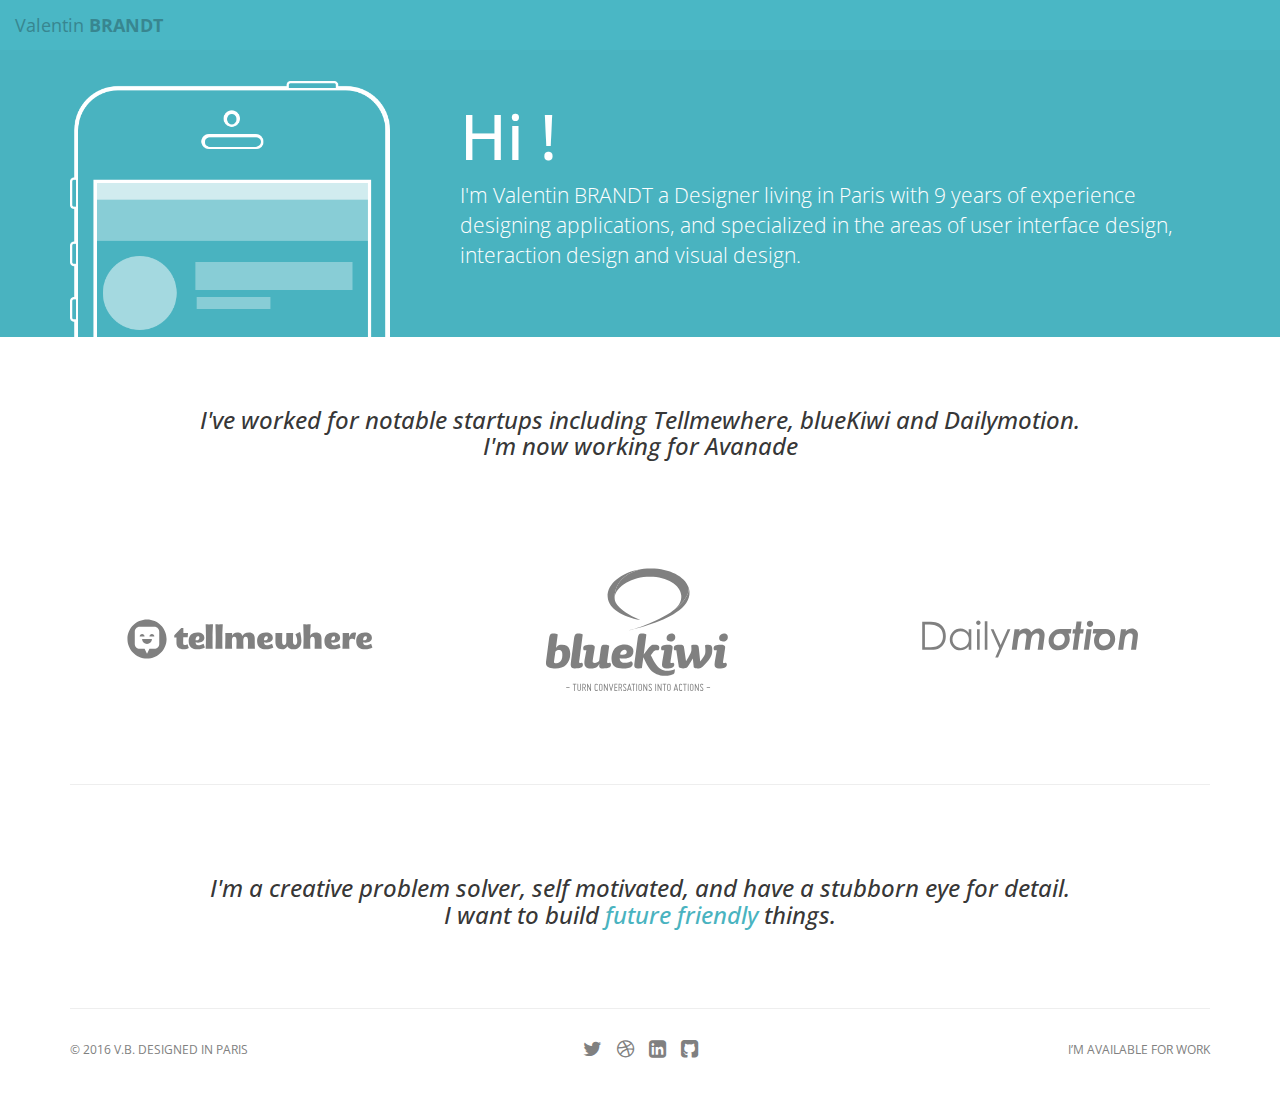
<file: index.html>
<!DOCTYPE html>
<html lang="en">

<head>
  <meta charset="utf-8">
  <meta name="viewport" content="width=device-width, initial-scale=1.0">
  <meta name="description" content="">
  <meta name="author" content="">

  <title>Valentin Brandt - UI / UX Designer</title>
  <!-- Loading Bootstrap -->
  <link href="bootstrap/css/bootstrap.css" rel="stylesheet">

  <!-- MY CSS -->
  <link href="css/screen.css" rel="stylesheet">

  <!-- Loading Flat UI -->
  <!--
  <link href="css/flat-ui.css" rel="stylesheet">
-->

<!-- Icon librairy Font Awesome-->
<link rel="stylesheet" href="font-awesome/css/font-awesome.min.css">

<!-- <link rel="shortcut icon" href="images/favicon.ico"> -->

<!-- HTML5 shim, for IE6-8 support of HTML5 elements. All other JS at the end of file. -->
<!--[if lt IE 9]>
<script src="js/html5shiv.js"></script>
<script src="js/respond.min.js"></script>
<![endif]-->

</head>

<body>
  <nav class="navbar navbar-default" role="navigation">
    <div class="navbar-header">
      <button type="button" class="navbar-toggle" data-toggle="collapse" data-target="#navbar-collapse-01">
        <span class="sr-only">Toggle navigation</span>
        <span class="icon-bar"></span>
        <span class="icon-bar"></span>
        <span class="icon-bar"></span>
      </button>
      <a class="navbar-brand" href="index.html">Valentin <strong>BRANDT</strong></a>
    </div>
  </nav><!-- /navbar -->
  <div class="jumbotron">
    <div class="container">
      <div class="row">
        <div class="col-md-8 col-md-push-4">
          <h1>Hi !</h1>
          <p>I'm Valentin BRANDT a Designer living in Paris with 9 years of experience designing applications, and specialized in the areas of user interface design, interaction design and visual design.</p>
        </div>
        <div class="col-md-4 col-sm-6 col-xs-12 col-md-pull-8">
          <img src="images/Phone_Blueprint.png" width="320" height="400" class="img-responsive" alt="...">
        </div>
      </div>
    </div>
  </div>

  <div class="container">
    <div class="col-md-12">
      <h3 class="text-center">I've worked for notable startups including Tellmewhere, blueKiwi and Dailymotion.</BR>I'm now working for Avanade</h3>

    </div>
    <hr>
    <div class="row">
      <div class="col-md-4">
        <div class="tellmewhere">
          <svg version="1.1" class="logo-bio" xmlns="http://www.w3.org/2000/svg" xmlns:xlink="http://www.w3.org/1999/xlink" x="0px" y="0px" width="100%" height="240px" viewBox="0 0 640 480" enable-background="new 0 0 640 480" xml:space="preserve">
            <g>
              <path d="M197.606,257.758c-2.271,1.573-5.88,2.854-10.888,2.854c-7.686,0-13.799-3.668-13.799-12.46,c0-3.318,0.058-9.374,0.116-11.295c-3.027,0.058-4.599,0.058-4.599,0.058l0.174-4.25l13.916-14.672h4.192l0.058,10.015h9.258
              l-0.641,8.675c0,0-4.192,0-8.85-0.058c-0.117,3.959-0.175,10.306-0.175,10.946c0,2.97,0.233,4.483,3.202,4.483
              c2.562,0,4.309-1.164,5.415-1.747L197.606,257.758z"/>
              <path d="M229.746,257.06c-3.144,2.271-8.559,3.552-14.905,3.552c-10.131,0-17.526-4.541-17.526-16.769
              c0-11.528,7.162-16.885,17.293-16.885c9.083,0,14.148,4.018,14.148,10.655c0,8.268-9.957,11.062-17.526,9.024
              c0,2.911,0.99,5.997,5.182,5.997c4.192,0,8.035-1.631,10.771-3.086L229.746,257.06z M211.056,242.329
              c2.562,0.582,7.686,0.582,7.686-4.949c0-2.096-0.932-2.969-2.62-2.969C212.628,234.411,211.23,238.195,211.056,242.329z"/>
              <path d="M231.493,259.563c0,0,0.407-12.751,0.407-24.338c0-8.966-0.582-24.57-0.582-24.57c6.521,0.349,14.73,0,14.73,0
              s-0.873,16.186-0.873,24.803c0,11.704-0.059,11.936,0.233,24.105H231.493z"/>
              <path d="M251.055,259.563c0,0,0.407-12.751,0.407-24.338c0-8.966-0.582-24.57-0.582-24.57c6.521,0.349,14.73,0,14.73,0
              s-0.873,16.186-0.873,24.803c0,11.704-0.058,11.936,0.233,24.105H251.055z"/>
              <path d="M315.741,259.563c0.059-3.668,0.292-10.714,0.292-15.721c0-4.949-1.165-8.209-4.891-8.209
              c-3.552,0-4.542,3.959-4.542,8.209c0,5.531,0.233,11.994,0.408,15.721h-14.148c0.058-3.668,0.291-10.714,0.291-15.721
              c0-4.949-1.048-8.209-4.833-8.209c-3.727,0-4.483,4.018-4.483,8.209c0,4.833,0.291,11.878,0.466,15.721h-13.974
              c0,0,0.408-12.751,0.408-24.338c0-2.154-0.059-4.658-0.117-7.22h13.566c-0.059,1.921-0.117,3.785-0.117,5.415
              c1.456-3.727,5.182-6.463,10.539-6.463c6.987,0,9.025,3.319,10.189,7.103c1.863-3.493,5.59-7.103,13.508-7.103
              c7.336,0,11.179,4.483,11.179,11.586c0,5.531,0.232,17.292,0.407,21.019H315.741z"/>
              <path d="M366.629,257.06c-3.144,2.271-8.559,3.552-14.905,3.552c-10.131,0-17.525-4.541-17.525-16.769
              c0-11.528,7.162-16.885,17.293-16.885c9.083,0,14.148,4.018,14.148,10.655c0,8.268-9.956,11.062-17.525,9.024
              c0,2.911,0.989,5.997,5.182,5.997s8.035-1.631,10.771-3.086L366.629,257.06z M347.939,242.329c2.562,0.582,7.686,0.582,7.686-4.949
              c0-2.096-0.932-2.969-2.62-2.969C349.512,234.411,348.114,238.195,347.939,242.329z"/>
              <path d="M422.815,243.377c0,9.199-4.018,17.234-16.128,17.234c-5.765,0-9.724-2.445-11.994-6.288
              c-2.097,3.552-5.415,6.288-10.655,6.288c-8.326,0-13.217-5.356-13.217-14.439c0-5.531,0.232-14.439,0.058-18.166h13.683
              c-0.058,3.668-0.29,11.062-0.29,16.069c0,5.008,0.814,7.861,4.366,7.861c2.562,0,3.901-3.028,3.901-6.521
              c0-5.531,0.232-13.683,0.058-17.409h13.683c-0.058,3.668-0.291,10.713-0.291,15.721c0,5.008,0.815,8.21,4.367,8.21
              c3.493,0,4.134-4.018,4.134-8.21c0-7.336-3.784-13.333-3.784-13.333l9.257-4.6C419.962,225.793,422.815,232.664,422.815,243.377z"/>
              <path d="M440.749,259.563h-14.032c0,0,0.466-12.751,0.466-24.338c0-8.966-0.641-24.57-0.641-24.57c6.579,0.349,14.789,0,14.789,0
              s-0.641,13.974-0.874,22.766c1.515-3.727,5.124-6.463,11.412-6.463c7.104,0,11.121,4.134,11.121,11.586
              c0,8.966,0.232,17.292,0.407,21.019h-14.09c0-3.668,0.232-10.714,0.232-15.721c0-4.949-0.989-8.209-4.774-8.209
              c-3.727,0-4.425,4.018-4.425,8.209C440.341,248.676,440.574,255.721,440.749,259.563z"/>
              <path d="M501.243,257.06c-3.144,2.271-8.559,3.552-14.905,3.552c-10.131,0-17.525-4.541-17.525-16.769
              c0-11.528,7.162-16.885,17.293-16.885c9.082,0,14.148,4.018,14.148,10.655c0,8.268-9.957,11.062-17.525,9.024
              c0,2.911,0.989,5.997,5.182,5.997c4.191,0,8.035-1.631,10.771-3.086L501.243,257.06z M482.553,242.329
              c2.562,0.582,7.687,0.582,7.687-4.949c0-2.096-0.933-2.969-2.62-2.969C484.125,234.411,482.729,238.195,482.553,242.329z"/>
              <path d="M532.276,227.54l-2.62,13.741c-1.572-0.815-4.075-1.805-6.463-1.747c-2.795,0-4.833,1.165-4.833,6.87
              c0,4.192,0.233,9.491,0.524,13.159H504.97c0,0,0.466-12.751,0.466-24.338c0-2.154-0.059-4.658-0.117-7.22h12.751
              c-0.058,1.921,0.059,6.987,0,8.617c0.874-2.795,3.493-9.665,9.549-9.665C528.957,226.958,530.53,227.132,532.276,227.54z"/>
              <path d="M564.823,257.06c-3.145,2.271-8.559,3.552-14.905,3.552c-10.131,0-17.525-4.541-17.525-16.769
              c0-11.528,7.161-16.885,17.292-16.885c9.083,0,14.148,4.018,14.148,10.655c0,8.268-9.956,11.062-17.525,9.024
              c0,2.911,0.99,5.997,5.182,5.997c4.192,0,8.035-1.631,10.772-3.086L564.823,257.06z M546.134,242.329
              c2.562,0.582,7.685,0.582,7.685-4.949c0-2.096-0.931-2.969-2.619-2.969C547.705,234.411,546.308,238.195,546.134,242.329z"/>
              <g>
                <path d="M114.023,249.78c5.399,0,9.781-4.38,9.781-9.78h-19.561C104.242,245.4,108.621,249.779,114.023,249.78z"/>
                <path d="M123.804,230.22c-2.7,0-4.89,2.189-4.89,4.89h9.78C128.694,232.409,126.505,230.22,123.804,230.22z"/>
                <path d="M114.023,200.878c-21.607,0-39.122,17.516-39.122,39.122c0,21.606,17.515,39.122,39.122,39.122
                c21.607,0,39.122-17.516,39.122-39.122C153.146,218.394,135.63,200.878,114.023,200.878z M138.475,249.78
                c0,5.402-4.378,9.78-9.78,9.78h-9.78l-4.891,9.781l-4.89-9.781h-9.76c-5.402,0-9.801-4.378-9.801-9.78v-24.451
                c0-5.401,4.379-9.78,9.78-9.78h29.342c5.402,0,9.78,4.379,9.78,9.78V249.78z"/>
                <path d="M104.243,230.22c-2.7,0-4.891,2.189-4.891,4.89h9.781C109.133,232.409,106.944,230.22,104.243,230.22z"/>
              </g>
            </g>
          </svg>
        </div>
      </div>
      <div class="col-md-4">
        <div class="bluekiwi">
          <svg version="1.1" class="logo-bio" xmlns="http://www.w3.org/2000/svg" xmlns:xlink="http://www.w3.org/1999/xlink" x="0px" y="0px"
          width="100%" height="240px" viewBox="0 0 640 480" enable-background="new 0 0 640 480" xml:space="preserve">
          <g>
            <path fill="#1D1D1B" d="M180.477,270.215c0-3.981-0.588-7.338-1.756-10.148c-1.173-2.775-2.925-4.961-5.355-6.41
            c-2.415-1.481-5.46-2.221-9.211-2.221c-2.306,0-4.181,0.274-5.662,0.783c-1.489,0.574-2.776,1.324-3.792,2.301
            c-1.015,0.932-1.954,2.068-2.812,3.357l3.628-26.63c-0.975-0.744-2.181-1.289-3.628-1.681c-1.485-0.385-3.01-0.587-4.647-0.587
            c-1.836,0-3.4,0.202-4.61,0.706c-1.214,0.506-2.187,1.405-2.851,2.693c-0.704,1.286-1.173,3.089-1.482,5.429l-6.328,48.299
            c-0.39,2.738,0,5.038,1.091,6.995c1.095,1.947,3.128,3.433,6.057,4.441c2.926,1.065,6.988,1.571,12.105,1.571
            c4.375,0,8.321-0.67,11.873-1.996c3.591-1.327,6.68-3.285,9.256-5.781c2.575-2.492,4.572-5.535,5.977-9.092
            C179.734,278.686,180.44,274.7,180.477,270.215L180.477,270.215z M164.701,272.483c0,3.512-0.591,6.442-1.683,8.821
            c-1.09,2.342-2.501,4.103-4.333,5.27c-1.795,1.215-3.788,1.798-5.978,1.798c-1.526,0-2.657-0.122-3.397-0.348
            c-0.705-0.199-1.132-0.512-1.33-0.979c-0.154-0.431-0.154-1.015-0.033-1.759l2.805-19.909c0.781-1.02,1.762-1.762,3.01-2.307
            c1.249-0.586,2.618-0.86,4.019-0.896c1.605,0,2.896,0.271,3.947,0.857c1.018,0.625,1.756,1.677,2.265,3.161
            C164.469,267.716,164.701,269.784,164.701,272.483L164.701,272.483z M205.786,291.299c0-0.742-0.154-1.446-0.432-2.141
            c-0.269-0.675-0.701-1.217-1.245-1.727c-0.781,0.203-1.488,0.315-2.227,0.394c-0.707,0.038-1.327,0.076-1.872,0.076
            c-0.706,0-1.22-0.112-1.493-0.31c-0.312-0.237-0.467-0.547-0.427-0.939c0-0.312,0.038-0.664,0.116-1.135
            c0.081-0.508,0.164-1.133,0.312-1.945c0.121-0.785,0.273-1.801,0.473-3.054l6.485-49.271c-1.018-0.744-2.228-1.289-3.635-1.681
            c-1.441-0.385-2.93-0.587-4.529-0.587c-1.882,0-3.439,0.202-4.647,0.706c-1.212,0.506-2.19,1.368-2.896,2.693
            c-0.702,1.286-1.205,3.089-1.557,5.429l-6.097,46.349c-0.195,1.208-0.349,2.497-0.466,3.869c-0.159,1.363-0.235,2.687-0.235,3.976
            c0.033,2.387,0.784,4.144,2.228,5.271c1.485,1.095,3.474,1.646,6.054,1.646c5.47,0,9.527-0.593,12.186-1.8
            C204.5,295.866,205.83,293.953,205.786,291.299L205.786,291.299z M238.525,292c-0.281,1.762-0.164,3.126,0.27,4.183
            c0.427,1.014,1.207,1.758,2.378,2.184c1.136,0.432,2.658,0.664,4.491,0.625c5.474,0.039,9.573-0.581,12.227-1.831
            c2.661-1.249,3.985-3.207,3.985-5.861c0-0.742-0.159-1.446-0.434-2.141c-0.308-0.675-0.777-1.217-1.365-1.727
            c-0.702,0.203-1.405,0.315-2.15,0.394c-0.7,0.038-1.323,0.076-1.838,0.076c-0.658,0-1.159-0.154-1.401-0.431
            c-0.312-0.271-0.434-0.622-0.392-1.051c0-0.939,0.042-1.916,0.16-2.934c0.154-1.01,0.274-1.988,0.39-2.968l3.63-26.942
            c-0.659-0.506-1.44-0.893-2.418-1.244c-0.944-0.35-1.958-0.589-3.046-0.742c-1.099-0.197-2.192-0.271-3.284-0.271
            c-1.842-0.039-3.36,0.23-4.458,0.74c-1.087,0.506-1.952,1.405-2.539,2.692c-0.545,1.327-0.968,3.165-1.246,5.504l-3.084,22.651
            c-1.093,1.755-2.418,3.044-3.985,3.823c-1.559,0.783-3.128,1.212-4.72,1.172c-1.534,0.04-2.621-0.192-3.326-0.662
            c-0.662-0.471-1.016-1.289-1.016-2.384c0-0.662,0.082-1.483,0.201-2.457c0.116-0.978,0.227-1.99,0.384-3.125
            c0.195-1.094,0.39-2.184,0.55-3.278l2.851-17.649c0.271-1.564,0.238-2.819-0.158-3.826c-0.388-1.012-1.246-1.759-2.578-2.268
            c-1.286-0.465-3.163-0.703-5.663-0.703c-4.996-0.032-8.671,0.468-11.011,1.521c-2.349,1.021-3.521,2.776-3.48,5.275
            c0,0.742,0.082,1.445,0.235,2.147c0.154,0.702,0.466,1.368,0.896,1.91l5.196-0.113l-2.814,15.425
            c-0.347,1.757-0.583,3.196-0.778,4.41c-0.19,1.17-0.31,2.225-0.394,3.161c-0.037,0.94-0.073,1.913-0.073,2.964
            c0,3.679,1.091,6.372,3.279,8.087c2.147,1.72,5.274,2.58,9.296,2.58c3.125,0,5.782-0.396,8.007-1.057
            c2.228-0.7,4.099-1.761,5.622-3.088c1.564-1.362,2.857-3.044,3.946-5.04L238.525,292L238.525,292z M306.831,264.437
            c-0.034-2.617-0.706-4.92-2.033-6.913c-1.365-1.953-3.319-3.513-5.853-4.649c-2.58-1.087-5.63-1.673-9.218-1.673
            c-5.745,0-10.585,1.168-14.572,3.473c-3.94,2.302-6.986,5.622-9.062,9.878c-2.071,4.257-3.121,9.297-3.121,15.188
            c0,3.633,0.583,6.72,1.674,9.22c1.094,2.5,2.659,4.451,4.651,5.973c1.996,1.487,4.337,2.538,7.07,3.202
            c2.658,0.664,5.619,1.013,8.791,0.979c4.569,0,8.318-0.393,11.327-1.173c3.008-0.78,5.27-1.841,6.755-3.168
            c1.48-1.362,2.227-2.885,2.227-4.603c0-1.326-0.315-2.461-0.864-3.44c-0.583-1.012-1.405-1.681-2.419-2.104
            c-1.448,0.622-2.892,1.175-4.253,1.634c-1.333,0.47-2.735,0.824-4.187,1.057c-1.405,0.237-2.965,0.359-4.605,0.359
            c-1.676,0.033-3.281-0.244-4.731-0.747c-1.437-0.55-2.648-1.484-3.587-2.814c-0.901-1.287-1.443-3.122-1.524-5.504
            c0.706,0.155,1.407,0.272,2.032,0.354c0.625,0.072,1.288,0.152,1.952,0.152c0.664,0.042,1.445,0.077,2.338,0.077
            c4.93,0,8.987-0.584,12.111-1.685c3.129-1.128,5.437-2.766,6.917-4.952C306.092,270.367,306.831,267.68,306.831,264.437
            L306.831,264.437z M293.433,265.805c0.043,1.679-0.63,3.045-1.912,4.058c-1.33,1.053-3.44,1.564-6.25,1.603
            c-0.976,0-1.877,0-2.734-0.082c-0.816-0.033-1.639-0.117-2.462-0.232c0.352-1.912,0.938-3.551,1.762-4.997
            c0.821-1.363,1.837-2.458,3.046-3.244c1.213-0.78,2.58-1.169,4.025-1.169c1.204,0,2.143,0.196,2.81,0.591
            c0.659,0.386,1.086,0.898,1.363,1.514C293.315,264.475,293.476,265.099,293.433,265.805L293.433,265.805z M341.593,272.283
            c1.682-2.261,3.049-4.097,4.143-5.421c1.089-1.334,1.989-2.273,2.693-2.896c0.742-0.626,1.366-1.058,1.916-1.204
            c0.545-0.163,1.088-0.237,1.674-0.237c0.707,0,1.451,0,2.267,0.035c0.819,0,1.648,0.039,2.501,0.081
            c0.583-0.626,1.023-1.333,1.365-2.188c0.276-0.824,0.476-1.872,0.476-3.042c0-1.334-0.312-2.467-0.939-3.401
            c-0.587-0.898-1.644-1.558-3.047-2.028c-1.411-0.434-3.323-0.664-5.658-0.664c-1.339-0.039-2.506,0.074-3.56,0.271
            s-2.07,0.629-3.088,1.284c-1.018,0.702-2.149,1.762-3.435,3.204c-1.295,1.445-2.852,3.358-4.688,5.821
            c-1.836,2.421-4.099,5.501-6.756,9.251l5.31-39.903c-0.979-0.744-2.229-1.289-3.675-1.681c-1.441-0.385-3.002-0.587-4.604-0.587
            c-1.876,0-3.396,0.202-4.648,0.706c-1.209,0.506-2.149,1.405-2.815,2.693c-0.705,1.286-1.208,3.089-1.481,5.429l-6.365,48.299
            c-0.435,3.053-0.664,5.193-0.664,6.446c0,2.146,0.587,3.746,1.762,4.759c1.167,1.1,3.003,1.606,5.499,1.606
            c0.827,0,1.68-0.042,2.655-0.079c0.976-0.04,1.916-0.117,2.847-0.273c0.982-0.121,1.807-0.317,2.543-0.585l2.892-21.244
            c6.482,13.321,11.57,27.765,26.602,33.621c7.141,2.773,16.72,4.919,28.863,1.402c7.694-2.221,6.992-3.747,7.656-11.439
            c-13.473,4.73-22.106,3.595-28.475-0.429C351.863,293.881,346.824,281.697,341.593,272.283L341.593,272.283z M390.533,236.476
            c0-1.443-0.275-2.69-0.823-3.747c-0.543-1.092-1.405-1.949-2.536-2.577c-1.128-0.625-2.575-0.938-4.378-0.938
            c-1.985,0-3.711,0.391-5.154,1.135c-1.408,0.782-2.536,1.799-3.273,3.085c-0.788,1.289-1.181,2.729-1.181,4.373
            c0,1.841,0.393,3.279,1.136,4.291c0.702,1.021,1.681,1.759,2.888,2.151c1.172,0.427,2.499,0.625,3.906,0.587
            c1.955,0,3.676-0.356,5.08-1.057c1.365-0.703,2.461-1.682,3.202-2.926C390.144,239.598,390.533,238.118,390.533,236.476
            L390.533,236.476z M388.58,291.182c0-0.74-0.114-1.449-0.431-2.068c-0.265-0.63-0.746-1.212-1.365-1.682
            c-0.703,0.203-1.446,0.315-2.23,0.394c-0.778,0.038-1.44,0.076-1.946,0.076c-0.668,0-1.139-0.192-1.366-0.47
            c-0.242-0.348-0.354-0.702-0.354-1.122c0.038-0.752,0.19-1.996,0.507-3.756c0.311-1.753,0.66-3.904,1.092-6.559l2.624-17.649
            c0.228-1.564,0.146-2.819-0.234-3.826c-0.393-1.012-1.218-1.759-2.547-2.268c-1.286-0.465-3.16-0.703-5.622-0.703
            c-5.038-0.032-8.711,0.468-11.054,1.521c-2.353,1.021-3.476,2.776-3.476,5.275c0,0.742,0.077,1.445,0.231,2.147
            c0.161,0.702,0.471,1.368,0.892,1.91l5.242-0.113l-3.865,22.095c-0.122,0.824-0.231,1.685-0.315,2.578
            c-0.11,0.9-0.188,1.8-0.271,2.656c-0.044,0.822-0.083,1.604-0.083,2.269c0,2.421,0.781,4.212,2.346,5.35
            c1.525,1.129,3.711,1.68,6.487,1.68c5.47,0,9.44-0.626,11.993-1.875C387.367,295.79,388.62,293.832,388.58,291.182L388.58,291.182z
            M464.555,261.278c0.03-2.071-0.159-3.827-0.592-5.315c-0.431-1.479-1.216-2.619-2.381-3.439c-1.178-0.813-2.853-1.205-5.08-1.205
            c-1.1-0.039-2.189,0.074-3.359,0.35c-1.136,0.23-2.224,0.739-3.211,1.444c0.282,1.639,0.515,3.237,0.598,4.841
            c0.148,1.563,0.186,3.165,0.186,4.81c0.05,1.637-0.037,3.078-0.143,4.325c-0.084,1.247-0.358,2.425-0.709,3.52
            c-0.39,1.133-0.942,2.301-1.673,3.585c-0.788,1.294-1.764,2.812-3.053,4.534c-1.251,1.754-2.821,3.869-4.724,6.365l-2.818-26.982
            c-0.151-1.76-0.467-3.119-0.976-4.137c-0.548-0.977-1.366-1.682-2.538-2.074c-1.17-0.426-2.732-0.619-4.766-0.58
            c-0.737,0-1.525,0.035-2.381,0.154c-0.857,0.117-1.678,0.314-2.502,0.586c-0.822,0.232-1.524,0.625-2.146,1.054
            c0.155,0.815,0.24,1.484,0.351,2.071c0.075,0.541,0.117,1.051,0.117,1.557c0.044,0.512,0.077,1.015,0.077,1.564
            c0,0.588,0,1.254,0,2.072c0.039,1.176-0.033,2.223-0.155,3.238c-0.149,0.974-0.426,2.033-0.855,3.121
            c-0.394,1.095-0.98,2.426-1.805,3.946c-0.778,1.523-1.842,3.398-3.12,5.661c-1.286,2.226-2.896,5-4.805,8.282l-3.869-26.517
            c-0.192-1.715-0.55-3.086-1.091-4.06c-0.471-0.979-1.252-1.681-2.305-2.067c-1.093-0.393-2.542-0.59-4.41-0.547
            c-3.09-0.043-5.586,0.191-7.461,0.623c-1.872,0.429-3.246,1.172-4.109,2.148c-0.813,1.01-1.284,2.423-1.239,4.139
            c0,0.742,0.077,1.445,0.229,2.147c0.158,0.702,0.468,1.368,0.899,1.91l3.866-0.113l5.082,33.538
            c1.128,1.013,2.417,1.797,3.788,2.306c1.405,0.506,2.962,0.783,4.717,0.783c1.956,0,3.603-0.24,4.962-0.67
            c1.372-0.461,2.66-1.28,3.827-2.491c1.172-1.218,2.379-2.937,3.673-5.115l7.037-11.676l1.79,17.454
            c0.746,0.623,1.487,1.123,2.233,1.477c0.703,0.396,1.482,0.625,2.339,0.781c0.861,0.161,1.876,0.24,3.049,0.24
            c1.791,0,3.282-0.156,4.529-0.474c1.249-0.31,2.384-0.779,3.395-1.477c1.019-0.669,2.075-1.57,3.165-2.699
            c3.163-3.124,5.818-5.896,7.97-8.395c2.146-2.459,3.949-4.763,5.313-6.836c1.364-2.068,2.417-4.099,3.165-5.973
            c0.734-1.876,1.249-3.789,1.521-5.703C464.431,265.451,464.585,263.424,464.555,261.278L464.555,261.278z M495.634,236.476
            c0-1.443-0.269-2.69-0.818-3.747c-0.55-1.092-1.406-1.949-2.532-2.577c-1.143-0.625-2.586-0.938-4.339-0.938
            c-2.03,0-3.75,0.391-5.16,1.135c-1.44,0.782-2.572,1.799-3.315,3.085c-0.779,1.289-1.173,2.729-1.173,4.373
            c0,1.841,0.394,3.279,1.132,4.291c0.701,1.021,1.681,1.759,2.893,2.151c1.17,0.427,2.499,0.625,3.904,0.587
            c1.958,0,3.677-0.356,5.082-1.057c1.36-0.703,2.456-1.682,3.197-2.926C495.244,239.598,495.634,238.118,495.634,236.476
            L495.634,236.476z M493.729,291.182c0-0.74-0.16-1.449-0.476-2.068c-0.273-0.63-0.743-1.212-1.366-1.682
            c-0.702,0.203-1.446,0.315-2.223,0.394c-0.782,0.038-1.449,0.076-1.958,0.076c-0.666,0-1.134-0.192-1.366-0.47
            c-0.231-0.348-0.349-0.702-0.349-1.122c0.039-0.752,0.197-1.996,0.51-3.756c0.315-1.753,0.664-3.904,1.092-6.559l2.613-17.649
            c0.234-1.564,0.16-2.819-0.231-3.826c-0.388-1.012-1.211-1.759-2.536-2.268c-1.25-0.465-3.166-0.703-5.626-0.703
            c-5.041-0.032-8.712,0.468-11.058,1.521c-2.34,1.021-3.477,2.776-3.477,5.275c0,0.742,0.075,1.445,0.236,2.147
            c0.192,0.702,0.475,1.368,0.9,1.91l5.232-0.113l-3.866,22.095c-0.115,0.824-0.229,1.685-0.315,2.578
            c-0.115,0.9-0.19,1.8-0.276,2.656c-0.033,0.822-0.07,1.604-0.07,2.269c0,2.421,0.778,4.212,2.344,5.35
            c1.527,1.129,3.711,1.68,6.482,1.68c5.466,0,9.493-0.626,11.99-1.875C492.474,295.79,493.763,293.832,493.729,291.182
            L493.729,291.182z"/>
            <g>
              <path fill="#1D1D1B" d="M178.524,338.195h-5.459c-0.433,0-0.728-0.297-0.728-0.727c0-0.433,0.295-0.729,0.728-0.729h5.459
              c0.385,0,0.728,0.296,0.728,0.729C179.252,337.898,178.909,338.195,178.524,338.195z"/>
              <path fill="#1D1D1B" d="M192.901,330.28c0,0.433-0.295,0.728-0.729,0.728h-2.229v12.372c0,0.432-0.295,0.73-0.727,0.73
              c-0.388,0-0.729-0.299-0.729-0.73v-12.372h-2.228c-0.385,0-0.729-0.295-0.729-0.728c0-0.434,0.344-0.727,0.729-0.727h5.913
              C192.606,329.554,192.901,329.847,192.901,330.28z"/>
              <path fill="#1D1D1B" d="M198.363,342.655c1.09,0,2.001-0.89,2.001-2.004v-10.462c0-0.431,0.292-0.727,0.724-0.727
              c0.388,0,0.73,0.296,0.73,0.727v10.462c0,1.91-1.568,3.459-3.456,3.459c-1.914,0-3.459-1.549-3.459-3.459v-10.462
              c0-0.431,0.296-0.727,0.728-0.727c0.387,0,0.729,0.296,0.729,0.727v10.462C196.359,341.766,197.246,342.655,198.363,342.655z"/>
              <path fill="#1D1D1B" d="M209.507,337.49l2.093,5.641c0.159,0.363-0.045,0.774-0.431,0.933c-0.365,0.16-0.773-0.049-0.932-0.433
              l-2.187-5.893h-1.862v5.642c0,0.432-0.298,0.73-0.729,0.73c-0.387,0-0.726-0.299-0.726-0.73v-13.1
              c0-0.434,0.339-0.727,0.726-0.727h2.73c1.908,0,3.456,1.548,3.456,3.456v1.271C211.646,335.738,210.782,336.966,209.507,337.49z
              M210.191,334.281v-1.271c0-1.092-0.888-2.002-2.001-2.002h-2.001v5.276h2.001C209.303,336.284,210.191,335.398,210.191,334.281z"
              />
              <path fill="#1D1D1B" d="M220.632,343.697c-0.639-1.296-1.25-2.591-1.865-3.84c-1.024-2.119-2.276-4.732-3.114-6.482v10.005
              c0,0.432-0.299,0.73-0.73,0.73c-0.434,0-0.727-0.299-0.727-0.73v-13.19c0-0.343,0.227-0.636,0.566-0.702
              c0.342-0.072,0.66,0.088,0.82,0.384c0.615,1.298,1.228,2.594,1.841,3.844c1.025,2.116,2.297,4.732,3.141,6.479v-10.005
              c0-0.431,0.292-0.727,0.725-0.727c0.432,0,0.73,0.296,0.73,0.727v13.19c0,0.344-0.229,0.635-0.571,0.706
              C221.111,344.176,220.791,343.993,220.632,343.697z"/>
              <path fill="#1D1D1B" d="M229.211,340.651v-7.732c0-1.568,1.021-2.912,2.568-3.344c1.523-0.431,3.095,0.271,3.89,1.615
              c0.183,0.343,0.069,0.796-0.273,1.001c-0.339,0.205-0.796,0.068-1-0.273c-0.454-0.795-1.365-1.181-2.25-0.932
              c-0.889,0.249-1.479,1.022-1.479,1.933v7.732c0,0.909,0.59,1.684,1.479,1.932c0.885,0.252,1.796-0.135,2.25-0.932
              c0.204-0.341,0.661-0.453,1-0.273c0.342,0.207,0.457,0.657,0.273,1.001c-0.773,1.365-2.387,2.024-3.89,1.614
              C230.232,343.562,229.211,342.225,229.211,340.651z"/>
              <path fill="#1D1D1B" d="M237.971,340.651v-7.732c0-1.911,1.545-3.456,3.456-3.456s3.456,1.545,3.456,3.456v7.732
              c0,1.91-1.545,3.459-3.456,3.459S237.971,342.562,237.971,340.651z M239.425,332.919v7.732c0,1.114,0.888,2.004,2.001,2.004
              c1.093,0,2-0.89,2-2.004v-7.732c0-1.093-0.907-1.999-2-1.999C240.313,330.92,239.425,331.826,239.425,332.919z"/>
              <path fill="#1D1D1B" d="M254.142,343.697c-0.638-1.296-1.25-2.591-1.864-3.84c-1.023-2.119-2.275-4.732-3.115-6.482v10.005
              c0,0.432-0.297,0.73-0.73,0.73c-0.431,0-0.726-0.299-0.726-0.73v-13.19c0-0.343,0.227-0.636,0.567-0.702
              c0.342-0.072,0.661,0.088,0.82,0.384c0.616,1.298,1.227,2.594,1.842,3.844c1.023,2.116,2.296,4.732,3.139,6.479v-10.005
              c0-0.431,0.293-0.727,0.725-0.727c0.433,0,0.73,0.296,0.73,0.727v13.19c0,0.344-0.229,0.635-0.57,0.706
              C254.621,344.176,254.302,343.993,254.142,343.697z"/>
              <path fill="#1D1D1B" d="M258.354,329.487c0.385-0.095,0.796,0.133,0.885,0.52c0.388,1.389,0.775,2.752,1.14,4.074
              c0.613,2.251,1.319,4.913,1.818,6.57c0.433-1.657,1.182-4.346,1.797-6.57c0.363-1.322,0.751-2.686,1.137-4.074
              c0.09-0.387,0.501-0.614,0.887-0.52c0.385,0.11,0.614,0.52,0.5,0.907l-3.637,13.19c-0.07,0.296-0.342,0.525-0.684,0.525
              c-0.34,0-0.612-0.229-0.705-0.525l-3.638-13.19C257.74,330.007,257.967,329.598,258.354,329.487z"/>
              <path fill="#1D1D1B" d="M269.544,329.554h4.549c0.433,0,0.729,0.293,0.729,0.727c0,0.433-0.295,0.728-0.729,0.728h-3.819v4.823
              h3.365c0.433,0,0.727,0.293,0.727,0.727c0,0.435-0.294,0.727-0.727,0.727h-3.365v5.277h3.819c0.433,0,0.729,0.296,0.729,0.73
              c0,0.432-0.295,0.723-0.729,0.723h-4.549c-0.431,0-0.726-0.291-0.726-0.723V330.28
              C268.818,329.847,269.113,329.554,269.544,329.554z"/>
              <path fill="#1D1D1B" d="M281.965,337.49l2.093,5.641c0.159,0.363-0.044,0.774-0.432,0.933c-0.365,0.16-0.771-0.049-0.93-0.433
              l-2.187-5.893h-1.862v5.642c0,0.432-0.298,0.73-0.729,0.73c-0.387,0-0.726-0.299-0.726-0.73v-13.1
              c0-0.434,0.339-0.727,0.726-0.727h2.729c1.909,0,3.456,1.548,3.456,3.456v1.271C284.104,335.738,283.239,336.966,281.965,337.49z
              M282.649,334.281v-1.271c0-1.092-0.888-2.002-2.002-2.002h-2v5.276h2C281.761,336.284,282.649,335.398,282.649,334.281z"/>
              <path fill="#1D1D1B" d="M291.407,340.697c0.068-0.613-0.159-1.205-0.591-1.637l-3.639-3.73c-0.707-0.705-1.045-1.684-0.954-2.662
              c0.068-0.999,0.567-1.887,1.363-2.5c0.798-0.614,1.797-0.842,2.775-0.64c0.978,0.208,1.773,0.774,2.297,1.662
              c0.206,0.343,0.093,0.796-0.272,1.001c-0.34,0.205-0.798,0.068-0.978-0.273c-0.296-0.522-0.75-0.841-1.342-0.955
              c-0.592-0.113-1.136,0-1.615,0.363c-0.479,0.343-0.728,0.821-0.772,1.433c-0.045,0.591,0.134,1.117,0.545,1.549l3.637,3.752
              c0.706,0.727,1.069,1.729,1.002,2.751c-0.093,1.023-0.592,1.955-1.411,2.569c-0.82,0.613-1.866,0.862-2.866,0.661
              c-1.001-0.207-1.866-0.822-2.389-1.706c-0.18-0.365-0.066-0.797,0.272-1.001c0.344-0.206,0.798-0.092,1.002,0.271
              c0.295,0.525,0.798,0.89,1.411,1.004c0.614,0.113,1.182,0,1.682-0.384C291.088,341.834,291.362,341.334,291.407,340.697z"/>
              <path fill="#1D1D1B" d="M302.531,344.086c-0.388,0.113-0.774-0.114-0.89-0.501c-0.067-0.228-0.134-0.477-0.203-0.75
              c-0.16-0.478-0.319-1.115-0.522-1.91h-4.414c-0.251,0.795-0.365,1.433-0.523,1.91c-0.068,0.273-0.134,0.522-0.204,0.75
              c-0.116,0.387-0.478,0.614-0.911,0.501c-0.386-0.114-0.614-0.501-0.5-0.886l3.641-13.193c0.089-0.337,0.362-0.544,0.705-0.544
              c0.34,0,0.612,0.207,0.704,0.544l3.64,13.193C303.167,343.585,302.963,343.972,302.531,344.086z M298.71,332.919
              c-0.479,1.637-1.183,4.301-1.797,6.552h3.592C299.893,337.22,299.142,334.556,298.71,332.919z"/>
              <path fill="#1D1D1B" d="M310.493,330.28c0,0.433-0.294,0.728-0.726,0.728h-2.23v12.372c0,0.432-0.296,0.73-0.728,0.73
              c-0.386,0-0.727-0.299-0.727-0.73v-12.372h-2.23c-0.385,0-0.727-0.295-0.727-0.728c0-0.434,0.342-0.727,0.727-0.727h5.916
              C310.199,329.554,310.493,329.847,310.493,330.28z"/>
              <path fill="#1D1D1B" d="M312.678,343.38v-13.19c0-0.431,0.342-0.727,0.73-0.727c0.431,0,0.726,0.296,0.726,0.727v13.19
              c0,0.432-0.295,0.73-0.726,0.73C313.02,344.11,312.678,343.812,312.678,343.38z"/>
              <path fill="#1D1D1B" d="M316.957,340.651v-7.732c0-1.911,1.546-3.456,3.454-3.456c1.913,0,3.456,1.545,3.456,3.456v7.732
              c0,1.91-1.543,3.459-3.456,3.459C318.503,344.11,316.957,342.562,316.957,340.651z M318.411,332.919v7.732
              c0,1.114,0.885,2.004,2,2.004c1.092,0,2.002-0.89,2.002-2.004v-7.732c0-1.093-0.91-1.999-2.002-1.999
              C319.296,330.92,318.411,331.826,318.411,332.919z"/>
              <path fill="#1D1D1B" d="M333.129,343.697c-0.634-1.296-1.25-2.591-1.865-3.84c-1.024-2.119-2.275-4.732-3.115-6.482v10.005
              c0,0.432-0.293,0.73-0.726,0.73s-0.729-0.299-0.729-0.73v-13.19c0-0.343,0.226-0.636,0.569-0.702
              c0.338-0.072,0.657,0.088,0.817,0.384c0.611,1.298,1.229,2.594,1.842,3.844c1.023,2.116,2.296,4.732,3.138,6.479v-10.005
              c0-0.431,0.298-0.727,0.729-0.727c0.432,0,0.725,0.296,0.725,0.727v13.19c0,0.344-0.227,0.635-0.564,0.706
              C333.607,344.176,333.285,343.993,333.129,343.697z"/>
              <path fill="#1D1D1B" d="M342.364,340.697c0.07-0.613-0.157-1.205-0.588-1.637l-3.64-3.73c-0.708-0.705-1.045-1.684-0.957-2.662
              c0.072-0.999,0.569-1.887,1.365-2.5c0.797-0.614,1.799-0.842,2.772-0.64c0.979,0.208,1.774,0.774,2.3,1.662
              c0.205,0.343,0.088,0.796-0.271,1.001c-0.342,0.205-0.799,0.068-0.981-0.273c-0.296-0.522-0.749-0.841-1.341-0.955
              c-0.592-0.113-1.139,0-1.615,0.363c-0.475,0.343-0.729,0.821-0.774,1.433c-0.044,0.591,0.139,1.117,0.548,1.549l3.639,3.752
              c0.703,0.727,1.068,1.729,1.002,2.751c-0.092,1.023-0.594,1.955-1.41,2.569c-0.819,0.613-1.864,0.862-2.869,0.661
              c-0.998-0.207-1.86-0.822-2.387-1.706c-0.181-0.365-0.064-0.797,0.272-1.001c0.342-0.206,0.799-0.092,1.001,0.271
              c0.299,0.525,0.797,0.89,1.413,1.004c0.611,0.113,1.181,0,1.682-0.384C342.046,341.834,342.323,341.334,342.364,340.697z"/>
              <path fill="#1D1D1B" d="M350.669,343.38v-13.19c0-0.431,0.343-0.727,0.73-0.727c0.431,0,0.727,0.296,0.727,0.727v13.19
              c0,0.432-0.296,0.73-0.727,0.73C351.012,344.11,350.669,343.812,350.669,343.38z"/>
              <path fill="#1D1D1B" d="M361.658,343.697c-0.637-1.296-1.25-2.591-1.867-3.84c-1.023-2.119-2.272-4.732-3.116-6.482v10.005
              c0,0.432-0.293,0.73-0.725,0.73s-0.729-0.299-0.729-0.73v-13.19c0-0.343,0.227-0.636,0.569-0.702
              c0.34-0.072,0.657,0.088,0.818,0.384c0.612,1.298,1.229,2.594,1.842,3.844c1.023,2.116,2.298,4.732,3.136,6.479v-10.005
              c0-0.431,0.299-0.727,0.73-0.727c0.431,0,0.725,0.296,0.725,0.727v13.19c0,0.344-0.228,0.635-0.564,0.706
              C362.134,344.176,361.815,343.993,361.658,343.697z"/>
              <path fill="#1D1D1B" d="M372.599,330.28c0,0.433-0.294,0.728-0.725,0.728h-2.229v12.372c0,0.432-0.299,0.73-0.73,0.73
              c-0.387,0-0.727-0.299-0.727-0.73v-12.372h-2.229c-0.384,0-0.728-0.295-0.728-0.728c0-0.434,0.344-0.727,0.728-0.727h5.916
              C372.305,329.554,372.599,329.847,372.599,330.28z"/>
              <path fill="#1D1D1B" d="M374.285,340.651v-7.732c0-1.911,1.548-3.456,3.456-3.456c1.913,0,3.456,1.545,3.456,3.456v7.732
              c0,1.91-1.543,3.459-3.456,3.459C375.833,344.11,374.285,342.562,374.285,340.651z M375.739,332.919v7.732
              c0,1.114,0.887,2.004,2.002,2.004c1.092,0,2.002-0.89,2.002-2.004v-7.732c0-1.093-0.91-1.999-2.002-1.999
              C376.626,330.92,375.739,331.826,375.739,332.919z"/>
              <path fill="#1D1D1B" d="M395.577,344.086c-0.387,0.113-0.774-0.114-0.89-0.501c-0.066-0.228-0.133-0.477-0.203-0.75
              c-0.156-0.478-0.317-1.115-0.522-1.91h-4.413c-0.249,0.795-0.364,1.433-0.522,1.91c-0.069,0.273-0.136,0.522-0.201,0.75
              c-0.117,0.387-0.481,0.614-0.913,0.501c-0.387-0.114-0.614-0.501-0.501-0.886l3.64-13.193c0.092-0.337,0.365-0.544,0.705-0.544
              c0.343,0,0.613,0.207,0.702,0.544l3.643,13.193C396.213,343.585,396.01,343.972,395.577,344.086z M391.756,332.919
              c-0.48,1.637-1.185,4.301-1.798,6.552h3.596C392.939,337.22,392.188,334.556,391.756,332.919z"/>
              <path fill="#1D1D1B" d="M397.943,340.651v-7.732c0-1.568,1.024-2.912,2.569-3.344c1.524-0.431,3.095,0.271,3.891,1.615
              c0.184,0.343,0.069,0.796-0.273,1.001c-0.34,0.205-0.796,0.068-0.998-0.273c-0.455-0.795-1.365-1.181-2.253-0.932
              s-1.479,1.022-1.479,1.933v7.732c0,0.909,0.592,1.684,1.479,1.932c0.888,0.252,1.798-0.135,2.253-0.932
              c0.202-0.341,0.658-0.453,0.998-0.273c0.343,0.207,0.457,0.657,0.273,1.001c-0.774,1.365-2.389,2.024-3.891,1.614
              C398.968,343.562,397.943,342.225,397.943,340.651z"/>
              <path fill="#1D1D1B" d="M413.436,330.28c0,0.433-0.298,0.728-0.73,0.728h-2.225v12.372c0,0.432-0.296,0.73-0.73,0.73
              c-0.385,0-0.727-0.299-0.727-0.73v-12.372h-2.23c-0.387,0-0.727-0.295-0.727-0.728c0-0.434,0.34-0.727,0.727-0.727h5.912
              C413.138,329.554,413.436,329.847,413.436,330.28z"/>
              <path fill="#1D1D1B" d="M415.62,343.38v-13.19c0-0.431,0.343-0.727,0.728-0.727c0.435,0,0.729,0.296,0.729,0.727v13.19
              c0,0.432-0.295,0.73-0.729,0.73C415.963,344.11,415.62,343.812,415.62,343.38z"/>
              <path fill="#1D1D1B" d="M419.898,340.651v-7.732c0-1.911,1.545-3.456,3.456-3.456s3.457,1.545,3.457,3.456v7.732
              c0,1.91-1.546,3.459-3.457,3.459S419.898,342.562,419.898,340.651z M421.355,332.919v7.732c0,1.114,0.886,2.004,1.999,2.004
              c1.093,0,2-0.89,2-2.004v-7.732c0-1.093-0.907-1.999-2-1.999C422.241,330.92,421.355,331.826,421.355,332.919z"/>
              <path fill="#1D1D1B" d="M436.072,343.697c-0.639-1.296-1.255-2.591-1.869-3.84c-1.023-2.119-2.272-4.732-3.114-6.482v10.005
              c0,0.432-0.296,0.73-0.727,0.73c-0.435,0-0.728-0.299-0.728-0.73v-13.19c0-0.343,0.227-0.636,0.569-0.702
              c0.338-0.072,0.659,0.088,0.816,0.384c0.616,1.298,1.229,2.594,1.842,3.844c1.023,2.116,2.297,4.732,3.138,6.479v-10.005
              c0-0.431,0.3-0.727,0.73-0.727s0.724,0.296,0.724,0.727v13.19c0,0.344-0.226,0.635-0.566,0.706
              C436.548,344.176,436.23,343.993,436.072,343.697z"/>
              <path fill="#1D1D1B" d="M445.308,340.697c0.066-0.613-0.158-1.205-0.591-1.637l-3.639-3.73c-0.708-0.705-1.045-1.684-0.957-2.662
              c0.068-0.999,0.569-1.887,1.365-2.5c0.798-0.614,1.796-0.842,2.774-0.64c0.977,0.208,1.772,0.774,2.298,1.662
              c0.204,0.343,0.092,0.796-0.273,1.001c-0.34,0.205-0.797,0.068-0.978-0.273c-0.298-0.522-0.751-0.841-1.344-0.955
              c-0.592-0.113-1.135,0-1.614,0.363c-0.479,0.343-0.728,0.821-0.771,1.433c-0.047,0.591,0.136,1.117,0.545,1.549l3.64,3.752
              c0.704,0.727,1.066,1.729,1,2.751c-0.094,1.023-0.592,1.955-1.41,2.569c-0.817,0.613-1.865,0.862-2.863,0.661
              c-1.003-0.207-1.867-0.822-2.391-1.706c-0.183-0.365-0.065-0.797,0.271-1.001c0.343-0.206,0.797-0.092,1.001,0.271
              c0.295,0.525,0.799,0.89,1.41,1.004c0.613,0.113,1.183,0,1.681-0.384C444.988,341.834,445.262,341.334,445.308,340.697z"/>
              <path fill="#1D1D1B" d="M459.524,338.195h-5.456c-0.438,0-0.729-0.297-0.729-0.727c0-0.433,0.291-0.729,0.729-0.729h5.456
              c0.391,0,0.729,0.296,0.729,0.729C460.253,337.898,459.915,338.195,459.524,338.195z"/>
            </g>
            <g id="XMLID_6_">
              <g>
                <path fill="#1D1D1B" d="M392.63,186.735c-28.343,21.071-90.745,35.178-93.823,35.862c2.474-0.644,42.629-11.341,82.348-35.833
                c3.073-1.903,5.874-3.975,8.367-6.186l0.01,0.01c30.465-23.833,28.304-40.983,27.693-43.794c0.986,2.845,1.587,5.805,1.775,8.848
                C419.992,161.39,409.667,176.172,392.63,186.735z"/>
                <path fill="#1D1D1B" d="M333.5,115.574c-35.292,2.191-64.85,22.985-64.116,43.571c-0.362-3.856-2.875-44.993,51.992-58.61
                l-0.005-0.015c4.094-0.664,8.308-1.135,12.604-1.403c40.364-2.508,75.047,13.839,83.25,37.677
                c0.61,2.811,2.771,19.961-27.693,43.794l-0.01-0.01c8.743-7.762,13.681-17.245,13.062-27.203
                C401.141,130.217,370.21,113.289,333.5,115.574z"/>
                <path fill="#1D1D1B" d="M255.361,155.809c-1.601-25.786,27.059-49.028,66.01-55.289l0.005,0.015
                c-54.867,13.617-52.354,54.753-51.992,58.61c0.029,0.833,0.109,1.666,0.238,2.498c0,0,1.279,20.1,51.03,40.394
                C286.093,195.126,256.868,180.043,255.361,155.809z"/>
              </g>
              <g>
              </g>
            </g>
          </g>
        </svg>
      </div>
    </div>
    <div class="col-md-4">
      <div class="dailymotion">
        <svg class="logo-bio" version="1.1" xmlns="http://www.w3.org/2000/svg" xmlns:xlink="http://www.w3.org/1999/xlink" x="0px" y="0px" width="100%" height="240px" viewBox="0 0 640 480" enable-background="new 0 0 640 480" xml:space="preserve">

          <g>
            <path fill="red" d="M389.544,239.572c0,3.593-1.082,6.796-3.242,9.594c-2.17,2.802-5.328,4.196-9.451,4.196
            c-2.91,0-5.24-0.91-6.992-2.753c-1.748-1.831-2.627-4.263-2.627-7.269c0-3.385,1.07-6.521,3.203-9.418
            c2.15-2.898,5.221-4.348,9.238-4.348c2.906,0,5.279,0.923,7.115,2.779C388.63,234.193,389.544,236.609,389.544,239.572
            M380.419,220.109c-6.184,0-11.592,2.236-16.236,6.717c-4.635,4.484-6.943,10.111-6.943,16.877c0,5.622,1.697,10.167,5.125,13.645
            c3.412,3.474,8.008,5.216,13.77,5.216c6.631,0,12.189-2.209,16.682-6.625s6.73-9.763,6.73-16.05c0-3.782-0.818-7.203-2.453-10.238
            c-0.121-0.236-0.273-0.451-0.398-0.676h4.932l1.125-8.819h-20.92C381.353,220.131,380.886,220.109,380.419,220.109
            M261.298,252.045l-14.217-31.793h-5.609l17.043,38.126l-8.038,18.378h5.589l24.749-56.504h-5.601L261.298,252.045z
            M337.192,219.161c-2.75,0-5.412,0.638-7.963,1.909c-2.562,1.275-4.783,3.131-6.684,5.575c-0.707-1.763-1.556-3.132-2.567-4.118
            c-0.996-0.986-2.297-1.785-3.896-2.418c-1.609-0.627-3.333-0.948-5.182-0.948c-4.551,0-8.663,1.86-12.322,5.591l0.604-4.5h-10.093
            l-5.601,41.363h10.096l2.33-17.878c0.529-4.018,1.278-6.99,2.239-8.94c0.951-1.941,2.283-3.476,4.007-4.609
            c1.722-1.13,3.393-1.697,5.024-1.697c1.7,0,3.08,0.537,4.129,1.598c1.038,1.057,1.562,2.49,1.562,4.303
            c0,1.301-0.125,2.873-0.384,4.714l-3.041,22.511h10.099l2.11-15.663c0.643-5.026,1.416-8.575,2.338-10.64
            c0.934-2.062,2.277-3.71,4.043-4.96c1.754-1.232,3.502-1.862,5.229-1.862c1.766,0,3.145,0.523,4.115,1.543
            c0.986,1.034,1.471,2.545,1.471,4.525c0,0.955-0.193,2.886-0.582,5.798l-2.859,21.259h10.086l3.344-24.709
            c0.248-2.078,0.385-3.817,0.385-5.218c0-3.702-1.145-6.717-3.416-9.042C343.53,220.325,340.665,219.161,337.192,219.161
            M423.132,204.835h-10.09l-2.09,15.417h-5l-1.162,8.78h4.979l-4.398,32.583h10.092l4.4-32.583h6.391l1.229-8.78h-6.43
            L423.132,204.835z M532.438,222.568c-2.287-2.268-5.227-3.407-8.82-3.407c-4.211,0-8.268,1.747-12.154,5.247l0.551-4.156h-10.088
            l-5.598,41.363h10.094l1.959-14.659c0.766-5.751,1.607-9.692,2.527-11.778c0.92-2.095,2.238-3.731,3.963-4.92
            c1.711-1.175,3.418-1.768,5.137-1.768c1.766,0,3.117,0.459,4.088,1.358c0.957,0.908,1.43,2.188,1.43,3.87
            c0,1.17-0.146,2.932-0.453,5.271l-3.064,22.625h10.105l3.123-23.203c0.441-3.223,0.654-5.64,0.654-7.262
            C535.892,227.699,534.751,224.84,532.438,222.568 M444.44,205.197c-1.236-1.239-2.711-1.849-4.443-1.849
            c-1.719,0-3.201,0.609-4.441,1.849c-1.23,1.229-1.844,2.709-1.844,4.436c0,1.728,0.613,3.209,1.844,4.449
            c1.24,1.221,2.723,1.836,4.441,1.836c1.732,0,3.207-0.615,4.443-1.836c1.223-1.24,1.848-2.722,1.848-4.449
            C446.288,207.906,445.663,206.426,444.44,205.197 M477.122,249.166c-2.158,2.802-5.318,4.196-9.447,4.196
            c-2.898,0-5.238-0.91-6.998-2.753c-1.746-1.831-2.607-4.263-2.607-7.269c0-3.385,1.064-6.521,3.201-9.418
            c2.145-2.898,5.221-4.348,9.225-4.348c2.914,0,5.291,0.923,7.123,2.779c1.838,1.839,2.75,4.255,2.75,7.218
            C480.368,243.165,479.28,246.368,477.122,249.166 M481.046,222.596c-2.934-1.65-6.201-2.486-9.811-2.486
            c-0.35,0-0.691,0.028-1.047,0.046h-23.564l-1.309,8.816h7.76c-3.334,4.085-5.02,8.995-5.02,14.731
            c0,5.622,1.713,10.167,5.135,13.645c3.424,3.474,8.021,5.216,13.768,5.216c6.623,0,12.186-2.209,16.68-6.625
            c4.496-4.416,6.725-9.763,6.725-16.05c0-3.782-0.811-7.203-2.443-10.238C486.278,226.606,483.995,224.25,481.046,222.596
            M427.497,261.615h10.096l5.592-41.363h-10.09L427.497,261.615z M214.078,261.615h5.271v-41.361h-5.271V261.615z M195.556,249.647
            c-1.409,2.513-3.419,4.503-6.014,5.97c-2.609,1.478-5.36,2.213-8.271,2.213c-2.881,0-5.579-0.744-8.094-2.23
            c-2.511-1.483-4.512-3.555-6.004-6.215c-1.489-2.671-2.24-5.457-2.24-8.376c0-2.942,0.742-5.726,2.221-8.366
            c1.479-2.646,3.47-4.692,5.972-6.154c2.5-1.453,5.235-2.183,8.187-2.183c4.603,0,8.469,1.606,11.612,4.831
            c3.151,3.219,4.727,7.229,4.727,12.028C197.652,244.301,196.954,247.134,195.556,249.647 M197.384,227.852
            c-2.084-2.893-4.493-5.064-7.247-6.513c-2.753-1.45-5.832-2.178-9.229-2.178c-5.888,0-10.922,2.118-15.104,6.357
            c-4.183,4.237-6.278,9.337-6.278,15.294c0,6.101,2.074,11.255,6.222,15.514c4.145,4.251,9.147,6.368,15.013,6.368
            c3.297,0,6.338-0.69,9.112-2.061c2.774-1.369,5.279-3.416,7.512-6.133v7.114h5.269v-41.363h-5.269V227.852z M229.533,261.615h5.274
            v-57.33h-5.274V261.615z M142.31,247.507c-2.402,3.566-5.72,6.024-9.927,7.388c-2.99,0.967-8.356,1.44-16.089,1.44h-6.472v-45.146
            h3.959c8.04,0,13.812,0.532,17.309,1.596c4.661,1.417,8.305,4.033,10.916,7.863c2.605,3.819,3.915,8.422,3.915,13.826
            C145.921,239.603,144.716,243.95,142.31,247.507 M134.28,207.656c-3.787-1.338-9.866-2.01-18.249-2.01h-11.611v55.969h17.822
            c6.981,0,12.404-1.014,16.277-3.04c3.874-2.03,7.022-5.179,9.445-9.435c2.429-4.271,3.639-9.196,3.639-14.807
            c0-6.496-1.531-12.088-4.594-16.778C143.954,212.863,139.709,209.566,134.28,207.656 M216.694,203.207
            c-1.234,0-2.286,0.439-3.179,1.299c-0.886,0.858-1.331,1.898-1.331,3.117c0,1.195,0.445,2.215,1.331,3.09
            c0.893,0.853,1.944,1.288,3.179,1.288c1.26,0,2.327-0.436,3.22-1.288c0.886-0.875,1.328-1.895,1.328-3.09
            c0-1.219-0.442-2.259-1.328-3.117C219.021,203.646,217.954,203.207,216.694,203.207"/>
          </g>
        </svg>

      </div>
    </div>
  </div>
  <hr>


  <div class="row">
  </div>
  <div class="row">
    <div class="col-md-12">
      <h3 class="text-center">I'm a creative problem solver, self motivated, and have a stubborn eye for detail.<br>I want to build <a href="http://futurefriendlyweb.com">future friendly</a> things.</h3>
    </div>
  </div>
  <hr>
  <footer>
    <div class="row">
      <div class="col-md-4">
        <p class="copyright">&copy; 2016 V.B. DESIGNED IN PARIS</p>

      </div>
      <div class="col-md-4">
        <p class="social">
          <a class="twitter" href="http://www.twitter.com/valentinbrandt/"><i class="fa fa-twitter fa"></i></a>
          <a class="dribble" href="http://www.dribbble.com/valentinbrandt"><i class="fa fa-dribbble fa"></i></a>
          <a class="linked-in" href="http://fr.linkedin.com/in/valentinbrandt"><i class="fa fa-linkedin-square fa"></i></a>
          <a class="github" href="https://github.com/valentinbrandt"><i class="fa fa-github-square fa"></i></a>

        </p>
      </div>
      <div class="col-md-4">
        <p class="job">I’M AVAILABLE FOR WORK</p>
      </div>

    </div>
  </div>
</footer>

</div>
<!-- /.container -->

<!-- Load JS here for greater good =============================-->
<script src="js/jquery-1.8.3.min.js"></script>
<script src="js/jquery-ui-1.10.3.custom.min.js"></script>
<script src="js/jquery.ui.touch-punch.min.js"></script>
<script src="js/bootstrap.min.js"></script>
<script src="js/bootstrap-select.js"></script>
<script src="js/bootstrap-switch.js"></script>
<script src="js/flatui-checkbox.js"></script>
<script src="js/flatui-radio.js"></script>
<script src="js/jquery.tagsinput.js"></script>
<script src="js/jquery.placeholder.js"></script>
<script src="js/custom.js"></script>
<script src="js/jquery.lazyload.js"></script>



</body>
</html>
</file>
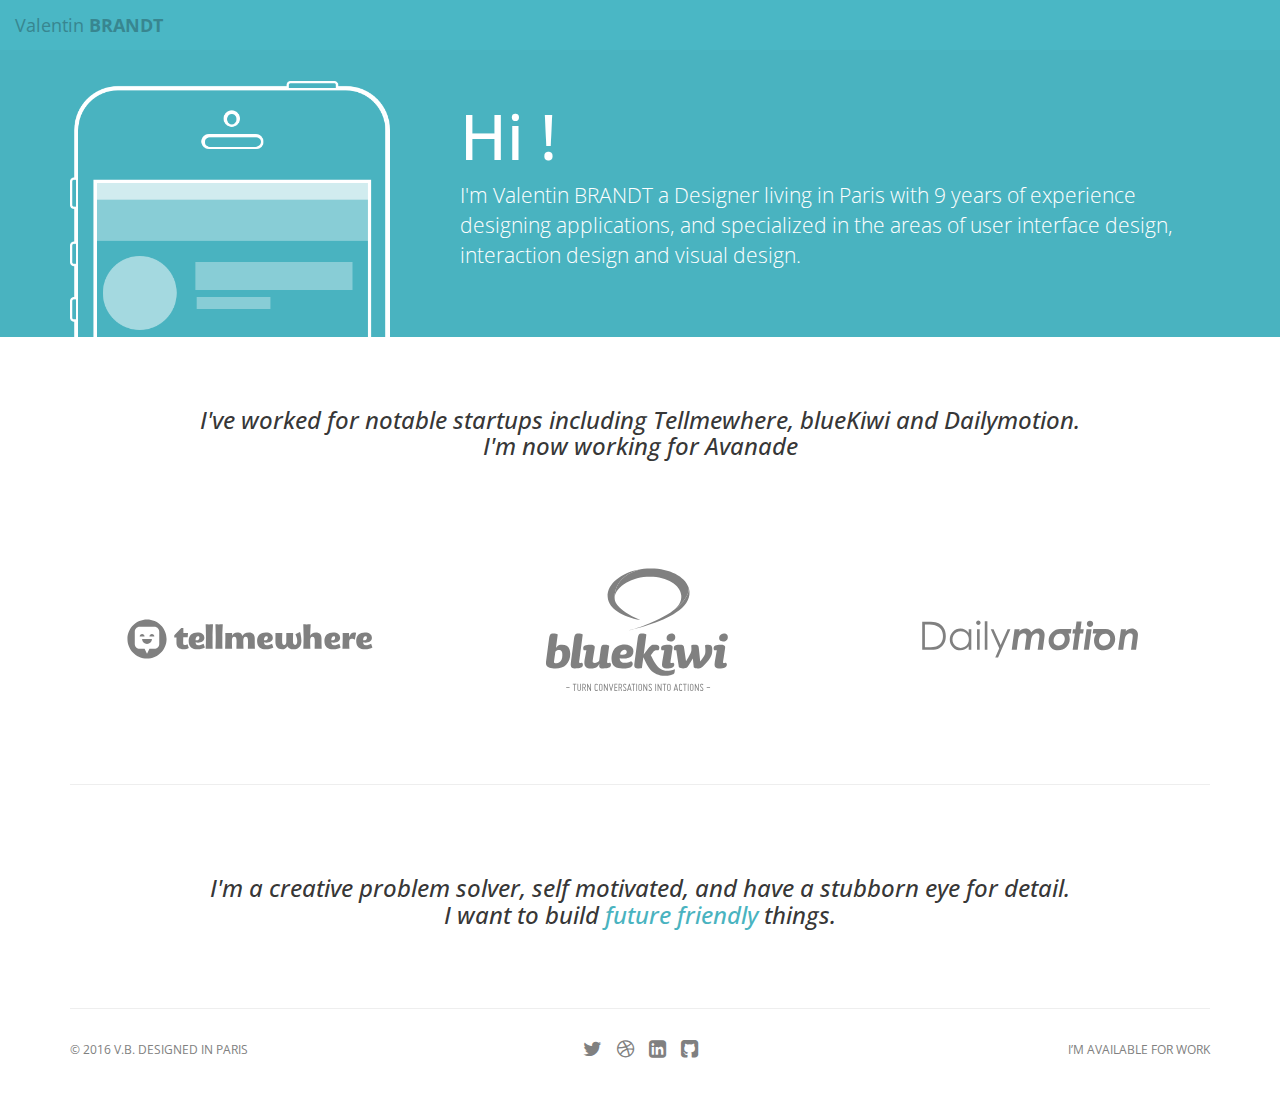
<file: www/index.html>
<!DOCTYPE html>
<html lang="en">

<head>
  <meta charset="utf-8">
  <meta name="viewport" content="width=device-width, initial-scale=1.0">
  <meta name="description" content="">
  <meta name="author" content="">

  <title>Valentin Brandt - UI / UX Designer</title>

  <!-- Loading Bootstrap -->
  <link href="bootstrap/css/bootstrap.css" rel="stylesheet">

  <!-- MY CSS -->
  <link href="css/screen.css" rel="stylesheet">

  <!-- Loading Flat UI -->
  <!--
  <link href="css/flat-ui.css" rel="stylesheet">
-->

<!-- Icon librairy Font Awesome-->
<link rel="stylesheet" href="font-awesome/css/font-awesome.min.css">

<!-- <link rel="shortcut icon" href="images/favicon.ico"> -->

<!-- HTML5 shim, for IE6-8 support of HTML5 elements. All other JS at the end of file. -->
<!--[if lt IE 9]>
<script src="js/html5shiv.js"></script>
<script src="js/respond.min.js"></script>
<![endif]-->

</head>

<body>
  <nav class="navbar navbar-default" role="navigation">
    <div class="navbar-header">
      <button type="button" class="navbar-toggle" data-toggle="collapse" data-target="#navbar-collapse-01">
        <span class="sr-only">Toggle navigation</span>
        <span class="icon-bar"></span>
        <span class="icon-bar"></span>
        <span class="icon-bar"></span>
      </button>
      <a class="navbar-brand" href="index.html">Valentin <strong>BRANDT</strong></a>
    </div>
  </nav><!-- /navbar -->
  <div class="jumbotron">
    <div class="container">
      <div class="row">
        <div class="col-md-8 col-md-push-4">
          <h1>Hi !</h1>
          <p>I'm Valentin BRANDT a Designer living in Paris with 9 years of experience designing applications, and specialized in the areas of user interface design, interaction design and visual design.</p>
        </div>
        <div class="col-md-4 col-sm-6 col-xs-12 col-md-pull-8">
          <img src="images/Phone_Blueprint.png" width="320" height="400" class="img-responsive" alt="...">
        </div>
      </div>
    </div>
  </div>

  <div class="container">
    <div class="col-md-12">
      <h3 class="text-center">I've worked for notable startups including Tellmewhere, blueKiwi and Dailymotion.</BR>I'm now working for Avanade</h3>

    </div>
    <hr>
    <div class="row">
      <div class="col-md-4">
        <div class="tellmewhere">
          <svg version="1.1" class="logo-bio" xmlns="http://www.w3.org/2000/svg" xmlns:xlink="http://www.w3.org/1999/xlink" x="0px" y="0px" width="100%" height="240px" viewBox="0 0 640 480" enable-background="new 0 0 640 480" xml:space="preserve">
            <g>
              <path d="M197.606,257.758c-2.271,1.573-5.88,2.854-10.888,2.854c-7.686,0-13.799-3.668-13.799-12.46,c0-3.318,0.058-9.374,0.116-11.295c-3.027,0.058-4.599,0.058-4.599,0.058l0.174-4.25l13.916-14.672h4.192l0.058,10.015h9.258
              l-0.641,8.675c0,0-4.192,0-8.85-0.058c-0.117,3.959-0.175,10.306-0.175,10.946c0,2.97,0.233,4.483,3.202,4.483
              c2.562,0,4.309-1.164,5.415-1.747L197.606,257.758z"/>
              <path d="M229.746,257.06c-3.144,2.271-8.559,3.552-14.905,3.552c-10.131,0-17.526-4.541-17.526-16.769
              c0-11.528,7.162-16.885,17.293-16.885c9.083,0,14.148,4.018,14.148,10.655c0,8.268-9.957,11.062-17.526,9.024
              c0,2.911,0.99,5.997,5.182,5.997c4.192,0,8.035-1.631,10.771-3.086L229.746,257.06z M211.056,242.329
              c2.562,0.582,7.686,0.582,7.686-4.949c0-2.096-0.932-2.969-2.62-2.969C212.628,234.411,211.23,238.195,211.056,242.329z"/>
              <path d="M231.493,259.563c0,0,0.407-12.751,0.407-24.338c0-8.966-0.582-24.57-0.582-24.57c6.521,0.349,14.73,0,14.73,0
              s-0.873,16.186-0.873,24.803c0,11.704-0.059,11.936,0.233,24.105H231.493z"/>
              <path d="M251.055,259.563c0,0,0.407-12.751,0.407-24.338c0-8.966-0.582-24.57-0.582-24.57c6.521,0.349,14.73,0,14.73,0
              s-0.873,16.186-0.873,24.803c0,11.704-0.058,11.936,0.233,24.105H251.055z"/>
              <path d="M315.741,259.563c0.059-3.668,0.292-10.714,0.292-15.721c0-4.949-1.165-8.209-4.891-8.209
              c-3.552,0-4.542,3.959-4.542,8.209c0,5.531,0.233,11.994,0.408,15.721h-14.148c0.058-3.668,0.291-10.714,0.291-15.721
              c0-4.949-1.048-8.209-4.833-8.209c-3.727,0-4.483,4.018-4.483,8.209c0,4.833,0.291,11.878,0.466,15.721h-13.974
              c0,0,0.408-12.751,0.408-24.338c0-2.154-0.059-4.658-0.117-7.22h13.566c-0.059,1.921-0.117,3.785-0.117,5.415
              c1.456-3.727,5.182-6.463,10.539-6.463c6.987,0,9.025,3.319,10.189,7.103c1.863-3.493,5.59-7.103,13.508-7.103
              c7.336,0,11.179,4.483,11.179,11.586c0,5.531,0.232,17.292,0.407,21.019H315.741z"/>
              <path d="M366.629,257.06c-3.144,2.271-8.559,3.552-14.905,3.552c-10.131,0-17.525-4.541-17.525-16.769
              c0-11.528,7.162-16.885,17.293-16.885c9.083,0,14.148,4.018,14.148,10.655c0,8.268-9.956,11.062-17.525,9.024
              c0,2.911,0.989,5.997,5.182,5.997s8.035-1.631,10.771-3.086L366.629,257.06z M347.939,242.329c2.562,0.582,7.686,0.582,7.686-4.949
              c0-2.096-0.932-2.969-2.62-2.969C349.512,234.411,348.114,238.195,347.939,242.329z"/>
              <path d="M422.815,243.377c0,9.199-4.018,17.234-16.128,17.234c-5.765,0-9.724-2.445-11.994-6.288
              c-2.097,3.552-5.415,6.288-10.655,6.288c-8.326,0-13.217-5.356-13.217-14.439c0-5.531,0.232-14.439,0.058-18.166h13.683
              c-0.058,3.668-0.29,11.062-0.29,16.069c0,5.008,0.814,7.861,4.366,7.861c2.562,0,3.901-3.028,3.901-6.521
              c0-5.531,0.232-13.683,0.058-17.409h13.683c-0.058,3.668-0.291,10.713-0.291,15.721c0,5.008,0.815,8.21,4.367,8.21
              c3.493,0,4.134-4.018,4.134-8.21c0-7.336-3.784-13.333-3.784-13.333l9.257-4.6C419.962,225.793,422.815,232.664,422.815,243.377z"/>
              <path d="M440.749,259.563h-14.032c0,0,0.466-12.751,0.466-24.338c0-8.966-0.641-24.57-0.641-24.57c6.579,0.349,14.789,0,14.789,0
              s-0.641,13.974-0.874,22.766c1.515-3.727,5.124-6.463,11.412-6.463c7.104,0,11.121,4.134,11.121,11.586
              c0,8.966,0.232,17.292,0.407,21.019h-14.09c0-3.668,0.232-10.714,0.232-15.721c0-4.949-0.989-8.209-4.774-8.209
              c-3.727,0-4.425,4.018-4.425,8.209C440.341,248.676,440.574,255.721,440.749,259.563z"/>
              <path d="M501.243,257.06c-3.144,2.271-8.559,3.552-14.905,3.552c-10.131,0-17.525-4.541-17.525-16.769
              c0-11.528,7.162-16.885,17.293-16.885c9.082,0,14.148,4.018,14.148,10.655c0,8.268-9.957,11.062-17.525,9.024
              c0,2.911,0.989,5.997,5.182,5.997c4.191,0,8.035-1.631,10.771-3.086L501.243,257.06z M482.553,242.329
              c2.562,0.582,7.687,0.582,7.687-4.949c0-2.096-0.933-2.969-2.62-2.969C484.125,234.411,482.729,238.195,482.553,242.329z"/>
              <path d="M532.276,227.54l-2.62,13.741c-1.572-0.815-4.075-1.805-6.463-1.747c-2.795,0-4.833,1.165-4.833,6.87
              c0,4.192,0.233,9.491,0.524,13.159H504.97c0,0,0.466-12.751,0.466-24.338c0-2.154-0.059-4.658-0.117-7.22h12.751
              c-0.058,1.921,0.059,6.987,0,8.617c0.874-2.795,3.493-9.665,9.549-9.665C528.957,226.958,530.53,227.132,532.276,227.54z"/>
              <path d="M564.823,257.06c-3.145,2.271-8.559,3.552-14.905,3.552c-10.131,0-17.525-4.541-17.525-16.769
              c0-11.528,7.161-16.885,17.292-16.885c9.083,0,14.148,4.018,14.148,10.655c0,8.268-9.956,11.062-17.525,9.024
              c0,2.911,0.99,5.997,5.182,5.997c4.192,0,8.035-1.631,10.772-3.086L564.823,257.06z M546.134,242.329
              c2.562,0.582,7.685,0.582,7.685-4.949c0-2.096-0.931-2.969-2.619-2.969C547.705,234.411,546.308,238.195,546.134,242.329z"/>
              <g>
                <path d="M114.023,249.78c5.399,0,9.781-4.38,9.781-9.78h-19.561C104.242,245.4,108.621,249.779,114.023,249.78z"/>
                <path d="M123.804,230.22c-2.7,0-4.89,2.189-4.89,4.89h9.78C128.694,232.409,126.505,230.22,123.804,230.22z"/>
                <path d="M114.023,200.878c-21.607,0-39.122,17.516-39.122,39.122c0,21.606,17.515,39.122,39.122,39.122
                c21.607,0,39.122-17.516,39.122-39.122C153.146,218.394,135.63,200.878,114.023,200.878z M138.475,249.78
                c0,5.402-4.378,9.78-9.78,9.78h-9.78l-4.891,9.781l-4.89-9.781h-9.76c-5.402,0-9.801-4.378-9.801-9.78v-24.451
                c0-5.401,4.379-9.78,9.78-9.78h29.342c5.402,0,9.78,4.379,9.78,9.78V249.78z"/>
                <path d="M104.243,230.22c-2.7,0-4.891,2.189-4.891,4.89h9.781C109.133,232.409,106.944,230.22,104.243,230.22z"/>
              </g>
            </g>
          </svg>
        </div>
      </div>
      <div class="col-md-4">
        <div class="bluekiwi">
          <svg version="1.1" class="logo-bio" xmlns="http://www.w3.org/2000/svg" xmlns:xlink="http://www.w3.org/1999/xlink" x="0px" y="0px"
          width="100%" height="240px" viewBox="0 0 640 480" enable-background="new 0 0 640 480" xml:space="preserve">
          <g>
            <path fill="#1D1D1B" d="M180.477,270.215c0-3.981-0.588-7.338-1.756-10.148c-1.173-2.775-2.925-4.961-5.355-6.41
            c-2.415-1.481-5.46-2.221-9.211-2.221c-2.306,0-4.181,0.274-5.662,0.783c-1.489,0.574-2.776,1.324-3.792,2.301
            c-1.015,0.932-1.954,2.068-2.812,3.357l3.628-26.63c-0.975-0.744-2.181-1.289-3.628-1.681c-1.485-0.385-3.01-0.587-4.647-0.587
            c-1.836,0-3.4,0.202-4.61,0.706c-1.214,0.506-2.187,1.405-2.851,2.693c-0.704,1.286-1.173,3.089-1.482,5.429l-6.328,48.299
            c-0.39,2.738,0,5.038,1.091,6.995c1.095,1.947,3.128,3.433,6.057,4.441c2.926,1.065,6.988,1.571,12.105,1.571
            c4.375,0,8.321-0.67,11.873-1.996c3.591-1.327,6.68-3.285,9.256-5.781c2.575-2.492,4.572-5.535,5.977-9.092
            C179.734,278.686,180.44,274.7,180.477,270.215L180.477,270.215z M164.701,272.483c0,3.512-0.591,6.442-1.683,8.821
            c-1.09,2.342-2.501,4.103-4.333,5.27c-1.795,1.215-3.788,1.798-5.978,1.798c-1.526,0-2.657-0.122-3.397-0.348
            c-0.705-0.199-1.132-0.512-1.33-0.979c-0.154-0.431-0.154-1.015-0.033-1.759l2.805-19.909c0.781-1.02,1.762-1.762,3.01-2.307
            c1.249-0.586,2.618-0.86,4.019-0.896c1.605,0,2.896,0.271,3.947,0.857c1.018,0.625,1.756,1.677,2.265,3.161
            C164.469,267.716,164.701,269.784,164.701,272.483L164.701,272.483z M205.786,291.299c0-0.742-0.154-1.446-0.432-2.141
            c-0.269-0.675-0.701-1.217-1.245-1.727c-0.781,0.203-1.488,0.315-2.227,0.394c-0.707,0.038-1.327,0.076-1.872,0.076
            c-0.706,0-1.22-0.112-1.493-0.31c-0.312-0.237-0.467-0.547-0.427-0.939c0-0.312,0.038-0.664,0.116-1.135
            c0.081-0.508,0.164-1.133,0.312-1.945c0.121-0.785,0.273-1.801,0.473-3.054l6.485-49.271c-1.018-0.744-2.228-1.289-3.635-1.681
            c-1.441-0.385-2.93-0.587-4.529-0.587c-1.882,0-3.439,0.202-4.647,0.706c-1.212,0.506-2.19,1.368-2.896,2.693
            c-0.702,1.286-1.205,3.089-1.557,5.429l-6.097,46.349c-0.195,1.208-0.349,2.497-0.466,3.869c-0.159,1.363-0.235,2.687-0.235,3.976
            c0.033,2.387,0.784,4.144,2.228,5.271c1.485,1.095,3.474,1.646,6.054,1.646c5.47,0,9.527-0.593,12.186-1.8
            C204.5,295.866,205.83,293.953,205.786,291.299L205.786,291.299z M238.525,292c-0.281,1.762-0.164,3.126,0.27,4.183
            c0.427,1.014,1.207,1.758,2.378,2.184c1.136,0.432,2.658,0.664,4.491,0.625c5.474,0.039,9.573-0.581,12.227-1.831
            c2.661-1.249,3.985-3.207,3.985-5.861c0-0.742-0.159-1.446-0.434-2.141c-0.308-0.675-0.777-1.217-1.365-1.727
            c-0.702,0.203-1.405,0.315-2.15,0.394c-0.7,0.038-1.323,0.076-1.838,0.076c-0.658,0-1.159-0.154-1.401-0.431
            c-0.312-0.271-0.434-0.622-0.392-1.051c0-0.939,0.042-1.916,0.16-2.934c0.154-1.01,0.274-1.988,0.39-2.968l3.63-26.942
            c-0.659-0.506-1.44-0.893-2.418-1.244c-0.944-0.35-1.958-0.589-3.046-0.742c-1.099-0.197-2.192-0.271-3.284-0.271
            c-1.842-0.039-3.36,0.23-4.458,0.74c-1.087,0.506-1.952,1.405-2.539,2.692c-0.545,1.327-0.968,3.165-1.246,5.504l-3.084,22.651
            c-1.093,1.755-2.418,3.044-3.985,3.823c-1.559,0.783-3.128,1.212-4.72,1.172c-1.534,0.04-2.621-0.192-3.326-0.662
            c-0.662-0.471-1.016-1.289-1.016-2.384c0-0.662,0.082-1.483,0.201-2.457c0.116-0.978,0.227-1.99,0.384-3.125
            c0.195-1.094,0.39-2.184,0.55-3.278l2.851-17.649c0.271-1.564,0.238-2.819-0.158-3.826c-0.388-1.012-1.246-1.759-2.578-2.268
            c-1.286-0.465-3.163-0.703-5.663-0.703c-4.996-0.032-8.671,0.468-11.011,1.521c-2.349,1.021-3.521,2.776-3.48,5.275
            c0,0.742,0.082,1.445,0.235,2.147c0.154,0.702,0.466,1.368,0.896,1.91l5.196-0.113l-2.814,15.425
            c-0.347,1.757-0.583,3.196-0.778,4.41c-0.19,1.17-0.31,2.225-0.394,3.161c-0.037,0.94-0.073,1.913-0.073,2.964
            c0,3.679,1.091,6.372,3.279,8.087c2.147,1.72,5.274,2.58,9.296,2.58c3.125,0,5.782-0.396,8.007-1.057
            c2.228-0.7,4.099-1.761,5.622-3.088c1.564-1.362,2.857-3.044,3.946-5.04L238.525,292L238.525,292z M306.831,264.437
            c-0.034-2.617-0.706-4.92-2.033-6.913c-1.365-1.953-3.319-3.513-5.853-4.649c-2.58-1.087-5.63-1.673-9.218-1.673
            c-5.745,0-10.585,1.168-14.572,3.473c-3.94,2.302-6.986,5.622-9.062,9.878c-2.071,4.257-3.121,9.297-3.121,15.188
            c0,3.633,0.583,6.72,1.674,9.22c1.094,2.5,2.659,4.451,4.651,5.973c1.996,1.487,4.337,2.538,7.07,3.202
            c2.658,0.664,5.619,1.013,8.791,0.979c4.569,0,8.318-0.393,11.327-1.173c3.008-0.78,5.27-1.841,6.755-3.168
            c1.48-1.362,2.227-2.885,2.227-4.603c0-1.326-0.315-2.461-0.864-3.44c-0.583-1.012-1.405-1.681-2.419-2.104
            c-1.448,0.622-2.892,1.175-4.253,1.634c-1.333,0.47-2.735,0.824-4.187,1.057c-1.405,0.237-2.965,0.359-4.605,0.359
            c-1.676,0.033-3.281-0.244-4.731-0.747c-1.437-0.55-2.648-1.484-3.587-2.814c-0.901-1.287-1.443-3.122-1.524-5.504
            c0.706,0.155,1.407,0.272,2.032,0.354c0.625,0.072,1.288,0.152,1.952,0.152c0.664,0.042,1.445,0.077,2.338,0.077
            c4.93,0,8.987-0.584,12.111-1.685c3.129-1.128,5.437-2.766,6.917-4.952C306.092,270.367,306.831,267.68,306.831,264.437
            L306.831,264.437z M293.433,265.805c0.043,1.679-0.63,3.045-1.912,4.058c-1.33,1.053-3.44,1.564-6.25,1.603
            c-0.976,0-1.877,0-2.734-0.082c-0.816-0.033-1.639-0.117-2.462-0.232c0.352-1.912,0.938-3.551,1.762-4.997
            c0.821-1.363,1.837-2.458,3.046-3.244c1.213-0.78,2.58-1.169,4.025-1.169c1.204,0,2.143,0.196,2.81,0.591
            c0.659,0.386,1.086,0.898,1.363,1.514C293.315,264.475,293.476,265.099,293.433,265.805L293.433,265.805z M341.593,272.283
            c1.682-2.261,3.049-4.097,4.143-5.421c1.089-1.334,1.989-2.273,2.693-2.896c0.742-0.626,1.366-1.058,1.916-1.204
            c0.545-0.163,1.088-0.237,1.674-0.237c0.707,0,1.451,0,2.267,0.035c0.819,0,1.648,0.039,2.501,0.081
            c0.583-0.626,1.023-1.333,1.365-2.188c0.276-0.824,0.476-1.872,0.476-3.042c0-1.334-0.312-2.467-0.939-3.401
            c-0.587-0.898-1.644-1.558-3.047-2.028c-1.411-0.434-3.323-0.664-5.658-0.664c-1.339-0.039-2.506,0.074-3.56,0.271
            s-2.07,0.629-3.088,1.284c-1.018,0.702-2.149,1.762-3.435,3.204c-1.295,1.445-2.852,3.358-4.688,5.821
            c-1.836,2.421-4.099,5.501-6.756,9.251l5.31-39.903c-0.979-0.744-2.229-1.289-3.675-1.681c-1.441-0.385-3.002-0.587-4.604-0.587
            c-1.876,0-3.396,0.202-4.648,0.706c-1.209,0.506-2.149,1.405-2.815,2.693c-0.705,1.286-1.208,3.089-1.481,5.429l-6.365,48.299
            c-0.435,3.053-0.664,5.193-0.664,6.446c0,2.146,0.587,3.746,1.762,4.759c1.167,1.1,3.003,1.606,5.499,1.606
            c0.827,0,1.68-0.042,2.655-0.079c0.976-0.04,1.916-0.117,2.847-0.273c0.982-0.121,1.807-0.317,2.543-0.585l2.892-21.244
            c6.482,13.321,11.57,27.765,26.602,33.621c7.141,2.773,16.72,4.919,28.863,1.402c7.694-2.221,6.992-3.747,7.656-11.439
            c-13.473,4.73-22.106,3.595-28.475-0.429C351.863,293.881,346.824,281.697,341.593,272.283L341.593,272.283z M390.533,236.476
            c0-1.443-0.275-2.69-0.823-3.747c-0.543-1.092-1.405-1.949-2.536-2.577c-1.128-0.625-2.575-0.938-4.378-0.938
            c-1.985,0-3.711,0.391-5.154,1.135c-1.408,0.782-2.536,1.799-3.273,3.085c-0.788,1.289-1.181,2.729-1.181,4.373
            c0,1.841,0.393,3.279,1.136,4.291c0.702,1.021,1.681,1.759,2.888,2.151c1.172,0.427,2.499,0.625,3.906,0.587
            c1.955,0,3.676-0.356,5.08-1.057c1.365-0.703,2.461-1.682,3.202-2.926C390.144,239.598,390.533,238.118,390.533,236.476
            L390.533,236.476z M388.58,291.182c0-0.74-0.114-1.449-0.431-2.068c-0.265-0.63-0.746-1.212-1.365-1.682
            c-0.703,0.203-1.446,0.315-2.23,0.394c-0.778,0.038-1.44,0.076-1.946,0.076c-0.668,0-1.139-0.192-1.366-0.47
            c-0.242-0.348-0.354-0.702-0.354-1.122c0.038-0.752,0.19-1.996,0.507-3.756c0.311-1.753,0.66-3.904,1.092-6.559l2.624-17.649
            c0.228-1.564,0.146-2.819-0.234-3.826c-0.393-1.012-1.218-1.759-2.547-2.268c-1.286-0.465-3.16-0.703-5.622-0.703
            c-5.038-0.032-8.711,0.468-11.054,1.521c-2.353,1.021-3.476,2.776-3.476,5.275c0,0.742,0.077,1.445,0.231,2.147
            c0.161,0.702,0.471,1.368,0.892,1.91l5.242-0.113l-3.865,22.095c-0.122,0.824-0.231,1.685-0.315,2.578
            c-0.11,0.9-0.188,1.8-0.271,2.656c-0.044,0.822-0.083,1.604-0.083,2.269c0,2.421,0.781,4.212,2.346,5.35
            c1.525,1.129,3.711,1.68,6.487,1.68c5.47,0,9.44-0.626,11.993-1.875C387.367,295.79,388.62,293.832,388.58,291.182L388.58,291.182z
            M464.555,261.278c0.03-2.071-0.159-3.827-0.592-5.315c-0.431-1.479-1.216-2.619-2.381-3.439c-1.178-0.813-2.853-1.205-5.08-1.205
            c-1.1-0.039-2.189,0.074-3.359,0.35c-1.136,0.23-2.224,0.739-3.211,1.444c0.282,1.639,0.515,3.237,0.598,4.841
            c0.148,1.563,0.186,3.165,0.186,4.81c0.05,1.637-0.037,3.078-0.143,4.325c-0.084,1.247-0.358,2.425-0.709,3.52
            c-0.39,1.133-0.942,2.301-1.673,3.585c-0.788,1.294-1.764,2.812-3.053,4.534c-1.251,1.754-2.821,3.869-4.724,6.365l-2.818-26.982
            c-0.151-1.76-0.467-3.119-0.976-4.137c-0.548-0.977-1.366-1.682-2.538-2.074c-1.17-0.426-2.732-0.619-4.766-0.58
            c-0.737,0-1.525,0.035-2.381,0.154c-0.857,0.117-1.678,0.314-2.502,0.586c-0.822,0.232-1.524,0.625-2.146,1.054
            c0.155,0.815,0.24,1.484,0.351,2.071c0.075,0.541,0.117,1.051,0.117,1.557c0.044,0.512,0.077,1.015,0.077,1.564
            c0,0.588,0,1.254,0,2.072c0.039,1.176-0.033,2.223-0.155,3.238c-0.149,0.974-0.426,2.033-0.855,3.121
            c-0.394,1.095-0.98,2.426-1.805,3.946c-0.778,1.523-1.842,3.398-3.12,5.661c-1.286,2.226-2.896,5-4.805,8.282l-3.869-26.517
            c-0.192-1.715-0.55-3.086-1.091-4.06c-0.471-0.979-1.252-1.681-2.305-2.067c-1.093-0.393-2.542-0.59-4.41-0.547
            c-3.09-0.043-5.586,0.191-7.461,0.623c-1.872,0.429-3.246,1.172-4.109,2.148c-0.813,1.01-1.284,2.423-1.239,4.139
            c0,0.742,0.077,1.445,0.229,2.147c0.158,0.702,0.468,1.368,0.899,1.91l3.866-0.113l5.082,33.538
            c1.128,1.013,2.417,1.797,3.788,2.306c1.405,0.506,2.962,0.783,4.717,0.783c1.956,0,3.603-0.24,4.962-0.67
            c1.372-0.461,2.66-1.28,3.827-2.491c1.172-1.218,2.379-2.937,3.673-5.115l7.037-11.676l1.79,17.454
            c0.746,0.623,1.487,1.123,2.233,1.477c0.703,0.396,1.482,0.625,2.339,0.781c0.861,0.161,1.876,0.24,3.049,0.24
            c1.791,0,3.282-0.156,4.529-0.474c1.249-0.31,2.384-0.779,3.395-1.477c1.019-0.669,2.075-1.57,3.165-2.699
            c3.163-3.124,5.818-5.896,7.97-8.395c2.146-2.459,3.949-4.763,5.313-6.836c1.364-2.068,2.417-4.099,3.165-5.973
            c0.734-1.876,1.249-3.789,1.521-5.703C464.431,265.451,464.585,263.424,464.555,261.278L464.555,261.278z M495.634,236.476
            c0-1.443-0.269-2.69-0.818-3.747c-0.55-1.092-1.406-1.949-2.532-2.577c-1.143-0.625-2.586-0.938-4.339-0.938
            c-2.03,0-3.75,0.391-5.16,1.135c-1.44,0.782-2.572,1.799-3.315,3.085c-0.779,1.289-1.173,2.729-1.173,4.373
            c0,1.841,0.394,3.279,1.132,4.291c0.701,1.021,1.681,1.759,2.893,2.151c1.17,0.427,2.499,0.625,3.904,0.587
            c1.958,0,3.677-0.356,5.082-1.057c1.36-0.703,2.456-1.682,3.197-2.926C495.244,239.598,495.634,238.118,495.634,236.476
            L495.634,236.476z M493.729,291.182c0-0.74-0.16-1.449-0.476-2.068c-0.273-0.63-0.743-1.212-1.366-1.682
            c-0.702,0.203-1.446,0.315-2.223,0.394c-0.782,0.038-1.449,0.076-1.958,0.076c-0.666,0-1.134-0.192-1.366-0.47
            c-0.231-0.348-0.349-0.702-0.349-1.122c0.039-0.752,0.197-1.996,0.51-3.756c0.315-1.753,0.664-3.904,1.092-6.559l2.613-17.649
            c0.234-1.564,0.16-2.819-0.231-3.826c-0.388-1.012-1.211-1.759-2.536-2.268c-1.25-0.465-3.166-0.703-5.626-0.703
            c-5.041-0.032-8.712,0.468-11.058,1.521c-2.34,1.021-3.477,2.776-3.477,5.275c0,0.742,0.075,1.445,0.236,2.147
            c0.192,0.702,0.475,1.368,0.9,1.91l5.232-0.113l-3.866,22.095c-0.115,0.824-0.229,1.685-0.315,2.578
            c-0.115,0.9-0.19,1.8-0.276,2.656c-0.033,0.822-0.07,1.604-0.07,2.269c0,2.421,0.778,4.212,2.344,5.35
            c1.527,1.129,3.711,1.68,6.482,1.68c5.466,0,9.493-0.626,11.99-1.875C492.474,295.79,493.763,293.832,493.729,291.182
            L493.729,291.182z"/>
            <g>
              <path fill="#1D1D1B" d="M178.524,338.195h-5.459c-0.433,0-0.728-0.297-0.728-0.727c0-0.433,0.295-0.729,0.728-0.729h5.459
              c0.385,0,0.728,0.296,0.728,0.729C179.252,337.898,178.909,338.195,178.524,338.195z"/>
              <path fill="#1D1D1B" d="M192.901,330.28c0,0.433-0.295,0.728-0.729,0.728h-2.229v12.372c0,0.432-0.295,0.73-0.727,0.73
              c-0.388,0-0.729-0.299-0.729-0.73v-12.372h-2.228c-0.385,0-0.729-0.295-0.729-0.728c0-0.434,0.344-0.727,0.729-0.727h5.913
              C192.606,329.554,192.901,329.847,192.901,330.28z"/>
              <path fill="#1D1D1B" d="M198.363,342.655c1.09,0,2.001-0.89,2.001-2.004v-10.462c0-0.431,0.292-0.727,0.724-0.727
              c0.388,0,0.73,0.296,0.73,0.727v10.462c0,1.91-1.568,3.459-3.456,3.459c-1.914,0-3.459-1.549-3.459-3.459v-10.462
              c0-0.431,0.296-0.727,0.728-0.727c0.387,0,0.729,0.296,0.729,0.727v10.462C196.359,341.766,197.246,342.655,198.363,342.655z"/>
              <path fill="#1D1D1B" d="M209.507,337.49l2.093,5.641c0.159,0.363-0.045,0.774-0.431,0.933c-0.365,0.16-0.773-0.049-0.932-0.433
              l-2.187-5.893h-1.862v5.642c0,0.432-0.298,0.73-0.729,0.73c-0.387,0-0.726-0.299-0.726-0.73v-13.1
              c0-0.434,0.339-0.727,0.726-0.727h2.73c1.908,0,3.456,1.548,3.456,3.456v1.271C211.646,335.738,210.782,336.966,209.507,337.49z
              M210.191,334.281v-1.271c0-1.092-0.888-2.002-2.001-2.002h-2.001v5.276h2.001C209.303,336.284,210.191,335.398,210.191,334.281z"
              />
              <path fill="#1D1D1B" d="M220.632,343.697c-0.639-1.296-1.25-2.591-1.865-3.84c-1.024-2.119-2.276-4.732-3.114-6.482v10.005
              c0,0.432-0.299,0.73-0.73,0.73c-0.434,0-0.727-0.299-0.727-0.73v-13.19c0-0.343,0.227-0.636,0.566-0.702
              c0.342-0.072,0.66,0.088,0.82,0.384c0.615,1.298,1.228,2.594,1.841,3.844c1.025,2.116,2.297,4.732,3.141,6.479v-10.005
              c0-0.431,0.292-0.727,0.725-0.727c0.432,0,0.73,0.296,0.73,0.727v13.19c0,0.344-0.229,0.635-0.571,0.706
              C221.111,344.176,220.791,343.993,220.632,343.697z"/>
              <path fill="#1D1D1B" d="M229.211,340.651v-7.732c0-1.568,1.021-2.912,2.568-3.344c1.523-0.431,3.095,0.271,3.89,1.615
              c0.183,0.343,0.069,0.796-0.273,1.001c-0.339,0.205-0.796,0.068-1-0.273c-0.454-0.795-1.365-1.181-2.25-0.932
              c-0.889,0.249-1.479,1.022-1.479,1.933v7.732c0,0.909,0.59,1.684,1.479,1.932c0.885,0.252,1.796-0.135,2.25-0.932
              c0.204-0.341,0.661-0.453,1-0.273c0.342,0.207,0.457,0.657,0.273,1.001c-0.773,1.365-2.387,2.024-3.89,1.614
              C230.232,343.562,229.211,342.225,229.211,340.651z"/>
              <path fill="#1D1D1B" d="M237.971,340.651v-7.732c0-1.911,1.545-3.456,3.456-3.456s3.456,1.545,3.456,3.456v7.732
              c0,1.91-1.545,3.459-3.456,3.459S237.971,342.562,237.971,340.651z M239.425,332.919v7.732c0,1.114,0.888,2.004,2.001,2.004
              c1.093,0,2-0.89,2-2.004v-7.732c0-1.093-0.907-1.999-2-1.999C240.313,330.92,239.425,331.826,239.425,332.919z"/>
              <path fill="#1D1D1B" d="M254.142,343.697c-0.638-1.296-1.25-2.591-1.864-3.84c-1.023-2.119-2.275-4.732-3.115-6.482v10.005
              c0,0.432-0.297,0.73-0.73,0.73c-0.431,0-0.726-0.299-0.726-0.73v-13.19c0-0.343,0.227-0.636,0.567-0.702
              c0.342-0.072,0.661,0.088,0.82,0.384c0.616,1.298,1.227,2.594,1.842,3.844c1.023,2.116,2.296,4.732,3.139,6.479v-10.005
              c0-0.431,0.293-0.727,0.725-0.727c0.433,0,0.73,0.296,0.73,0.727v13.19c0,0.344-0.229,0.635-0.57,0.706
              C254.621,344.176,254.302,343.993,254.142,343.697z"/>
              <path fill="#1D1D1B" d="M258.354,329.487c0.385-0.095,0.796,0.133,0.885,0.52c0.388,1.389,0.775,2.752,1.14,4.074
              c0.613,2.251,1.319,4.913,1.818,6.57c0.433-1.657,1.182-4.346,1.797-6.57c0.363-1.322,0.751-2.686,1.137-4.074
              c0.09-0.387,0.501-0.614,0.887-0.52c0.385,0.11,0.614,0.52,0.5,0.907l-3.637,13.19c-0.07,0.296-0.342,0.525-0.684,0.525
              c-0.34,0-0.612-0.229-0.705-0.525l-3.638-13.19C257.74,330.007,257.967,329.598,258.354,329.487z"/>
              <path fill="#1D1D1B" d="M269.544,329.554h4.549c0.433,0,0.729,0.293,0.729,0.727c0,0.433-0.295,0.728-0.729,0.728h-3.819v4.823
              h3.365c0.433,0,0.727,0.293,0.727,0.727c0,0.435-0.294,0.727-0.727,0.727h-3.365v5.277h3.819c0.433,0,0.729,0.296,0.729,0.73
              c0,0.432-0.295,0.723-0.729,0.723h-4.549c-0.431,0-0.726-0.291-0.726-0.723V330.28
              C268.818,329.847,269.113,329.554,269.544,329.554z"/>
              <path fill="#1D1D1B" d="M281.965,337.49l2.093,5.641c0.159,0.363-0.044,0.774-0.432,0.933c-0.365,0.16-0.771-0.049-0.93-0.433
              l-2.187-5.893h-1.862v5.642c0,0.432-0.298,0.73-0.729,0.73c-0.387,0-0.726-0.299-0.726-0.73v-13.1
              c0-0.434,0.339-0.727,0.726-0.727h2.729c1.909,0,3.456,1.548,3.456,3.456v1.271C284.104,335.738,283.239,336.966,281.965,337.49z
              M282.649,334.281v-1.271c0-1.092-0.888-2.002-2.002-2.002h-2v5.276h2C281.761,336.284,282.649,335.398,282.649,334.281z"/>
              <path fill="#1D1D1B" d="M291.407,340.697c0.068-0.613-0.159-1.205-0.591-1.637l-3.639-3.73c-0.707-0.705-1.045-1.684-0.954-2.662
              c0.068-0.999,0.567-1.887,1.363-2.5c0.798-0.614,1.797-0.842,2.775-0.64c0.978,0.208,1.773,0.774,2.297,1.662
              c0.206,0.343,0.093,0.796-0.272,1.001c-0.34,0.205-0.798,0.068-0.978-0.273c-0.296-0.522-0.75-0.841-1.342-0.955
              c-0.592-0.113-1.136,0-1.615,0.363c-0.479,0.343-0.728,0.821-0.772,1.433c-0.045,0.591,0.134,1.117,0.545,1.549l3.637,3.752
              c0.706,0.727,1.069,1.729,1.002,2.751c-0.093,1.023-0.592,1.955-1.411,2.569c-0.82,0.613-1.866,0.862-2.866,0.661
              c-1.001-0.207-1.866-0.822-2.389-1.706c-0.18-0.365-0.066-0.797,0.272-1.001c0.344-0.206,0.798-0.092,1.002,0.271
              c0.295,0.525,0.798,0.89,1.411,1.004c0.614,0.113,1.182,0,1.682-0.384C291.088,341.834,291.362,341.334,291.407,340.697z"/>
              <path fill="#1D1D1B" d="M302.531,344.086c-0.388,0.113-0.774-0.114-0.89-0.501c-0.067-0.228-0.134-0.477-0.203-0.75
              c-0.16-0.478-0.319-1.115-0.522-1.91h-4.414c-0.251,0.795-0.365,1.433-0.523,1.91c-0.068,0.273-0.134,0.522-0.204,0.75
              c-0.116,0.387-0.478,0.614-0.911,0.501c-0.386-0.114-0.614-0.501-0.5-0.886l3.641-13.193c0.089-0.337,0.362-0.544,0.705-0.544
              c0.34,0,0.612,0.207,0.704,0.544l3.64,13.193C303.167,343.585,302.963,343.972,302.531,344.086z M298.71,332.919
              c-0.479,1.637-1.183,4.301-1.797,6.552h3.592C299.893,337.22,299.142,334.556,298.71,332.919z"/>
              <path fill="#1D1D1B" d="M310.493,330.28c0,0.433-0.294,0.728-0.726,0.728h-2.23v12.372c0,0.432-0.296,0.73-0.728,0.73
              c-0.386,0-0.727-0.299-0.727-0.73v-12.372h-2.23c-0.385,0-0.727-0.295-0.727-0.728c0-0.434,0.342-0.727,0.727-0.727h5.916
              C310.199,329.554,310.493,329.847,310.493,330.28z"/>
              <path fill="#1D1D1B" d="M312.678,343.38v-13.19c0-0.431,0.342-0.727,0.73-0.727c0.431,0,0.726,0.296,0.726,0.727v13.19
              c0,0.432-0.295,0.73-0.726,0.73C313.02,344.11,312.678,343.812,312.678,343.38z"/>
              <path fill="#1D1D1B" d="M316.957,340.651v-7.732c0-1.911,1.546-3.456,3.454-3.456c1.913,0,3.456,1.545,3.456,3.456v7.732
              c0,1.91-1.543,3.459-3.456,3.459C318.503,344.11,316.957,342.562,316.957,340.651z M318.411,332.919v7.732
              c0,1.114,0.885,2.004,2,2.004c1.092,0,2.002-0.89,2.002-2.004v-7.732c0-1.093-0.91-1.999-2.002-1.999
              C319.296,330.92,318.411,331.826,318.411,332.919z"/>
              <path fill="#1D1D1B" d="M333.129,343.697c-0.634-1.296-1.25-2.591-1.865-3.84c-1.024-2.119-2.275-4.732-3.115-6.482v10.005
              c0,0.432-0.293,0.73-0.726,0.73s-0.729-0.299-0.729-0.73v-13.19c0-0.343,0.226-0.636,0.569-0.702
              c0.338-0.072,0.657,0.088,0.817,0.384c0.611,1.298,1.229,2.594,1.842,3.844c1.023,2.116,2.296,4.732,3.138,6.479v-10.005
              c0-0.431,0.298-0.727,0.729-0.727c0.432,0,0.725,0.296,0.725,0.727v13.19c0,0.344-0.227,0.635-0.564,0.706
              C333.607,344.176,333.285,343.993,333.129,343.697z"/>
              <path fill="#1D1D1B" d="M342.364,340.697c0.07-0.613-0.157-1.205-0.588-1.637l-3.64-3.73c-0.708-0.705-1.045-1.684-0.957-2.662
              c0.072-0.999,0.569-1.887,1.365-2.5c0.797-0.614,1.799-0.842,2.772-0.64c0.979,0.208,1.774,0.774,2.3,1.662
              c0.205,0.343,0.088,0.796-0.271,1.001c-0.342,0.205-0.799,0.068-0.981-0.273c-0.296-0.522-0.749-0.841-1.341-0.955
              c-0.592-0.113-1.139,0-1.615,0.363c-0.475,0.343-0.729,0.821-0.774,1.433c-0.044,0.591,0.139,1.117,0.548,1.549l3.639,3.752
              c0.703,0.727,1.068,1.729,1.002,2.751c-0.092,1.023-0.594,1.955-1.41,2.569c-0.819,0.613-1.864,0.862-2.869,0.661
              c-0.998-0.207-1.86-0.822-2.387-1.706c-0.181-0.365-0.064-0.797,0.272-1.001c0.342-0.206,0.799-0.092,1.001,0.271
              c0.299,0.525,0.797,0.89,1.413,1.004c0.611,0.113,1.181,0,1.682-0.384C342.046,341.834,342.323,341.334,342.364,340.697z"/>
              <path fill="#1D1D1B" d="M350.669,343.38v-13.19c0-0.431,0.343-0.727,0.73-0.727c0.431,0,0.727,0.296,0.727,0.727v13.19
              c0,0.432-0.296,0.73-0.727,0.73C351.012,344.11,350.669,343.812,350.669,343.38z"/>
              <path fill="#1D1D1B" d="M361.658,343.697c-0.637-1.296-1.25-2.591-1.867-3.84c-1.023-2.119-2.272-4.732-3.116-6.482v10.005
              c0,0.432-0.293,0.73-0.725,0.73s-0.729-0.299-0.729-0.73v-13.19c0-0.343,0.227-0.636,0.569-0.702
              c0.34-0.072,0.657,0.088,0.818,0.384c0.612,1.298,1.229,2.594,1.842,3.844c1.023,2.116,2.298,4.732,3.136,6.479v-10.005
              c0-0.431,0.299-0.727,0.73-0.727c0.431,0,0.725,0.296,0.725,0.727v13.19c0,0.344-0.228,0.635-0.564,0.706
              C362.134,344.176,361.815,343.993,361.658,343.697z"/>
              <path fill="#1D1D1B" d="M372.599,330.28c0,0.433-0.294,0.728-0.725,0.728h-2.229v12.372c0,0.432-0.299,0.73-0.73,0.73
              c-0.387,0-0.727-0.299-0.727-0.73v-12.372h-2.229c-0.384,0-0.728-0.295-0.728-0.728c0-0.434,0.344-0.727,0.728-0.727h5.916
              C372.305,329.554,372.599,329.847,372.599,330.28z"/>
              <path fill="#1D1D1B" d="M374.285,340.651v-7.732c0-1.911,1.548-3.456,3.456-3.456c1.913,0,3.456,1.545,3.456,3.456v7.732
              c0,1.91-1.543,3.459-3.456,3.459C375.833,344.11,374.285,342.562,374.285,340.651z M375.739,332.919v7.732
              c0,1.114,0.887,2.004,2.002,2.004c1.092,0,2.002-0.89,2.002-2.004v-7.732c0-1.093-0.91-1.999-2.002-1.999
              C376.626,330.92,375.739,331.826,375.739,332.919z"/>
              <path fill="#1D1D1B" d="M395.577,344.086c-0.387,0.113-0.774-0.114-0.89-0.501c-0.066-0.228-0.133-0.477-0.203-0.75
              c-0.156-0.478-0.317-1.115-0.522-1.91h-4.413c-0.249,0.795-0.364,1.433-0.522,1.91c-0.069,0.273-0.136,0.522-0.201,0.75
              c-0.117,0.387-0.481,0.614-0.913,0.501c-0.387-0.114-0.614-0.501-0.501-0.886l3.64-13.193c0.092-0.337,0.365-0.544,0.705-0.544
              c0.343,0,0.613,0.207,0.702,0.544l3.643,13.193C396.213,343.585,396.01,343.972,395.577,344.086z M391.756,332.919
              c-0.48,1.637-1.185,4.301-1.798,6.552h3.596C392.939,337.22,392.188,334.556,391.756,332.919z"/>
              <path fill="#1D1D1B" d="M397.943,340.651v-7.732c0-1.568,1.024-2.912,2.569-3.344c1.524-0.431,3.095,0.271,3.891,1.615
              c0.184,0.343,0.069,0.796-0.273,1.001c-0.34,0.205-0.796,0.068-0.998-0.273c-0.455-0.795-1.365-1.181-2.253-0.932
              s-1.479,1.022-1.479,1.933v7.732c0,0.909,0.592,1.684,1.479,1.932c0.888,0.252,1.798-0.135,2.253-0.932
              c0.202-0.341,0.658-0.453,0.998-0.273c0.343,0.207,0.457,0.657,0.273,1.001c-0.774,1.365-2.389,2.024-3.891,1.614
              C398.968,343.562,397.943,342.225,397.943,340.651z"/>
              <path fill="#1D1D1B" d="M413.436,330.28c0,0.433-0.298,0.728-0.73,0.728h-2.225v12.372c0,0.432-0.296,0.73-0.73,0.73
              c-0.385,0-0.727-0.299-0.727-0.73v-12.372h-2.23c-0.387,0-0.727-0.295-0.727-0.728c0-0.434,0.34-0.727,0.727-0.727h5.912
              C413.138,329.554,413.436,329.847,413.436,330.28z"/>
              <path fill="#1D1D1B" d="M415.62,343.38v-13.19c0-0.431,0.343-0.727,0.728-0.727c0.435,0,0.729,0.296,0.729,0.727v13.19
              c0,0.432-0.295,0.73-0.729,0.73C415.963,344.11,415.62,343.812,415.62,343.38z"/>
              <path fill="#1D1D1B" d="M419.898,340.651v-7.732c0-1.911,1.545-3.456,3.456-3.456s3.457,1.545,3.457,3.456v7.732
              c0,1.91-1.546,3.459-3.457,3.459S419.898,342.562,419.898,340.651z M421.355,332.919v7.732c0,1.114,0.886,2.004,1.999,2.004
              c1.093,0,2-0.89,2-2.004v-7.732c0-1.093-0.907-1.999-2-1.999C422.241,330.92,421.355,331.826,421.355,332.919z"/>
              <path fill="#1D1D1B" d="M436.072,343.697c-0.639-1.296-1.255-2.591-1.869-3.84c-1.023-2.119-2.272-4.732-3.114-6.482v10.005
              c0,0.432-0.296,0.73-0.727,0.73c-0.435,0-0.728-0.299-0.728-0.73v-13.19c0-0.343,0.227-0.636,0.569-0.702
              c0.338-0.072,0.659,0.088,0.816,0.384c0.616,1.298,1.229,2.594,1.842,3.844c1.023,2.116,2.297,4.732,3.138,6.479v-10.005
              c0-0.431,0.3-0.727,0.73-0.727s0.724,0.296,0.724,0.727v13.19c0,0.344-0.226,0.635-0.566,0.706
              C436.548,344.176,436.23,343.993,436.072,343.697z"/>
              <path fill="#1D1D1B" d="M445.308,340.697c0.066-0.613-0.158-1.205-0.591-1.637l-3.639-3.73c-0.708-0.705-1.045-1.684-0.957-2.662
              c0.068-0.999,0.569-1.887,1.365-2.5c0.798-0.614,1.796-0.842,2.774-0.64c0.977,0.208,1.772,0.774,2.298,1.662
              c0.204,0.343,0.092,0.796-0.273,1.001c-0.34,0.205-0.797,0.068-0.978-0.273c-0.298-0.522-0.751-0.841-1.344-0.955
              c-0.592-0.113-1.135,0-1.614,0.363c-0.479,0.343-0.728,0.821-0.771,1.433c-0.047,0.591,0.136,1.117,0.545,1.549l3.64,3.752
              c0.704,0.727,1.066,1.729,1,2.751c-0.094,1.023-0.592,1.955-1.41,2.569c-0.817,0.613-1.865,0.862-2.863,0.661
              c-1.003-0.207-1.867-0.822-2.391-1.706c-0.183-0.365-0.065-0.797,0.271-1.001c0.343-0.206,0.797-0.092,1.001,0.271
              c0.295,0.525,0.799,0.89,1.41,1.004c0.613,0.113,1.183,0,1.681-0.384C444.988,341.834,445.262,341.334,445.308,340.697z"/>
              <path fill="#1D1D1B" d="M459.524,338.195h-5.456c-0.438,0-0.729-0.297-0.729-0.727c0-0.433,0.291-0.729,0.729-0.729h5.456
              c0.391,0,0.729,0.296,0.729,0.729C460.253,337.898,459.915,338.195,459.524,338.195z"/>
            </g>
            <g id="XMLID_6_">
              <g>
                <path fill="#1D1D1B" d="M392.63,186.735c-28.343,21.071-90.745,35.178-93.823,35.862c2.474-0.644,42.629-11.341,82.348-35.833
                c3.073-1.903,5.874-3.975,8.367-6.186l0.01,0.01c30.465-23.833,28.304-40.983,27.693-43.794c0.986,2.845,1.587,5.805,1.775,8.848
                C419.992,161.39,409.667,176.172,392.63,186.735z"/>
                <path fill="#1D1D1B" d="M333.5,115.574c-35.292,2.191-64.85,22.985-64.116,43.571c-0.362-3.856-2.875-44.993,51.992-58.61
                l-0.005-0.015c4.094-0.664,8.308-1.135,12.604-1.403c40.364-2.508,75.047,13.839,83.25,37.677
                c0.61,2.811,2.771,19.961-27.693,43.794l-0.01-0.01c8.743-7.762,13.681-17.245,13.062-27.203
                C401.141,130.217,370.21,113.289,333.5,115.574z"/>
                <path fill="#1D1D1B" d="M255.361,155.809c-1.601-25.786,27.059-49.028,66.01-55.289l0.005,0.015
                c-54.867,13.617-52.354,54.753-51.992,58.61c0.029,0.833,0.109,1.666,0.238,2.498c0,0,1.279,20.1,51.03,40.394
                C286.093,195.126,256.868,180.043,255.361,155.809z"/>
              </g>
              <g>
              </g>
            </g>
          </g>
        </svg>
      </div>
    </div>
    <div class="col-md-4">
      <div class="dailymotion">
        <svg class="logo-bio" version="1.1" xmlns="http://www.w3.org/2000/svg" xmlns:xlink="http://www.w3.org/1999/xlink" x="0px" y="0px" width="100%" height="240px" viewBox="0 0 640 480" enable-background="new 0 0 640 480" xml:space="preserve">

          <g>
            <path fill="red" d="M389.544,239.572c0,3.593-1.082,6.796-3.242,9.594c-2.17,2.802-5.328,4.196-9.451,4.196
            c-2.91,0-5.24-0.91-6.992-2.753c-1.748-1.831-2.627-4.263-2.627-7.269c0-3.385,1.07-6.521,3.203-9.418
            c2.15-2.898,5.221-4.348,9.238-4.348c2.906,0,5.279,0.923,7.115,2.779C388.63,234.193,389.544,236.609,389.544,239.572
            M380.419,220.109c-6.184,0-11.592,2.236-16.236,6.717c-4.635,4.484-6.943,10.111-6.943,16.877c0,5.622,1.697,10.167,5.125,13.645
            c3.412,3.474,8.008,5.216,13.77,5.216c6.631,0,12.189-2.209,16.682-6.625s6.73-9.763,6.73-16.05c0-3.782-0.818-7.203-2.453-10.238
            c-0.121-0.236-0.273-0.451-0.398-0.676h4.932l1.125-8.819h-20.92C381.353,220.131,380.886,220.109,380.419,220.109
            M261.298,252.045l-14.217-31.793h-5.609l17.043,38.126l-8.038,18.378h5.589l24.749-56.504h-5.601L261.298,252.045z
            M337.192,219.161c-2.75,0-5.412,0.638-7.963,1.909c-2.562,1.275-4.783,3.131-6.684,5.575c-0.707-1.763-1.556-3.132-2.567-4.118
            c-0.996-0.986-2.297-1.785-3.896-2.418c-1.609-0.627-3.333-0.948-5.182-0.948c-4.551,0-8.663,1.86-12.322,5.591l0.604-4.5h-10.093
            l-5.601,41.363h10.096l2.33-17.878c0.529-4.018,1.278-6.99,2.239-8.94c0.951-1.941,2.283-3.476,4.007-4.609
            c1.722-1.13,3.393-1.697,5.024-1.697c1.7,0,3.08,0.537,4.129,1.598c1.038,1.057,1.562,2.49,1.562,4.303
            c0,1.301-0.125,2.873-0.384,4.714l-3.041,22.511h10.099l2.11-15.663c0.643-5.026,1.416-8.575,2.338-10.64
            c0.934-2.062,2.277-3.71,4.043-4.96c1.754-1.232,3.502-1.862,5.229-1.862c1.766,0,3.145,0.523,4.115,1.543
            c0.986,1.034,1.471,2.545,1.471,4.525c0,0.955-0.193,2.886-0.582,5.798l-2.859,21.259h10.086l3.344-24.709
            c0.248-2.078,0.385-3.817,0.385-5.218c0-3.702-1.145-6.717-3.416-9.042C343.53,220.325,340.665,219.161,337.192,219.161
            M423.132,204.835h-10.09l-2.09,15.417h-5l-1.162,8.78h4.979l-4.398,32.583h10.092l4.4-32.583h6.391l1.229-8.78h-6.43
            L423.132,204.835z M532.438,222.568c-2.287-2.268-5.227-3.407-8.82-3.407c-4.211,0-8.268,1.747-12.154,5.247l0.551-4.156h-10.088
            l-5.598,41.363h10.094l1.959-14.659c0.766-5.751,1.607-9.692,2.527-11.778c0.92-2.095,2.238-3.731,3.963-4.92
            c1.711-1.175,3.418-1.768,5.137-1.768c1.766,0,3.117,0.459,4.088,1.358c0.957,0.908,1.43,2.188,1.43,3.87
            c0,1.17-0.146,2.932-0.453,5.271l-3.064,22.625h10.105l3.123-23.203c0.441-3.223,0.654-5.64,0.654-7.262
            C535.892,227.699,534.751,224.84,532.438,222.568 M444.44,205.197c-1.236-1.239-2.711-1.849-4.443-1.849
            c-1.719,0-3.201,0.609-4.441,1.849c-1.23,1.229-1.844,2.709-1.844,4.436c0,1.728,0.613,3.209,1.844,4.449
            c1.24,1.221,2.723,1.836,4.441,1.836c1.732,0,3.207-0.615,4.443-1.836c1.223-1.24,1.848-2.722,1.848-4.449
            C446.288,207.906,445.663,206.426,444.44,205.197 M477.122,249.166c-2.158,2.802-5.318,4.196-9.447,4.196
            c-2.898,0-5.238-0.91-6.998-2.753c-1.746-1.831-2.607-4.263-2.607-7.269c0-3.385,1.064-6.521,3.201-9.418
            c2.145-2.898,5.221-4.348,9.225-4.348c2.914,0,5.291,0.923,7.123,2.779c1.838,1.839,2.75,4.255,2.75,7.218
            C480.368,243.165,479.28,246.368,477.122,249.166 M481.046,222.596c-2.934-1.65-6.201-2.486-9.811-2.486
            c-0.35,0-0.691,0.028-1.047,0.046h-23.564l-1.309,8.816h7.76c-3.334,4.085-5.02,8.995-5.02,14.731
            c0,5.622,1.713,10.167,5.135,13.645c3.424,3.474,8.021,5.216,13.768,5.216c6.623,0,12.186-2.209,16.68-6.625
            c4.496-4.416,6.725-9.763,6.725-16.05c0-3.782-0.811-7.203-2.443-10.238C486.278,226.606,483.995,224.25,481.046,222.596
            M427.497,261.615h10.096l5.592-41.363h-10.09L427.497,261.615z M214.078,261.615h5.271v-41.361h-5.271V261.615z M195.556,249.647
            c-1.409,2.513-3.419,4.503-6.014,5.97c-2.609,1.478-5.36,2.213-8.271,2.213c-2.881,0-5.579-0.744-8.094-2.23
            c-2.511-1.483-4.512-3.555-6.004-6.215c-1.489-2.671-2.24-5.457-2.24-8.376c0-2.942,0.742-5.726,2.221-8.366
            c1.479-2.646,3.47-4.692,5.972-6.154c2.5-1.453,5.235-2.183,8.187-2.183c4.603,0,8.469,1.606,11.612,4.831
            c3.151,3.219,4.727,7.229,4.727,12.028C197.652,244.301,196.954,247.134,195.556,249.647 M197.384,227.852
            c-2.084-2.893-4.493-5.064-7.247-6.513c-2.753-1.45-5.832-2.178-9.229-2.178c-5.888,0-10.922,2.118-15.104,6.357
            c-4.183,4.237-6.278,9.337-6.278,15.294c0,6.101,2.074,11.255,6.222,15.514c4.145,4.251,9.147,6.368,15.013,6.368
            c3.297,0,6.338-0.69,9.112-2.061c2.774-1.369,5.279-3.416,7.512-6.133v7.114h5.269v-41.363h-5.269V227.852z M229.533,261.615h5.274
            v-57.33h-5.274V261.615z M142.31,247.507c-2.402,3.566-5.72,6.024-9.927,7.388c-2.99,0.967-8.356,1.44-16.089,1.44h-6.472v-45.146
            h3.959c8.04,0,13.812,0.532,17.309,1.596c4.661,1.417,8.305,4.033,10.916,7.863c2.605,3.819,3.915,8.422,3.915,13.826
            C145.921,239.603,144.716,243.95,142.31,247.507 M134.28,207.656c-3.787-1.338-9.866-2.01-18.249-2.01h-11.611v55.969h17.822
            c6.981,0,12.404-1.014,16.277-3.04c3.874-2.03,7.022-5.179,9.445-9.435c2.429-4.271,3.639-9.196,3.639-14.807
            c0-6.496-1.531-12.088-4.594-16.778C143.954,212.863,139.709,209.566,134.28,207.656 M216.694,203.207
            c-1.234,0-2.286,0.439-3.179,1.299c-0.886,0.858-1.331,1.898-1.331,3.117c0,1.195,0.445,2.215,1.331,3.09
            c0.893,0.853,1.944,1.288,3.179,1.288c1.26,0,2.327-0.436,3.22-1.288c0.886-0.875,1.328-1.895,1.328-3.09
            c0-1.219-0.442-2.259-1.328-3.117C219.021,203.646,217.954,203.207,216.694,203.207"/>
          </g>
        </svg>

      </div>
    </div>
  </div>
  <hr>


  <div class="row">
  </div>
  <div class="row">
    <div class="col-md-12">
      <h3 class="text-center">I'm a creative problem solver, self motivated, and have a stubborn eye for detail.<br>I want to build <a href="http://futurefriendlyweb.com">future friendly</a> things.</h3>
    </div>
  </div>
  <hr>
  <footer>
    <div class="row">
      <div class="col-md-4">
        <p class="copyright">&copy; 2016 V.B. DESIGNED IN PARIS</p>

      </div>
      <div class="col-md-4">
        <p class="social">
          <a class="twitter" href="http://www.twitter.com/valentinbrandt/"><i class="fa fa-twitter fa"></i></a>
          <a class="dribble" href="http://www.dribbble.com/valentinbrandt"><i class="fa fa-dribbble fa"></i></a>
          <a class="linked-in" href="http://fr.linkedin.com/in/valentinbrandt"><i class="fa fa-linkedin-square fa"></i></a>
          <a class="github" href="https://github.com/valentinbrandt"><i class="fa fa-github-square fa"></i></a>

        </p>
      </div>
      <div class="col-md-4">
        <p class="job">I’M AVAILABLE FOR WORK</p>
      </div>

    </div>
  </div>
</footer>

</div>
<!-- /.container -->

<!-- Load JS here for greater good =============================-->
<script src="js/jquery-1.8.3.min.js"></script>
<script src="js/jquery-ui-1.10.3.custom.min.js"></script>
<script src="js/jquery.ui.touch-punch.min.js"></script>
<script src="js/bootstrap.min.js"></script>
<script src="js/bootstrap-select.js"></script>
<script src="js/bootstrap-switch.js"></script>
<script src="js/flatui-checkbox.js"></script>
<script src="js/flatui-radio.js"></script>
<script src="js/jquery.tagsinput.js"></script>
<script src="js/jquery.placeholder.js"></script>
<script src="js/custom.js"></script>
<script src="js/jquery.lazyload.js"></script>



</body>
</html>
</file>
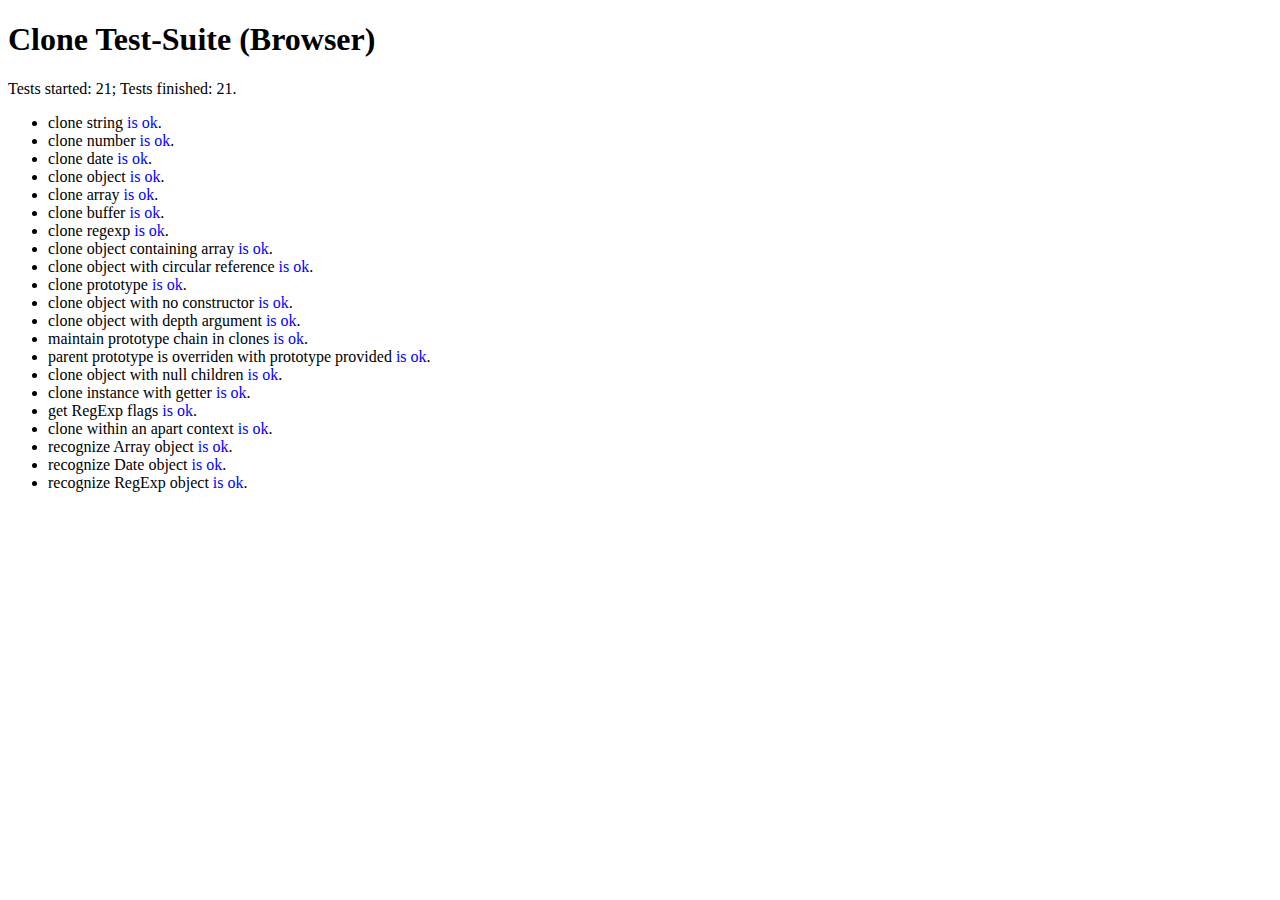
<file: node_modules/gulp/node_modules/gulp-util/node_modules/vinyl/node_modules/clone/test.html>
<!doctype html>
<html>
  <head>
    <meta charset="utf-8">
    <title>Clone Test-Suite (Browser)</title>
    <script>
      var module = {};
      var tests = exports = module.exports = {};

      function require(moduleName) {
        if (moduleName == './') {
          return clone;
        }
      }

      function log(str) {
        logList.innerHTML += '<li>' + str + '</li>';
      }
    </script>
    <script src="clone.js"></script>
    <script src="test.js"></script>
  </head>
  <body>
    <h1 id="nodeunit-header">Clone Test-Suite (Browser)</h1>
    Tests started: <span id="testsStarted"></span>;
    Tests finished: <span id="testsFinished"></span>.
    <ul id="logList"></ul>
    <script>
      /* Methods copied from
       * https://github.com/caolan/nodeunit/blob/master/lib/assert.js
       */
      function isUndefinedOrNull(value) {
        return value === null || value === undefined;
      }

      function isArguments(object) {
        return Object.prototype.toString.call(object) == '[object Arguments]';
      }

      var _keys = function (obj){
        if (Object.keys) return Object.keys(obj);
        if (typeof obj != 'object' && typeof obj != 'function') {
          throw new TypeError('-');
        }
        var keys = [];
        for(var k in obj) if(obj.hasOwnProperty(k)) keys.push(k);
        return keys;
      };

      function objEquiv(a, b) {
        if (isUndefinedOrNull(a) || isUndefinedOrNull(b))
          return false;

        if (a.prototype !== b.prototype)
          return false;

        if (isArguments(a)) {
          if (!isArguments(b)) return false;
          a = pSlice.call(a);
          b = pSlice.call(b);
          return _deepEqual(a, b);
        }

        try {
          var ka = _keys(a), kb = _keys(b), key, i;
        } catch (e) {
          return false
        }

        if (ka.length != kb.length)
          return false;

        ka.sort();
        kb.sort();

        for (i = ka.length - 1; i >= 0; i--) {
          if (ka[i] != kb[i]) return false;
        }

        for (i = ka.length - 1; i >= 0; i--) {
          key = ka[i];
          if (!_deepEqual(a[key], b[key] ))
            return false;
        }

        return true;
      }
      function _deepEqual(actual, expected) {
        if (actual === expected) {
          return true;
        } else if (actual instanceof Date && expected instanceof Date) {
          return actual.getTime() === expected.getTime();
        } else if (actual instanceof RegExp && expected instanceof RegExp) {
          return actual.source === expected.source &&
              actual.global === expected.global &&
              actual.ignoreCase === expected.ignoreCase &&
              actual.multiline === expected.multiline;
        } else if (typeof actual != 'object' && typeof expected != 'object') {
          return actual == expected;
        } else {
          return objEquiv(actual, expected);
        }
      }

      for (var testName in tests) {
        setTimeout((function (testName) {
          try {
            testsStarted.innerHTML = (parseInt(testsStarted.innerHTML) || 0) + 1;
            function incFinished() {
              testsFinished.innerHTML = (parseInt(testsFinished.innerHTML) || 0) + 1;
            }

            tests[testName]({
              expect: function (num) {
                this._expect = num
              },
              ok: function (val) {
                if(!val) throw new Error(val + ' is not ok.')
              },
              equal: function (a,b) {
                if (a != b) throw new Error(a + ' is not equal to ' + b)
              },
              notEqual: function (a,b) {
                if (a == b) throw new Error(a + ' is equal to ' + b)
              },
              strictEqual: function (a,b) {
                if (a !== b) throw new Error(a + ' is not strict equal to ' + b)
              },
              deepEqual: function (a,b) {
                if (!_deepEqual(a,b))
                  throw new Error(JSON.stringify(a) + ' is not deep equal to ' +
                                  JSON.stringify(b))
              },
              done: function () {
                log(testName + ' <span style="color:blue">is ok</span>.');
                incFinished();
              }
            });
          } catch(e) {
            log(testName + ' <span style="color:red">FAIL.</span> <small>'+ e +'</small>');
            incFinished();
            console.log(e);
          }
        })(testName), 1);
      }
    </script>
  </body>
</html>
</file>
<file: css/screen.css>
@import url(http://fonts.googleapis.com/css?family=Open+Sans:300italic,400italic,600italic,700italic,800italic,400,300,600,700,800);

body{
font-family: 'Open Sans', sans-serif;
background-color: #fff;
color:rgba(0,0,0,0.8);
}

h3.text-center{
	padding: 50px 0px ;
	font-style: italic;
}

a{
	color: #49B3C0;

}


a:hover{
	color: #49B3C0;
	-webkit-transition:0.2s;
	-moz-transition:0.2s;
	transition: 0.2s;
}



.navbar{
margin-bottom:0px;
border-radius:0px;
border: none;
background-color: #4AB7C5;
}

a.navbar-brand{
}
.navbar-default .navbar-brand{

	color: #fff;
}
.navbar-default .navbar-brand:hover{

	color: #388690;
}
.thumbnail:hover{

	opacity: 1;
}


.jumbotron {
    padding: 30px 0 0 0;
    margin-bottom: 0px;
    color: #fff;
    background-color: #49B3C0;
    border-top: 1px solid #49B3C0;
}


.navbar-default .navbar-nav > li > a{
	color: #fff;
}

.navbar-default .navbar-nav > li > a:hover{
	color: #388690;



}



.navbar-default .navbar-nav > .active > a, .navbar-default .navbar-nav > .active > a:hover, .navbar-default .navbar-nav > .active > a:focus{
	color: #fff;
	background-color:#388690;

}



.navbar-default .navbar-toggle{
	border-color: #fff;
}

.navbar-default .navbar-toggle .icon-bar{
		background-color: #fff;

}
.navbar-toggle{
	background-color: #49B3C0;
}

.navbar-toggle:hover{
	background-color: #388690;
}

.navbar-default .navbar-collapse, .navbar-default .navbar-form{
	border-color: #49B3C0;

}

.thumbnail{
border:none;
}

.btn-primary{
color: #fff;
background-color: #49B3C0;
border-color: #49B3C0;	
}

.btn-primary:hover, .btn-primary:focus, .btn-primary:active, .btn-primary.active, .open .dropdown-toggle.btn-primary{
color: #fff;
background-color: #388690;
border-color: #388690;	

}


footer p{
	color: grey;
	padding: 12px 0px 48px;
	text-align: center;
}

footer p.copyright ,p.job{
	font-size: 12px;
}

footer p.social {
	margin: auto;
	width: 122px;
	left: 0;
	right: 0;
	font-size: 20px;
	padding: 6px 0px 48px;

}



footer p a {
	color: grey;
}

footer p a.dribble {
	margin-right: 10px;
}

footer p a.twitter {
	margin-right: 10px;
}

footer p a.linked-in {
	margin-right: 10px;
}

.gallery p{

	padding-top:10px;
	opacity: 0.6;
}

/* Medium devices (desktops, 992px and up) */
@media (min-width: 992px) {

footer p.copyright {
	text-align: left;
}

footer p.job {
	text-align: right;
}
}

.logo-portfolio path{
	fill:grey;
}

.logo-portfolio {
	border: 1px solid #F2F2F2;
}





.logo-bio path {
    fill: grey;
}​
</file>
<file: css/flat-ui.css>
@font-face {
  font-family: 'Lato';
  src: url('../fonts/lato/lato-black.eot');
  src: url('../fonts/lato/lato-black.eot?#iefix') format('embedded-opentype'), url('../fonts/lato/lato-black.woff') format('woff'), url('../fonts/lato/lato-black.ttf') format('truetype'), url('../fonts/lato/lato-black.svg#latoblack') format('svg');
  font-weight: 900;
  font-style: normal;
}
@font-face {
  font-family: 'Lato';
  src: url('../fonts/lato/lato-bold.eot');
  src: url('../fonts/lato/lato-bold.eot?#iefix') format('embedded-opentype'), url('../fonts/lato/lato-bold.woff') format('woff'), url('../fonts/lato/lato-bold.ttf') format('truetype'), url('../fonts/lato/lato-bold.svg#latobold') format('svg');
  font-weight: bold;
  font-style: normal;
}
@font-face {
  font-family: 'Lato';
  src: url('../fonts/lato/lato-bolditalic.eot');
  src: url('../fonts/lato/lato-bolditalic.eot?#iefix') format('embedded-opentype'), url('../fonts/lato/lato-bolditalic.woff') format('woff'), url('../fonts/lato/lato-bolditalic.ttf') format('truetype'), url('../fonts/lato/lato-bolditalic.svg#latobold-italic') format('svg');
  font-weight: bold;
  font-style: italic;
}
@font-face {
  font-family: 'Lato';
  src: url('../fonts/lato/lato-italic.eot');
  src: url('../fonts/lato/lato-italic.eot?#iefix') format('embedded-opentype'), url('../fonts/lato/lato-italic.woff') format('woff'), url('../fonts/lato/lato-italic.ttf') format('truetype'), url('../fonts/lato/lato-italic.svg#latoitalic') format('svg');
  font-weight: normal;
  font-style: italic;
}
@font-face {
  font-family: 'Lato';
  src: url('../fonts/lato/lato-light.eot');
  src: url('../fonts/lato/lato-light.eot?#iefix') format('embedded-opentype'), url('../fonts/lato/lato-light.woff') format('woff'), url('../fonts/lato/lato-light.ttf') format('truetype'), url('../fonts/lato/lato-light.svg#latolight') format('svg');
  font-weight: 300;
  font-style: normal;
}
@font-face {
  font-family: 'Lato';
  src: url('../fonts/lato/lato-regular.eot');
  src: url('../fonts/lato/lato-regular.eot?#iefix') format('embedded-opentype'), url('../fonts/lato/lato-regular.woff') format('woff'), url('../fonts/lato/lato-regular.ttf') format('truetype'), url('../fonts/lato/lato-regular.svg#latoregular') format('svg');
  font-weight: normal;
  font-style: normal;
}
@font-face {
  font-family: "Flat-UI-Icons";
  src: url('../fonts/flat-ui-icons-regular.eot');
  src: url('../fonts/flat-ui-icons-regular.eot?#iefix') format('embedded-opentype'), url('../fonts/flat-ui-icons-regular.woff') format('woff'), url('../fonts/flat-ui-icons-regular.ttf') format('truetype'), url('../fonts/flat-ui-icons-regular.svg#flat-ui-icons-regular') format('svg');
  font-weight: normal;
  font-style: normal;
}
/* Use the following CSS code if you want to use data attributes for inserting your icons */
[data-icon]:before {
  font-family: 'Flat-UI-Icons';
  content: attr(data-icon);
  speak: none;
  font-weight: normal;
  font-variant: normal;
  text-transform: none;
  -webkit-font-smoothing: antialiased;
  -moz-osx-font-smoothing: grayscale;
}
/* Use the following CSS code if you want to have a class per icon */
/*
Instead of a list of all class selectors,
you can use the generic selector below, but it's slower:
[class*="fui-"] {
*/
.fui-arrow-right,
.fui-arrow-left,
.fui-cmd,
.fui-check-inverted,
.fui-heart,
.fui-location,
.fui-plus,
.fui-check,
.fui-cross,
.fui-list,
.fui-new,
.fui-video,
.fui-photo,
.fui-volume,
.fui-time,
.fui-eye,
.fui-chat,
.fui-search,
.fui-user,
.fui-mail,
.fui-lock,
.fui-gear,
.fui-radio-unchecked,
.fui-radio-checked,
.fui-checkbox-unchecked,
.fui-checkbox-checked,
.fui-calendar-solid,
.fui-pause,
.fui-play,
.fui-check-inverted-2 {
  display: inline-block;
  font-family: 'Flat-UI-Icons';
  speak: none;
  font-style: normal;
  font-weight: normal;
  font-variant: normal;
  text-transform: none;
  -webkit-font-smoothing: antialiased;
  -moz-osx-font-smoothing: grayscale;
}
.fui-arrow-right:before {
  content: "\e02c";
}
.fui-arrow-left:before {
  content: "\e02d";
}
.fui-cmd:before {
  content: "\e02f";
}
.fui-check-inverted:before {
  content: "\e006";
}
.fui-heart:before {
  content: "\e007";
}
.fui-location:before {
  content: "\e008";
}
.fui-plus:before {
  content: "\e009";
}
.fui-check:before {
  content: "\e00a";
}
.fui-cross:before {
  content: "\e00b";
}
.fui-list:before {
  content: "\e00c";
}
.fui-new:before {
  content: "\e00d";
}
.fui-video:before {
  content: "\e00e";
}
.fui-photo:before {
  content: "\e00f";
}
.fui-volume:before {
  content: "\e010";
}
.fui-time:before {
  content: "\e011";
}
.fui-eye:before {
  content: "\e012";
}
.fui-chat:before {
  content: "\e013";
}
.fui-search:before {
  content: "\e01c";
}
.fui-user:before {
  content: "\e01d";
}
.fui-mail:before {
  content: "\e01e";
}
.fui-lock:before {
  content: "\e01f";
}
.fui-gear:before {
  content: "\e024";
}
.fui-radio-unchecked:before {
  content: "\e02b";
}
.fui-radio-checked:before {
  content: "\e032";
}
.fui-checkbox-unchecked:before {
  content: "\e033";
}
.fui-checkbox-checked:before {
  content: "\e034";
}
.fui-calendar-solid:before {
  content: "\e022";
}
.fui-pause:before {
  content: "\e03b";
}
.fui-play:before {
  content: "\e03c";
}
.fui-check-inverted-2:before {
  content: "\e000";
}
.dropdown-arrow-inverse {
  border-bottom-color: #34495e !important;
  border-top-color: #34495e !important;
}
body {
  font-family: "Lato", Helvetica, Arial, sans-serif;
  font-size: 18px;
  line-height: 1.72222;
  color: #34495e;
  background-color: #ffffff;
}
a {
  color: #16a085;
  text-decoration: none;
  -webkit-transition: 0.25s;
  transition: 0.25s;
}
a:hover,
a:focus {
  color: #1abc9c;
  text-decoration: none;
}
a:focus {
  outline: none;
}
.img-rounded {
  border-radius: 6px;
}
.img-thumbnail {
  padding: 4px;
  line-height: 1.72222;
  background-color: #ffffff;
  border: 2px solid #bdc3c7;
  border-radius: 6px;
  -webkit-transition: all 0.25s ease-in-out;
  transition: all 0.25s ease-in-out;
  display: inline-block;
  max-width: 100%;
  height: auto;
}
.img-comment {
  font-size: 15px;
  line-height: 1.2;
  font-style: italic;
  margin: 24px 0;
}
h1,
h2,
h3,
h4,
h5,
h6,
.h1,
.h2,
.h3,
.h4,
.h5,
.h6 {
  font-family: inherit;
  font-weight: 700;
  line-height: 1.1;
  color: inherit;
}
h1 small,
h2 small,
h3 small,
h4 small,
h5 small,
h6 small,
.h1 small,
.h2 small,
.h3 small,
.h4 small,
.h5 small,
.h6 small {
  color: #e7e9ec;
}
h1,
h2,
h3 {
  margin-top: 30px;
  margin-bottom: 15px;
}
h4,
h5,
h6 {
  margin-top: 15px;
  margin-bottom: 15px;
}
h6 {
  font-weight: normal;
}
h1,
.h1 {
  font-size: 61px;
}
h2,
.h2 {
  font-size: 53px;
}
h3,
.h3 {
  font-size: 40px;
}
h4,
.h4 {
  font-size: 29px;
}
h5,
.h5 {
  font-size: 28px;
}
h6,
.h6 {
  font-size: 24px;
}
p {
  font-size: 18px;
  line-height: 1.72222;
  margin: 0 0 15px;
}
.lead {
  margin-bottom: 30px;
  font-size: 28px;
  line-height: 1.46428571;
  font-weight: 300;
}
@media (min-width: 768px) {
  .lead {
    font-size: 30.006px;
  }
}
small,
.small {
  font-size: 83%;
  line-height: 2.067;
}
.text-muted {
  color: #bdc3c7;
}
.text-inverse {
  color: #ffffff;
}
.text-primary {
  color: #1abc9c;
}
a.text-primary:hover {
  color: #15967d;
}
.text-warning {
  color: #f1c40f;
}
a.text-warning:hover {
  color: #c19d0c;
}
.text-danger {
  color: #e74c3c;
}
a.text-danger:hover {
  color: #b93d30;
}
.text-success {
  color: #2ecc71;
}
a.text-success:hover {
  color: #25a35a;
}
.text-info {
  color: #3498db;
}
a.text-info:hover {
  color: #2a7aaf;
}
.bg-primary {
  color: #ffffff;
  background-color: #34495e;
}
a.bg-primary:hover {
  background-color: #222f3d;
}
.bg-success {
  background-color: #dff0d8;
}
a.bg-success:hover {
  background-color: #c1e2b3;
}
.bg-info {
  background-color: #d9edf7;
}
a.bg-info:hover {
  background-color: #afd9ee;
}
.bg-warning {
  background-color: #fcf8e3;
}
a.bg-warning:hover {
  background-color: #f7ecb5;
}
.bg-danger {
  background-color: #f2dede;
}
a.bg-danger:hover {
  background-color: #e4b9b9;
}
.page-header {
  padding-bottom: 14px;
  margin: 60px 0 30px;
  border-bottom: 1px solid #e7e9ec;
}
ul,
ol {
  margin-bottom: 15px;
}
dl {
  margin-bottom: 30px;
}
dt,
dd {
  line-height: 1.72222;
}
@media (min-width: 768px) {
  .dl-horizontal dt {
    width: 160px;
  }
  .dl-horizontal dd {
    margin-left: 180px;
  }
}
abbr[title],
abbr[data-original-title] {
  border-bottom: 1px dotted #bdc3c7;
}
blockquote {
  border-left: 3px solid #e7e9ec;
  padding: 0 0 0 16px;
  margin: 0 0 30px;
}
blockquote p {
  font-size: 20px;
  line-height: 1.55;
  font-weight: normal;
  margin-bottom: .4em;
}
blockquote small,
blockquote .small {
  font-size: 18px;
  line-height: 1.72222;
  font-style: italic;
  color: inherit;
}
blockquote small:before,
blockquote .small:before {
  content: "";
}
blockquote.pull-right {
  padding-right: 16px;
  padding-left: 0;
  border-right: 3px solid #e7e9ec;
  border-left: 0;
}
blockquote.pull-right small:after {
  content: "";
}
address {
  margin-bottom: 30px;
  line-height: 1.72222;
}
code,
kbd,
pre,
samp {
  font-family: Monaco, Menlo, Consolas, "Courier New", monospace;
}
code {
  padding: 2px 6px;
  font-size: 85%;
  color: #c7254e;
  background-color: #f9f2f4;
  border-radius: 4px;
}
kbd {
  padding: 2px 6px;
  font-size: 85%;
  color: #ffffff;
  background-color: #34495e;
  border-radius: 4px;
  box-shadow: none;
}
pre {
  padding: 8px;
  margin: 0 0 15px;
  font-size: 13px;
  line-height: 1.72222;
  color: inherit;
  background-color: #ffffff;
  border: 2px solid #e7e9ec;
  border-radius: 6px;
  white-space: pre;
}
.pre-scrollable {
  max-height: 340px;
}
.thumbnail {
  display: block;
  padding: 4px;
  margin-bottom: 5px;
  line-height: 1.72222;
  background-color: #ffffff;
  border: 2px solid #bdc3c7;
  border-radius: 6px;
  -webkit-transition: all 0.25s ease-in-out;
  transition: all 0.25s ease-in-out;
}
.thumbnail > img,
.thumbnail a > img {
  display: block;
  max-width: 100%;
  height: auto;
  margin-left: auto;
  margin-right: auto;
}
a.thumbnail:hover,
a.thumbnail:focus,
a.thumbnail.active {
  border-color: #16a085;
}
.thumbnail .caption {
  padding: 9px;
  color: #34495e;
}
.btn {
  border: none;
  font-size: 15px;
  font-weight: normal;
  line-height: 1.4;
  border-radius: 4px;
  padding: 10px 15px;
  -webkit-font-smoothing: subpixel-antialiased;
  -webkit-transition: border .25s linear, color .25s linear, background-color .25s linear;
  transition: border .25s linear, color .25s linear, background-color .25s linear;
}
.btn:hover,
.btn:focus {
  outline: none;
  color: #ffffff;
}
.btn:active,
.btn.active {
  outline: none;
  -webkit-box-shadow: none;
  box-shadow: none;
}
.btn.disabled,
.btn[disabled],
fieldset[disabled] .btn {
  background-color: #bdc3c7;
  color: rgba(255, 255, 255, 0.75);
  opacity: 0.7;
  filter: alpha(opacity=70);
}
.btn > [class^="fui-"] {
  margin: 0 1px;
  position: relative;
  line-height: 1;
  top: 1px;
}
.btn-xs.btn > [class^="fui-"] {
  font-size: 11px;
  top: 0;
}
.btn-hg.btn > [class^="fui-"] {
  top: 2px;
}
.btn-default {
  color: #ffffff;
  background-color: #bdc3c7;
}
.btn-default:hover,
.btn-default:focus,
.btn-default:active,
.btn-default.active,
.open .dropdown-toggle.btn-default {
  color: #ffffff;
  background-color: #cacfd2;
  border-color: #cacfd2;
}
.btn-default:active,
.btn-default.active,
.open .dropdown-toggle.btn-default {
  background: #a1a6a9;
  border-color: #a1a6a9;
}
.btn-default.disabled,
.btn-default[disabled],
fieldset[disabled] .btn-default,
.btn-default.disabled:hover,
.btn-default[disabled]:hover,
fieldset[disabled] .btn-default:hover,
.btn-default.disabled:focus,
.btn-default[disabled]:focus,
fieldset[disabled] .btn-default:focus,
.btn-default.disabled:active,
.btn-default[disabled]:active,
fieldset[disabled] .btn-default:active,
.btn-default.disabled.active,
.btn-default[disabled].active,
fieldset[disabled] .btn-default.active {
  background-color: #bdc3c7;
  border-color: #bdc3c7;
}
.btn-primary {
  color: #ffffff;
  background-color: #1abc9c;
}
.btn-primary:hover,
.btn-primary:focus,
.btn-primary:active,
.btn-primary.active,
.open .dropdown-toggle.btn-primary {
  color: #ffffff;
  background-color: #48c9b0;
  border-color: #48c9b0;
}
.btn-primary:active,
.btn-primary.active,
.open .dropdown-toggle.btn-primary {
  background: #16a085;
  border-color: #16a085;
}
.btn-primary.disabled,
.btn-primary[disabled],
fieldset[disabled] .btn-primary,
.btn-primary.disabled:hover,
.btn-primary[disabled]:hover,
fieldset[disabled] .btn-primary:hover,
.btn-primary.disabled:focus,
.btn-primary[disabled]:focus,
fieldset[disabled] .btn-primary:focus,
.btn-primary.disabled:active,
.btn-primary[disabled]:active,
fieldset[disabled] .btn-primary:active,
.btn-primary.disabled.active,
.btn-primary[disabled].active,
fieldset[disabled] .btn-primary.active {
  background-color: #1abc9c;
  border-color: #1abc9c;
}
.btn-info {
  color: #ffffff;
  background-color: #3498db;
}
.btn-info:hover,
.btn-info:focus,
.btn-info:active,
.btn-info.active,
.open .dropdown-toggle.btn-info {
  color: #ffffff;
  background-color: #5dade2;
  border-color: #5dade2;
}
.btn-info:active,
.btn-info.active,
.open .dropdown-toggle.btn-info {
  background: #2c81ba;
  border-color: #2c81ba;
}
.btn-info.disabled,
.btn-info[disabled],
fieldset[disabled] .btn-info,
.btn-info.disabled:hover,
.btn-info[disabled]:hover,
fieldset[disabled] .btn-info:hover,
.btn-info.disabled:focus,
.btn-info[disabled]:focus,
fieldset[disabled] .btn-info:focus,
.btn-info.disabled:active,
.btn-info[disabled]:active,
fieldset[disabled] .btn-info:active,
.btn-info.disabled.active,
.btn-info[disabled].active,
fieldset[disabled] .btn-info.active {
  background-color: #3498db;
  border-color: #3498db;
}
.btn-danger {
  color: #ffffff;
  background-color: #e74c3c;
}
.btn-danger:hover,
.btn-danger:focus,
.btn-danger:active,
.btn-danger.active,
.open .dropdown-toggle.btn-danger {
  color: #ffffff;
  background-color: #ec7063;
  border-color: #ec7063;
}
.btn-danger:active,
.btn-danger.active,
.open .dropdown-toggle.btn-danger {
  background: #c44133;
  border-color: #c44133;
}
.btn-danger.disabled,
.btn-danger[disabled],
fieldset[disabled] .btn-danger,
.btn-danger.disabled:hover,
.btn-danger[disabled]:hover,
fieldset[disabled] .btn-danger:hover,
.btn-danger.disabled:focus,
.btn-danger[disabled]:focus,
fieldset[disabled] .btn-danger:focus,
.btn-danger.disabled:active,
.btn-danger[disabled]:active,
fieldset[disabled] .btn-danger:active,
.btn-danger.disabled.active,
.btn-danger[disabled].active,
fieldset[disabled] .btn-danger.active {
  background-color: #e74c3c;
  border-color: #e74c3c;
}
.btn-success {
  color: #ffffff;
  background-color: #2ecc71;
}
.btn-success:hover,
.btn-success:focus,
.btn-success:active,
.btn-success.active,
.open .dropdown-toggle.btn-success {
  color: #ffffff;
  background-color: #58d68d;
  border-color: #58d68d;
}
.btn-success:active,
.btn-success.active,
.open .dropdown-toggle.btn-success {
  background: #27ad60;
  border-color: #27ad60;
}
.btn-success.disabled,
.btn-success[disabled],
fieldset[disabled] .btn-success,
.btn-success.disabled:hover,
.btn-success[disabled]:hover,
fieldset[disabled] .btn-success:hover,
.btn-success.disabled:focus,
.btn-success[disabled]:focus,
fieldset[disabled] .btn-success:focus,
.btn-success.disabled:active,
.btn-success[disabled]:active,
fieldset[disabled] .btn-success:active,
.btn-success.disabled.active,
.btn-success[disabled].active,
fieldset[disabled] .btn-success.active {
  background-color: #2ecc71;
  border-color: #2ecc71;
}
.btn-warning {
  color: #ffffff;
  background-color: #f1c40f;
}
.btn-warning:hover,
.btn-warning:focus,
.btn-warning:active,
.btn-warning.active,
.open .dropdown-toggle.btn-warning {
  color: #ffffff;
  background-color: #f5d313;
  border-color: #f5d313;
}
.btn-warning:active,
.btn-warning.active,
.open .dropdown-toggle.btn-warning {
  background: #cda70d;
  border-color: #cda70d;
}
.btn-warning.disabled,
.btn-warning[disabled],
fieldset[disabled] .btn-warning,
.btn-warning.disabled:hover,
.btn-warning[disabled]:hover,
fieldset[disabled] .btn-warning:hover,
.btn-warning.disabled:focus,
.btn-warning[disabled]:focus,
fieldset[disabled] .btn-warning:focus,
.btn-warning.disabled:active,
.btn-warning[disabled]:active,
fieldset[disabled] .btn-warning:active,
.btn-warning.disabled.active,
.btn-warning[disabled].active,
fieldset[disabled] .btn-warning.active {
  background-color: #f1c40f;
  border-color: #f1c40f;
}
.btn-inverse {
  color: #ffffff;
  background-color: #34495e;
}
.btn-inverse:hover,
.btn-inverse:focus,
.btn-inverse:active,
.btn-inverse.active,
.open .dropdown-toggle.btn-inverse {
  color: #ffffff;
  background-color: #415b76;
  border-color: #415b76;
}
.btn-inverse:active,
.btn-inverse.active,
.open .dropdown-toggle.btn-inverse {
  background: #2c3e50;
  border-color: #2c3e50;
}
.btn-inverse.disabled,
.btn-inverse[disabled],
fieldset[disabled] .btn-inverse,
.btn-inverse.disabled:hover,
.btn-inverse[disabled]:hover,
fieldset[disabled] .btn-inverse:hover,
.btn-inverse.disabled:focus,
.btn-inverse[disabled]:focus,
fieldset[disabled] .btn-inverse:focus,
.btn-inverse.disabled:active,
.btn-inverse[disabled]:active,
fieldset[disabled] .btn-inverse:active,
.btn-inverse.disabled.active,
.btn-inverse[disabled].active,
fieldset[disabled] .btn-inverse.active {
  background-color: #34495e;
  border-color: #34495e;
}
.btn-embossed {
  -webkit-box-shadow: inset 0 -2px 0 rgba(0, 0, 0, 0.15);
  box-shadow: inset 0 -2px 0 rgba(0, 0, 0, 0.15);
}
.btn-embossed.active,
.btn-embossed:active {
  -webkit-box-shadow: inset 0 2px 0 rgba(0, 0, 0, 0.15);
  box-shadow: inset 0 2px 0 rgba(0, 0, 0, 0.15);
}
.btn-wide {
  min-width: 140px;
  padding-left: 30px;
  padding-right: 30px;
}
.btn-link {
  color: #16a085;
}
.btn-link:hover,
.btn-link:focus {
  color: #1abc9c;
  text-decoration: underline;
  background-color: transparent;
}
.btn-link[disabled]:hover,
fieldset[disabled] .btn-link:hover,
.btn-link[disabled]:focus,
fieldset[disabled] .btn-link:focus {
  color: #bdc3c7;
  text-decoration: none;
}
.btn-hg {
  padding: 13px 20px;
  font-size: 22px;
  line-height: 1.227;
  border-radius: 6px;
}
.btn-lg {
  padding: 10px 19px;
  font-size: 17px;
  line-height: 1.471;
  border-radius: 6px;
}
.btn-sm {
  padding: 9px 13px;
  font-size: 13px;
  line-height: 1.385;
  border-radius: 4px;
}
.btn-xs {
  padding: 6px 9px;
  font-size: 12px;
  line-height: 1.083;
  border-radius: 3px;
}
.btn-tip {
  font-weight: 300;
  padding-left: 10px;
  font-size: 92%;
}
.btn-block {
  white-space: normal;
}
.btn-default .caret {
  border-top-color: #ffffff;
}
.btn-primary .caret,
.btn-success .caret,
.btn-warning .caret,
.btn-danger .caret,
.btn-info .caret {
  border-top-color: #ffffff;
}
.dropup .btn-default .caret {
  border-bottom-color: #ffffff;
}
.dropup .btn-primary .caret,
.dropup .btn-success .caret,
.dropup .btn-warning .caret,
.dropup .btn-danger .caret,
.dropup .btn-info .caret {
  border-bottom-color: #ffffff;
}
.btn-group-xs > .btn {
  padding: 6px 9px;
  font-size: 12px;
  line-height: 1.083;
  border-radius: 3px;
}
.btn-group-sm > .btn {
  padding: 9px 13px;
  font-size: 13px;
  line-height: 1.385;
  border-radius: 4px;
}
.btn-group-lg > .btn {
  padding: 10px 19px;
  font-size: 17px;
  line-height: 1.471;
  border-radius: 6px;
}
.btn-group-gh > .btn {
  padding: 13px 20px;
  font-size: 22px;
  line-height: 1.227;
  border-radius: 6px;
}
.btn-group > .btn + .btn {
  margin-left: 0;
}
.btn-group > .btn + .dropdown-toggle {
  border-left: 2px solid rgba(52, 73, 94, 0.15);
  padding-left: 12px;
  padding-right: 12px;
}
.btn-group > .btn + .dropdown-toggle .caret {
  margin-left: 3px;
  margin-right: 3px;
}
.btn-group > .btn.btn-gh + .dropdown-toggle .caret {
  margin-left: 7px;
  margin-right: 7px;
}
.btn-group > .btn.btn-sm + .dropdown-toggle .caret {
  margin-left: 0;
  margin-right: 0;
}
.dropdown-toggle .caret {
  margin-left: 8px;
}
.btn-group > .btn,
.btn-group > .dropdown-menu,
.btn-group > .popover {
  font-weight: 400;
}
.btn-group:focus .dropdown-toggle {
  outline: none;
  -webkit-transition: 0.25s;
  transition: 0.25s;
}
.btn-group.open .dropdown-toggle {
  color: rgba(255, 255, 255, 0.75);
  -webkit-box-shadow: none;
  box-shadow: none;
}
.btn-toolbar .btn.active {
  color: #ffffff;
}
.btn-toolbar .btn > [class^="fui-"] {
  font-size: 16px;
  margin: 0 1px;
}
.caret {
  border-width: 8px 6px;
  border-bottom-color: #34495e;
  border-top-color: #34495e;
  border-style: solid;
  border-bottom-style: none;
  -webkit-transition: 0.25s;
  transition: 0.25s;
  -webkit-transform: scale(1.001, );
  -ms-transform: scale(1.001, );
  transform: scale(1.001, );
}
.dropup .caret,
.dropup .btn-lg .caret,
.navbar-fixed-bottom .dropdown .caret {
  border-bottom-width: 8px;
}
.btn-lg .caret {
  border-top-width: 8px;
  border-right-width: 6px;
  border-left-width: 6px;
}
.select {
  display: inline-block;
  margin-bottom: 10px;
}
[class*="span"] > .select[class*="span"] {
  margin-left: 0;
}
.select[class*="span"] .btn {
  width: 100%;
}
.select.select-block {
  display: block;
  float: none;
  margin-left: 0;
  width: auto;
}
.select.select-block:before,
.select.select-block:after {
  content: " ";
  /* 1 */

  display: table;
  /* 2 */

}
.select.select-block:after {
  clear: both;
}
.select.select-block .btn {
  width: 100%;
}
.select.select-block .dropdown-menu {
  width: 100%;
}
.select .btn {
  width: 220px;
}
.select .btn.btn-hg .filter-option {
  left: 20px;
  right: 40px;
  top: 13px;
}
.select .btn.btn-hg .caret {
  right: 20px;
}
.select .btn.btn-lg .filter-option {
  left: 18px;
  right: 38px;
}
.select .btn.btn-sm .filter-option {
  left: 13px;
  right: 33px;
}
.select .btn.btn-sm .caret {
  right: 13px;
}
.select .btn.btn-xs .filter-option {
  left: 13px;
  right: 33px;
  top: 5px;
}
.select .btn.btn-xs .caret {
  right: 13px;
}
.select .btn .filter-option {
  height: 26px;
  left: 13px;
  overflow: hidden;
  position: absolute;
  right: 33px;
  text-align: left;
  top: 10px;
}
.select .btn .caret {
  position: absolute;
  right: 16px;
  top: 50%;
  margin-top: -3px;
}
.select .btn .dropdown-toggle {
  border-radius: 6px;
}
.select .btn .dropdown-menu {
  min-width: 100%;
}
.select .btn .dropdown-menu dt {
  cursor: default;
  display: block;
  padding: 3px 20px;
}
.select .btn .dropdown-menu li:not(.disabled) > a:hover small {
  color: rgba(255, 255, 255, 0.004);
}
.select .btn .dropdown-menu li > a {
  min-height: 20px;
}
.select .btn .dropdown-menu li > a.opt {
  padding-left: 35px;
}
.select .btn .dropdown-menu li small {
  padding-left: .5em;
}
.select .btn .dropdown-menu li > dt small {
  font-weight: normal;
}
.select .btn > .disabled,
.select .btn .dropdown-menu li.disabled > a {
  cursor: default;
}
.select .caret {
  border-bottom-color: #ffffff;
  border-top-color: #ffffff;
}
legend {
  display: block;
  width: 100%;
  padding: 0;
  margin-bottom: 15px;
  font-size: 24px;
  line-height: inherit;
  color: inherit;
  border-bottom: none;
}
textarea {
  font-size: 20px;
  line-height: 24px;
  padding: 5px 11px;
}
input[type="search"] {
  -webkit-appearance: none !important;
}
label {
  font-weight: normal;
  font-size: 15px;
  line-height: 2.4;
}
.form-control:-moz-placeholder {
  color: #b2bcc5;
}
.form-control::-moz-placeholder {
  color: #b2bcc5;
  opacity: 1;
}
.form-control:-ms-input-placeholder {
  color: #b2bcc5;
}
.form-control::-webkit-input-placeholder {
  color: #b2bcc5;
}
.form-control.placeholder {
  color: #b2bcc5;
}
.form-control {
  border: 2px solid #bdc3c7;
  color: #34495e;
  font-family: "Lato", Helvetica, Arial, sans-serif;
  font-size: 15px;
  line-height: 1.467;
  padding: 8px 12px;
  height: 42px;
  -webkit-appearance: none;
  border-radius: 6px;
  -webkit-box-shadow: none;
  box-shadow: none;
  -webkit-transition: border .25s linear, color .25s linear, background-color .25s linear;
  transition: border .25s linear, color .25s linear, background-color .25s linear;
}
.form-group.focus .form-control,
.form-control:focus {
  border-color: #1abc9c;
  outline: 0;
  -webkit-box-shadow: none;
  box-shadow: none;
}
.form-control[disabled],
.form-control[readonly],
fieldset[disabled] .form-control {
  background-color: #f4f6f6;
  border-color: #d5dbdb;
  color: #d5dbdb;
  cursor: default;
  opacity: 0.7;
  filter: alpha(opacity=70);
}
.form-control.flat {
  border-color: transparent;
}
.form-control.flat:hover {
  border-color: #bdc3c7;
}
.form-control.flat:focus {
  border-color: #1abc9c;
}
.input-sm {
  height: 35px;
  padding: 6px 10px;
  font-size: 13px;
  line-height: 1.462;
  border-radius: 6px;
}
select.input-sm {
  height: 35px;
  line-height: 35px;
}
textarea.input-sm,
select[multiple].input-sm {
  height: auto;
}
.input-lg {
  height: 45px;
  padding: 10px 15px;
  font-size: 17px;
  line-height: 1.235;
  border-radius: 6px;
}
select.input-lg {
  height: 45px;
  line-height: 45px;
}
textarea.input-lg,
select[multiple].input-lg {
  height: auto;
}
.input-hg {
  height: 53px;
  padding: 10px 16px;
  font-size: 22px;
  line-height: 1.318;
  border-radius: 6px;
}
select.input-hg {
  height: 53px;
  line-height: 53px;
}
textarea.input-hg,
select[multiple].input-hg {
  height: auto;
}
.has-warning .help-block,
.has-warning .control-label,
.has-warning .radio,
.has-warning .checkbox,
.has-warning .radio-inline,
.has-warning .checkbox-inline {
  color: #f1c40f;
}
.has-warning .form-control {
  color: #f1c40f;
  border-color: #f1c40f;
  -webkit-box-shadow: none;
  box-shadow: none;
}
.has-warning .form-control:-moz-placeholder {
  color: #f1c40f;
}
.has-warning .form-control::-moz-placeholder {
  color: #f1c40f;
  opacity: 1;
}
.has-warning .form-control:-ms-input-placeholder {
  color: #f1c40f;
}
.has-warning .form-control::-webkit-input-placeholder {
  color: #f1c40f;
}
.has-warning .form-control.placeholder {
  color: #f1c40f;
}
.has-warning .form-control:focus {
  border-color: #f1c40f;
  -webkit-box-shadow: none;
  box-shadow: none;
}
.has-warning .input-group-addon {
  color: #f1c40f;
  border-color: #f1c40f;
  background-color: #ffffff;
}
.has-error .help-block,
.has-error .control-label,
.has-error .radio,
.has-error .checkbox,
.has-error .radio-inline,
.has-error .checkbox-inline {
  color: #e74c3c;
}
.has-error .form-control {
  color: #e74c3c;
  border-color: #e74c3c;
  -webkit-box-shadow: none;
  box-shadow: none;
}
.has-error .form-control:-moz-placeholder {
  color: #e74c3c;
}
.has-error .form-control::-moz-placeholder {
  color: #e74c3c;
  opacity: 1;
}
.has-error .form-control:-ms-input-placeholder {
  color: #e74c3c;
}
.has-error .form-control::-webkit-input-placeholder {
  color: #e74c3c;
}
.has-error .form-control.placeholder {
  color: #e74c3c;
}
.has-error .form-control:focus {
  border-color: #e74c3c;
  -webkit-box-shadow: none;
  box-shadow: none;
}
.has-error .input-group-addon {
  color: #e74c3c;
  border-color: #e74c3c;
  background-color: #ffffff;
}
.has-success .help-block,
.has-success .control-label,
.has-success .radio,
.has-success .checkbox,
.has-success .radio-inline,
.has-success .checkbox-inline {
  color: #2ecc71;
}
.has-success .form-control {
  color: #2ecc71;
  border-color: #2ecc71;
  -webkit-box-shadow: none;
  box-shadow: none;
}
.has-success .form-control:-moz-placeholder {
  color: #2ecc71;
}
.has-success .form-control::-moz-placeholder {
  color: #2ecc71;
  opacity: 1;
}
.has-success .form-control:-ms-input-placeholder {
  color: #2ecc71;
}
.has-success .form-control::-webkit-input-placeholder {
  color: #2ecc71;
}
.has-success .form-control.placeholder {
  color: #2ecc71;
}
.has-success .form-control:focus {
  border-color: #2ecc71;
  -webkit-box-shadow: none;
  box-shadow: none;
}
.has-success .input-group-addon {
  color: #2ecc71;
  border-color: #2ecc71;
  background-color: #ffffff;
}
.help-block {
  font-size: 15px;
  margin-bottom: 5px;
  color: inherit;
}
.form-group {
  position: relative;
  margin-bottom: 20px;
}
.form-horizontal .control-label,
.form-horizontal .radio,
.form-horizontal .checkbox,
.form-horizontal .radio-inline,
.form-horizontal .checkbox-inline {
  margin-top: 0;
  margin-bottom: 0;
  padding-top: 6px;
}
.form-horizontal .form-group {
  margin-left: -15px;
  margin-right: -15px;
}
.form-horizontal .form-group:before,
.form-horizontal .form-group:after {
  content: " ";
  /* 1 */

  display: table;
  /* 2 */

}
.form-horizontal .form-group:after {
  clear: both;
}
.form-horizontal .form-control-static {
  padding-top: 6px;
}
.form-group {
  position: relative;
}
.form-control + .input-icon {
  position: absolute;
  top: 2px;
  right: 2px;
  line-height: 37px;
  vertical-align: middle;
  font-size: 20px;
  color: #b2bcc5;
  background-color: #ffffff;
  padding: 0 12px 0 0;
  border-radius: 6px;
}
.input-hg + .input-icon {
  line-height: 49px;
  padding: 0 16px 0 0;
}
.input-lg + .input-icon {
  line-height: 41px;
  padding: 0 15px 0 0;
}
.input-sm + .input-icon {
  font-size: 18px;
  line-height: 30px;
  padding: 0 10px 0 0;
}
.has-success .input-icon {
  color: #2ecc71;
}
.has-warning .input-icon {
  color: #f1c40f;
}
.has-error .input-icon {
  color: #e74c3c;
}
.form-control[disabled] + .input-icon,
.form-control[readonly] + .input-icon,
fieldset[disabled] .form-control + .input-icon,
.form-control.disabled + .input-icon {
  color: #d5dbdb;
  background-color: transparent;
  opacity: 0.7;
  filter: alpha(opacity=70);
}
.input-group-hg > .form-control,
.input-group-hg > .input-group-addon,
.input-group-hg > .input-group-btn > .btn {
  height: 53px;
  padding: 10px 16px;
  font-size: 22px;
  line-height: 1.318;
  border-radius: 6px;
}
select.input-group-hg > .form-control,
select.input-group-hg > .input-group-addon,
select.input-group-hg > .input-group-btn > .btn {
  height: 53px;
  line-height: 53px;
}
textarea.input-group-hg > .form-control,
textarea.input-group-hg > .input-group-addon,
textarea.input-group-hg > .input-group-btn > .btn,
select[multiple].input-group-hg > .form-control,
select[multiple].input-group-hg > .input-group-addon,
select[multiple].input-group-hg > .input-group-btn > .btn {
  height: auto;
}
.input-group-lg > .form-control,
.input-group-lg > .input-group-addon,
.input-group-lg > .input-group-btn > .btn {
  height: 45px;
  padding: 10px 15px;
  font-size: 17px;
  line-height: 1.235;
  border-radius: 6px;
}
select.input-group-lg > .form-control,
select.input-group-lg > .input-group-addon,
select.input-group-lg > .input-group-btn > .btn {
  height: 45px;
  line-height: 45px;
}
textarea.input-group-lg > .form-control,
textarea.input-group-lg > .input-group-addon,
textarea.input-group-lg > .input-group-btn > .btn,
select[multiple].input-group-lg > .form-control,
select[multiple].input-group-lg > .input-group-addon,
select[multiple].input-group-lg > .input-group-btn > .btn {
  height: auto;
}
.input-group-sm > .form-control,
.input-group-sm > .input-group-addon,
.input-group-sm > .input-group-btn > .btn {
  height: 35px;
  padding: 6px 10px;
  font-size: 13px;
  line-height: 1.462;
  border-radius: 6px;
}
select.input-group-sm > .form-control,
select.input-group-sm > .input-group-addon,
select.input-group-sm > .input-group-btn > .btn {
  height: 35px;
  line-height: 35px;
}
textarea.input-group-sm > .form-control,
textarea.input-group-sm > .input-group-addon,
textarea.input-group-sm > .input-group-btn > .btn,
select[multiple].input-group-sm > .form-control,
select[multiple].input-group-sm > .input-group-addon,
select[multiple].input-group-sm > .input-group-btn > .btn {
  height: auto;
}
.input-group-addon {
  padding: 10px 12px;
  font-size: 15px;
  color: #ffffff;
  text-align: center;
  background-color: #bdc3c7;
  border: 1px solid #bdc3c7;
  border-radius: 6px;
  -webkit-transition: border .25s linear, color .25s linear, background-color .25s linear;
  transition: border .25s linear, color .25s linear, background-color .25s linear;
}
.input-group-hg .input-group-addon,
.input-group-lg .input-group-addon,
.input-group-sm .input-group-addon {
  line-height: 1;
}
.input-group .form-control:first-child,
.input-group-addon:first-child,
.input-group-btn:first-child > .btn,
.input-group-btn:first-child > .dropdown-toggle,
.input-group-btn:last-child > .btn:not(:last-child):not(.dropdown-toggle) {
  border-bottom-right-radius: 0;
  border-top-right-radius: 0;
}
.input-group .form-control:last-child,
.input-group-addon:last-child,
.input-group-btn:last-child > .btn,
.input-group-btn:last-child > .dropdown-toggle,
.input-group-btn:first-child > .btn:not(:first-child) {
  border-bottom-left-radius: 0;
  border-top-left-radius: 0;
}
.form-group.focus .input-group-addon,
.input-group.focus .input-group-addon {
  background-color: #1abc9c;
  border-color: #1abc9c;
}
.form-group.focus .input-group-btn > .btn-default + .btn-default,
.input-group.focus .input-group-btn > .btn-default + .btn-default {
  border-left-color: #16a085;
}
.form-group.focus .input-group-btn .btn,
.input-group.focus .input-group-btn .btn {
  border-color: #1abc9c;
  background-color: #ffffff;
  color: #1abc9c;
}
.form-group.focus .input-group-btn .btn-default,
.input-group.focus .input-group-btn .btn-default {
  color: #ffffff;
  background-color: #1abc9c;
}
.form-group.focus .input-group-btn .btn-default:hover,
.input-group.focus .input-group-btn .btn-default:hover,
.form-group.focus .input-group-btn .btn-default:focus,
.input-group.focus .input-group-btn .btn-default:focus,
.form-group.focus .input-group-btn .btn-default:active,
.input-group.focus .input-group-btn .btn-default:active,
.form-group.focus .input-group-btn .btn-default.active,
.input-group.focus .input-group-btn .btn-default.active,
.open .dropdown-toggle.form-group.focus .input-group-btn .btn-default,
.open .dropdown-toggle.input-group.focus .input-group-btn .btn-default {
  color: #ffffff;
  background-color: #48c9b0;
  border-color: #48c9b0;
}
.form-group.focus .input-group-btn .btn-default:active,
.input-group.focus .input-group-btn .btn-default:active,
.form-group.focus .input-group-btn .btn-default.active,
.input-group.focus .input-group-btn .btn-default.active,
.open .dropdown-toggle.form-group.focus .input-group-btn .btn-default,
.open .dropdown-toggle.input-group.focus .input-group-btn .btn-default {
  background: #16a085;
  border-color: #16a085;
}
.form-group.focus .input-group-btn .btn-default.disabled,
.input-group.focus .input-group-btn .btn-default.disabled,
.form-group.focus .input-group-btn .btn-default[disabled],
.input-group.focus .input-group-btn .btn-default[disabled],
fieldset[disabled] .form-group.focus .input-group-btn .btn-default,
fieldset[disabled] .input-group.focus .input-group-btn .btn-default,
.form-group.focus .input-group-btn .btn-default.disabled:hover,
.input-group.focus .input-group-btn .btn-default.disabled:hover,
.form-group.focus .input-group-btn .btn-default[disabled]:hover,
.input-group.focus .input-group-btn .btn-default[disabled]:hover,
fieldset[disabled] .form-group.focus .input-group-btn .btn-default:hover,
fieldset[disabled] .input-group.focus .input-group-btn .btn-default:hover,
.form-group.focus .input-group-btn .btn-default.disabled:focus,
.input-group.focus .input-group-btn .btn-default.disabled:focus,
.form-group.focus .input-group-btn .btn-default[disabled]:focus,
.input-group.focus .input-group-btn .btn-default[disabled]:focus,
fieldset[disabled] .form-group.focus .input-group-btn .btn-default:focus,
fieldset[disabled] .input-group.focus .input-group-btn .btn-default:focus,
.form-group.focus .input-group-btn .btn-default.disabled:active,
.input-group.focus .input-group-btn .btn-default.disabled:active,
.form-group.focus .input-group-btn .btn-default[disabled]:active,
.input-group.focus .input-group-btn .btn-default[disabled]:active,
fieldset[disabled] .form-group.focus .input-group-btn .btn-default:active,
fieldset[disabled] .input-group.focus .input-group-btn .btn-default:active,
.form-group.focus .input-group-btn .btn-default.disabled.active,
.input-group.focus .input-group-btn .btn-default.disabled.active,
.form-group.focus .input-group-btn .btn-default[disabled].active,
.input-group.focus .input-group-btn .btn-default[disabled].active,
fieldset[disabled] .form-group.focus .input-group-btn .btn-default.active,
fieldset[disabled] .input-group.focus .input-group-btn .btn-default.active {
  background-color: #1abc9c;
  border-color: #1abc9c;
}
.input-group-btn .btn {
  background-color: #ffffff;
  border: 2px solid #bdc3c7;
  color: #bdc3c7;
  line-height: 18px;
}
.input-group-btn .btn-default {
  color: #ffffff;
  background-color: #bdc3c7;
}
.input-group-btn .btn-default:hover,
.input-group-btn .btn-default:focus,
.input-group-btn .btn-default:active,
.input-group-btn .btn-default.active,
.open .dropdown-toggle.input-group-btn .btn-default {
  color: #ffffff;
  background-color: #cacfd2;
  border-color: #cacfd2;
}
.input-group-btn .btn-default:active,
.input-group-btn .btn-default.active,
.open .dropdown-toggle.input-group-btn .btn-default {
  background: #a1a6a9;
  border-color: #a1a6a9;
}
.input-group-btn .btn-default.disabled,
.input-group-btn .btn-default[disabled],
fieldset[disabled] .input-group-btn .btn-default,
.input-group-btn .btn-default.disabled:hover,
.input-group-btn .btn-default[disabled]:hover,
fieldset[disabled] .input-group-btn .btn-default:hover,
.input-group-btn .btn-default.disabled:focus,
.input-group-btn .btn-default[disabled]:focus,
fieldset[disabled] .input-group-btn .btn-default:focus,
.input-group-btn .btn-default.disabled:active,
.input-group-btn .btn-default[disabled]:active,
fieldset[disabled] .input-group-btn .btn-default:active,
.input-group-btn .btn-default.disabled.active,
.input-group-btn .btn-default[disabled].active,
fieldset[disabled] .input-group-btn .btn-default.active {
  background-color: #bdc3c7;
  border-color: #bdc3c7;
}
.input-group-hg .input-group-btn .btn {
  line-height: 31px;
}
.input-group-lg .input-group-btn .btn {
  line-height: 21px;
}
.input-group-sm .input-group-btn .btn {
  line-height: 19px;
}
.input-group-btn:first-child > .btn {
  border-right-width: 0;
  margin-right: -2px;
}
.input-group-btn:last-child > .btn {
  border-left-width: 0;
  margin-left: -2px;
}
.input-group-btn > .btn-default + .btn-default {
  border-left: 2px solid #bdc3c7;
}
.input-group-btn > .btn:first-child + .btn .caret {
  margin-left: 0;
}
.input-group-rounded .input-group-btn + .form-control,
.input-group-rounded .input-group-btn:last-child .btn {
  border-bottom-right-radius: 20px;
  border-top-right-radius: 20px;
}
.input-group-hg.input-group-rounded .input-group-btn + .form-control,
.input-group-hg.input-group-rounded .input-group-btn:last-child .btn {
  border-bottom-right-radius: 27px;
  border-top-right-radius: 27px;
}
.input-group-lg.input-group-rounded .input-group-btn + .form-control,
.input-group-lg.input-group-rounded .input-group-btn:last-child .btn {
  border-bottom-right-radius: 25px;
  border-top-right-radius: 25px;
}
.input-group-rounded .form-control:first-child,
.input-group-rounded .input-group-btn:first-child .btn {
  border-bottom-left-radius: 20px;
  border-top-left-radius: 20px;
}
.input-group-hg.input-group-rounded .form-control:first-child,
.input-group-hg.input-group-rounded .input-group-btn:first-child .btn {
  border-bottom-left-radius: 27px;
  border-top-left-radius: 27px;
}
.input-group-lg.input-group-rounded .form-control:first-child,
.input-group-lg.input-group-rounded .input-group-btn:first-child .btn {
  border-bottom-left-radius: 25px;
  border-top-left-radius: 25px;
}
.input-group-rounded .input-group-btn + .form-control {
  padding-left: 0;
}
.checkbox,
.radio {
  margin-bottom: 12px;
  padding-left: 32px;
  position: relative;
  -webkit-transition: color 0.25s linear;
  transition: color 0.25s linear;
  font-size: 14px;
  line-height: 1.5;
}
.checkbox input,
.radio input {
  outline: none !important;
  display: none;
}
.checkbox .icons,
.radio .icons {
  color: #bdc3c7;
  display: block;
  height: 20px;
  left: 0;
  position: absolute;
  top: 0;
  width: 20px;
  text-align: center;
  line-height: 21px;
  font-size: 20px;
  cursor: pointer;
  -webkit-transition: color 0.25s linear;
  transition: color 0.25s linear;
}
.checkbox .icons .first-icon,
.radio .icons .first-icon,
.checkbox .icons .second-icon,
.radio .icons .second-icon {
  display: inline-table;
  position: absolute;
  left: 0;
  top: 0;
  background-color: transparent;
  margin: 0;
  opacity: 1;
  filter: alpha(opacity=100);
}
.checkbox .icons .second-icon,
.radio .icons .second-icon {
  opacity: 0;
  filter: alpha(opacity=0);
}
.checkbox:hover,
.radio:hover {
  -webkit-transition: color 0.25s linear;
  transition: color 0.25s linear;
}
.checkbox:hover .first-icon,
.radio:hover .first-icon {
  opacity: 0;
  filter: alpha(opacity=0);
}
.checkbox:hover .second-icon,
.radio:hover .second-icon {
  opacity: 1;
  filter: alpha(opacity=100);
}
.checkbox.checked,
.radio.checked {
  color: #1abc9c;
}
.checkbox.checked .first-icon,
.radio.checked .first-icon {
  opacity: 0;
  filter: alpha(opacity=0);
}
.checkbox.checked .second-icon,
.radio.checked .second-icon {
  opacity: 1;
  filter: alpha(opacity=100);
  color: #1abc9c;
  -webkit-transition: color 0.25s linear;
  transition: color 0.25s linear;
}
.checkbox.disabled,
.radio.disabled {
  cursor: default;
  color: #e6e8ea;
}
.checkbox.disabled .icons,
.radio.disabled .icons {
  color: #e6e8ea;
}
.checkbox.disabled .first-icon,
.radio.disabled .first-icon {
  opacity: 1;
  filter: alpha(opacity=100);
}
.checkbox.disabled .second-icon,
.radio.disabled .second-icon {
  opacity: 0;
  filter: alpha(opacity=0);
}
.checkbox.disabled.checked .icons,
.radio.disabled.checked .icons {
  color: #e6e8ea;
}
.checkbox.disabled.checked .first-icon,
.radio.disabled.checked .first-icon {
  opacity: 0;
  filter: alpha(opacity=0);
}
.checkbox.disabled.checked .second-icon,
.radio.disabled.checked .second-icon {
  opacity: 1;
  filter: alpha(opacity=100);
  color: #e6e8ea;
}
.checkbox.primary .icons,
.radio.primary .icons {
  color: #34495e;
}
.checkbox.primary.checked,
.radio.primary.checked {
  color: #1abc9c;
}
.checkbox.primary.checked .icons,
.radio.primary.checked .icons {
  color: #1abc9c;
}
.checkbox.primary.disabled,
.radio.primary.disabled {
  cursor: default;
  color: #bdc3c7;
}
.checkbox.primary.disabled .icons,
.radio.primary.disabled .icons {
  color: #bdc3c7;
}
.checkbox.primary.disabled.checked .icons,
.radio.primary.disabled.checked .icons {
  color: #bdc3c7;
}
.radio + .radio,
.checkbox + .checkbox {
  margin-top: 10px;
}
.navbar {
  font-size: 16px;
  min-height: 53px;
  margin-bottom: 30px;
  border: none;
  border-radius: 6px;
}
@media (min-width: 768px) {
  .navbar-header {
    float: left;
  }
}
.navbar-collapse {
  box-shadow: none;
  padding-right: 21px;
  padding-left: 21px;
}
@media (min-width: 768px) {
  .navbar-collapse .navbar-nav.navbar-left:first-child {
    margin-left: -21px;
  }
  .navbar-collapse .navbar-nav.navbar-left:first-child > li:first-child a {
    border-bottom-left-radius: 6px;
    border-top-left-radius: 6px;
  }
  .navbar-collapse .navbar-nav.navbar-right:last-child {
    margin-right: -21px;
  }
  .navbar > .container .navbar-collapse .navbar-nav.navbar-right:last-child {
    margin-right: -36px;
  }
  .navbar-collapse .navbar-nav.navbar-right:last-child > .dropdown:last-child > a {
    border-radius: 0 6px 6px 0;
  }
  .navbar-collapse .navbar-form.navbar-right:last-child {
    margin-right: -17px;
  }
  .navbar-fixed-top .navbar-collapse .navbar-form.navbar-right:last-child,
  .navbar-fixed-bottom .navbar-collapse .navbar-form.navbar-right:last-child {
    margin-right: 0;
  }
}
@media (max-width: 767px) {
  .navbar-collapse .navbar-nav.navbar-right:last-child {
    margin-bottom: 3px;
  }
}
.container > .navbar-header,
.container-fluid > .navbar-header,
.container > .navbar-collapse,
.container-fluid > .navbar-collapse {
  margin-right: -21px;
  margin-left: -21px;
}
@media (min-width: 768px) {
  .container > .navbar-header,
  .container-fluid > .navbar-header,
  .container > .navbar-collapse,
  .container-fluid > .navbar-collapse {
    margin-right: 0;
    margin-left: 0;
  }
}
.navbar-static-top {
  z-index: 1000;
  border-width: 0;
  border-radius: 0;
}
.navbar-fixed-top,
.navbar-fixed-bottom {
  z-index: 1030;
  border-radius: 0;
}
.navbar-fixed-top {
  border-width: 0;
}
.navbar-fixed-bottom {
  margin-bottom: 0;
  border-width: 0;
}
.navbar-brand {
  font-size: 24px;
  line-height: 1.042;
  font-weight: 700;
  padding: 14px 21px;
}
.navbar-brand > [class*="fui-"] {
  font-size: 19px;
  line-height: 1.263;
  vertical-align: top;
}
@media (min-width: 768px) {
  .navbar > .container .navbar-brand,
  .navbar > .container-fluid .navbar-brand {
    margin-left: -21px;
  }
}
.navbar-toggle {
  border: none;
  color: #34495e;
  margin: 0 0 0 21px;
  padding: 0 21px;
  height: 53px;
  line-height: 53px;
}
.navbar-toggle:before {
  color: #16a085;
  content: "\e00c";
  font-family: "Flat-UI-Icons";
  font-size: 22px;
  font-style: normal;
  font-weight: normal;
  -webkit-font-smoothing: antialiased;
  -webkit-transition: color 0.25s linear;
  transition: color 0.25s linear;
}
.navbar-toggle:hover,
.navbar-toggle:focus {
  outline: none;
}
.navbar-toggle:hover:before,
.navbar-toggle:focus:before {
  color: #1abc9c;
}
.navbar-toggle .icon-bar {
  display: none;
}
@media (min-width: 768px) {
  .navbar-toggle {
    display: none;
  }
}
.navbar-nav {
  margin: 0;
}
.navbar-nav > li > a {
  font-size: 16px;
  padding: 15px 21px;
  line-height: 23px;
  font-weight: 700;
}
.navbar-nav .dropdown-toggle .caret {
  border-top-color: #16a085;
  border-bottom-color: #16a085;
  border-width: 8px 6px 0;
  margin-left: 12px;
}
.navbar-nav > li > a:hover,
.navbar-nav > li > a:focus,
.navbar-nav .open > a:focus,
.navbar-nav .open > a:hover {
  background-color: transparent;
}
.navbar-nav > li > a:hover .caret,
.navbar-nav > li > a:focus .caret,
.navbar-nav .open > a:focus .caret,
.navbar-nav .open > a:hover .caret {
  border-top-color: #1abc9c;
  border-bottom-color: #1abc9c;
}
.navbar-nav [class^="fui-"] {
  line-height: 20px;
  position: relative;
  top: 1px;
}
.navbar-nav .visible-sm > [class^="fui-"],
.navbar-nav .visible-xs > [class^="fui-"] {
  margin-left: 12px;
}
@media (max-width: 767px) {
  .navbar-nav {
    margin: 0 -21px;
  }
  .navbar-nav .open .dropdown-menu > li > a,
  .navbar-nav .open .dropdown-menu .dropdown-header {
    padding: 7px 15px 7px 31px !important;
  }
  .navbar-nav .open .dropdown-menu > li > a {
    line-height: 23px;
  }
  .navbar-nav > li > a {
    padding-top: 7px;
    padding-bottom: 7px;
  }
}
.navbar-input {
  height: 35px;
  padding: 5px 10px;
  font-size: 13px;
  line-height: 1.4;
  border-radius: 6px;
}
select.navbar-input {
  height: 35px;
  line-height: 35px;
}
textarea.navbar-input,
select[multiple].navbar-input {
  height: auto;
}
.navbar-form {
  -webkit-box-shadow: none;
  box-shadow: none;
  margin-top: 0;
  margin-bottom: 0;
  padding-right: 19px;
  padding-left: 19px;
  padding-top: 9px;
  padding-bottom: 9px;
}
@media (max-width: 767px) {
  .navbar-form .form-group {
    margin-bottom: 5px;
  }
}
@media (max-width: 767px) {
  .navbar-form {
    margin: 3px -21px;
    width: auto;
  }
}
@media (min-width: 768px) {
  .navbar-nav + .navbar-form.navbar-left,
  .navbar-form.navbar-right:last-child {
    width: 260px;
  }
}
.navbar-form .form-control,
.navbar-form .input-group-addon,
.navbar-form .btn {
  height: 35px;
  padding: 5px 10px;
  font-size: 13px;
  line-height: 1.4;
  border-radius: 6px;
}
select.navbar-form .form-control,
select.navbar-form .input-group-addon,
select.navbar-form .btn {
  height: 35px;
  line-height: 35px;
}
textarea.navbar-form .form-control,
textarea.navbar-form .input-group-addon,
textarea.navbar-form .btn,
select[multiple].navbar-form .form-control,
select[multiple].navbar-form .input-group-addon,
select[multiple].navbar-form .btn {
  height: auto;
}
.navbar-form .input-group .form-control:first-child,
.navbar-form .input-group-addon:first-child,
.navbar-form .input-group-btn:first-child > .btn,
.navbar-form .input-group-btn:first-child > .dropdown-toggle,
.navbar-form .input-group-btn:last-child > .btn:not(:last-child):not(.dropdown-toggle) {
  border-bottom-right-radius: 0;
  border-top-right-radius: 0;
}
.navbar-form .input-group .form-control:last-child,
.navbar-form .input-group-addon:last-child,
.navbar-form .input-group-btn:last-child > .btn,
.navbar-form .input-group-btn:last-child > .dropdown-toggle,
.navbar-form .input-group-btn:first-child > .btn:not(:first-child) {
  border-bottom-left-radius: 0;
  border-top-left-radius: 0;
}
.navbar-form .form-control {
  font-size: 15px;
  border-radius: 5px;
  display: table-cell;
}
.navbar-form .form-group + .btn {
  font-size: 15px;
  border-radius: 5px;
  margin-left: 4px;
}
@media (max-width: 767px) {
  .navbar-form .form-group {
    margin-bottom: 0;
  }
  .navbar-form .form-group + .btn {
    margin-top: 9px;
    margin-left: 0;
  }
}
.navbar-nav > li > .dropdown-menu {
  min-width: 100%;
  border-radius: 4px;
}
@media (max-width: 767px) {
  .navbar-nav > li > .dropdown-menu {
    -webkit-transition: all 0s;
    transition: all 0s;
    display: none;
  }
}
@media (max-width: 767px) {
  .navbar-nav > li.open > .dropdown-menu {
    margin-top: 0 !important;
    display: block;
  }
}
.navbar-fixed-bottom .navbar-nav > li > .dropdown-menu {
  border-bottom-right-radius: 4px;
  border-bottom-left-radius: 4px;
}
.navbar-nav > .open > .dropdown-toggle,
.navbar-nav > .open > .dropdown-toggle:focus,
.navbar-nav > .open > .dropdown-toggle:hover {
  background-color: transparent;
}
.navbar-text {
  font-size: 16px;
  line-height: 1.438;
  color: #34495e;
  margin-top: 0;
  margin-bottom: 0;
  padding-top: 15px;
  padding-bottom: 15px;
}
@media (min-width: 768px) {
  .navbar-text {
    margin-left: 21px;
    margin-right: 21px;
  }
  .navbar-text.navbar-right:last-child {
    margin-right: 0;
  }
}
.navbar-btn {
  margin-top: 6px;
  margin-bottom: 6px;
}
.navbar-btn.btn-sm {
  margin-top: 9px;
  margin-bottom: 8px;
}
.navbar-btn.btn-xs {
  margin-top: 14px;
  margin-bottom: 14px;
}
.navbar-unread,
.navbar-new {
  font-family: "Lato", Helvetica, Arial, sans-serif;
  background-color: #1abc9c;
  border-radius: 50%;
  color: #ffffff;
  font-size: 0;
  font-weight: 700;
  height: 6px;
  line-height: 1;
  position: absolute;
  right: 12px;
  text-align: center;
  top: 35%;
  width: 6px;
  z-index: 10;
}
@media (max-width: 768px) {
  .navbar-unread,
  .navbar-new {
    position: static;
    float: right;
    margin: 0 0 0 10px;
  }
}
.active .navbar-unread,
.active .navbar-new {
  background-color: #ffffff;
  display: none;
}
.navbar-new {
  background-color: #e74c3c;
  font-size: 12px;
  height: 18px;
  line-height: 17px;
  margin: -6px -10px;
  min-width: 18px;
  padding: 0 1px;
  width: auto;
  -webkit-font-smoothing: subpixel-antialiased;
}
.navbar-default {
  background-color: #ecf0f1;
}
.navbar-default .navbar-brand {
  color: #34495e;
}
.navbar-default .navbar-brand:hover,
.navbar-default .navbar-brand:focus {
  color: #1abc9c;
  background-color: transparent;
}
.navbar-default .navbar-toggle:before {
  color: #34495e;
}
.navbar-default .navbar-toggle:hover,
.navbar-default .navbar-toggle:focus {
  background-color: transparent;
}
.navbar-default .navbar-toggle:hover:before,
.navbar-default .navbar-toggle:focus:before {
  color: #1abc9c;
}
.navbar-default .navbar-collapse,
.navbar-default .navbar-form {
  border-color: #e5e9ea;
  border-width: 2px;
}
.navbar-default .navbar-nav > li > a {
  color: #34495e;
}
.navbar-default .navbar-nav > li > a:hover,
.navbar-default .navbar-nav > li > a:focus {
  color: #1abc9c;
  background-color: transparent;
}
.navbar-default .navbar-nav > .active > a,
.navbar-default .navbar-nav > .active > a:hover,
.navbar-default .navbar-nav > .active > a:focus {
  color: #1abc9c;
  background-color: transparent;
}
.navbar-default .navbar-nav > .disabled > a,
.navbar-default .navbar-nav > .disabled > a:hover,
.navbar-default .navbar-nav > .disabled > a:focus {
  color: #cccccc;
  background-color: transparent;
}
.navbar-default .navbar-nav > .dropdown > a .caret {
  border-top-color: #34495e;
  border-bottom-color: #34495e;
}
.navbar-default .navbar-nav > .active > a .caret {
  border-top-color: #1abc9c;
  border-bottom-color: #1abc9c;
}
.navbar-default .navbar-nav > .dropdown > a:hover .caret,
.navbar-default .navbar-nav > .dropdown > a:focus .caret {
  border-top-color: #1abc9c;
  border-bottom-color: #1abc9c;
}
.navbar-default .navbar-nav > .open > a,
.navbar-default .navbar-nav > .open > a:hover,
.navbar-default .navbar-nav > .open > a:focus {
  background-color: transparent;
  color: #1abc9c;
}
.navbar-default .navbar-nav > .open > a .caret,
.navbar-default .navbar-nav > .open > a:hover .caret,
.navbar-default .navbar-nav > .open > a:focus .caret {
  border-top-color: #1abc9c;
  border-bottom-color: #1abc9c;
}
@media (max-width: 767px) {
  .navbar-default .navbar-nav .open .dropdown-menu > li > a {
    color: #34495e;
  }
  .navbar-default .navbar-nav .open .dropdown-menu > li > a:hover,
  .navbar-default .navbar-nav .open .dropdown-menu > li > a:focus {
    color: #1abc9c;
    background-color: transparent;
  }
  .navbar-default .navbar-nav .open .dropdown-menu > .active > a,
  .navbar-default .navbar-nav .open .dropdown-menu > .active > a:hover,
  .navbar-default .navbar-nav .open .dropdown-menu > .active > a:focus {
    color: #1abc9c;
    background-color: transparent;
  }
  .navbar-default .navbar-nav .open .dropdown-menu > .disabled > a,
  .navbar-default .navbar-nav .open .dropdown-menu > .disabled > a:hover,
  .navbar-default .navbar-nav .open .dropdown-menu > .disabled > a:focus {
    color: #cccccc;
    background-color: transparent;
  }
}
.navbar-default .navbar-form .form-control {
  border-color: transparent;
}
.navbar-default .navbar-form .form-control:-moz-placeholder {
  color: #aeb6bf;
}
.navbar-default .navbar-form .form-control::-moz-placeholder {
  color: #aeb6bf;
  opacity: 1;
}
.navbar-default .navbar-form .form-control:-ms-input-placeholder {
  color: #aeb6bf;
}
.navbar-default .navbar-form .form-control::-webkit-input-placeholder {
  color: #aeb6bf;
}
.navbar-default .navbar-form .form-control.placeholder {
  color: #aeb6bf;
}
.navbar-default .navbar-form .form-control:focus {
  border-color: #1abc9c;
  color: #1abc9c;
}
.navbar-default .navbar-form .input-group-btn .btn {
  border-color: transparent;
  color: #919ba4;
}
.navbar-default .navbar-form .input-group.focus .form-control,
.navbar-default .navbar-form .input-group.focus .input-group-btn .btn {
  border-color: #1abc9c;
  color: #1abc9c;
}
.navbar-default .navbar-text {
  color: #34495e;
}
.navbar-default .navbar-text a {
  color: #34495e;
}
.navbar-default .navbar-text a:hover,
.navbar-default .navbar-text a:focus {
  color: #1abc9c;
}
.navbar-inverse {
  background-color: #34495e;
}
.navbar-inverse .navbar-brand {
  color: #ffffff;
}
.navbar-inverse .navbar-brand:hover,
.navbar-inverse .navbar-brand:focus {
  color: #1abc9c;
  background-color: transparent;
}
.navbar-inverse .navbar-toggle:before {
  color: #ffffff;
}
.navbar-inverse .navbar-toggle:hover,
.navbar-inverse .navbar-toggle:focus {
  background-color: transparent;
}
.navbar-inverse .navbar-toggle:hover:before,
.navbar-inverse .navbar-toggle:focus:before {
  color: #1abc9c;
}
.navbar-inverse .navbar-collapse {
  border-color: #2f4154;
  border-width: 2px;
}
.navbar-inverse .navbar-nav > li > a {
  color: #ffffff;
}
.navbar-inverse .navbar-nav > li > a:hover,
.navbar-inverse .navbar-nav > li > a:focus {
  color: #1abc9c;
  background-color: transparent;
}
.navbar-inverse .navbar-nav > .active > a,
.navbar-inverse .navbar-nav > .active > a:hover,
.navbar-inverse .navbar-nav > .active > a:focus {
  color: #ffffff;
  background-color: #1abc9c;
}
.navbar-inverse .navbar-nav > .disabled > a,
.navbar-inverse .navbar-nav > .disabled > a:hover,
.navbar-inverse .navbar-nav > .disabled > a:focus {
  color: #444444;
  background-color: transparent;
}
.navbar-inverse .navbar-nav > .dropdown > a:hover .caret,
.navbar-inverse .navbar-nav > .dropdown > a:focus .caret {
  border-top-color: #1abc9c;
  border-bottom-color: #1abc9c;
}
.navbar-inverse .navbar-nav > .open > a,
.navbar-inverse .navbar-nav > .open > a:hover,
.navbar-inverse .navbar-nav > .open > a:focus {
  background-color: #1abc9c;
  color: #ffffff;
  border-left-color: transparent;
}
.navbar-inverse .navbar-nav > .open > a .caret,
.navbar-inverse .navbar-nav > .open > a:hover .caret,
.navbar-inverse .navbar-nav > .open > a:focus .caret {
  border-top-color: #ffffff;
  border-bottom-color: #ffffff;
}
.navbar-inverse .navbar-nav > .dropdown > a .caret {
  border-top-color: #4b6075;
  border-bottom-color: #4b6075;
}
.navbar-inverse .navbar-nav > .open > .dropdown-arrow {
  border-top-color: #34495e;
  border-bottom-color: #34495e;
}
.navbar-inverse .navbar-nav > .open > .dropdown-menu {
  background-color: #34495e;
  padding: 3px 4px;
}
.navbar-inverse .navbar-nav > .open > .dropdown-menu > li > a {
  color: #e1e4e7;
  border-radius: 4px;
  padding: 6px 9px;
}
.navbar-inverse .navbar-nav > .open > .dropdown-menu > li > a:hover,
.navbar-inverse .navbar-nav > .open > .dropdown-menu > li > a:focus {
  color: #ffffff;
  background-color: #1abc9c;
}
.navbar-inverse .navbar-nav > .open > .dropdown-menu > .divider {
  background-color: #2f4154;
  height: 2px;
  margin-left: -4px;
  margin-right: -4px;
}
@media (max-width: 767px) {
  .navbar-inverse .navbar-nav > li > a {
    border-left-width: 0;
  }
  .navbar-inverse .navbar-nav .open .dropdown-menu > li > a {
    color: #ffffff;
  }
  .navbar-inverse .navbar-nav .open .dropdown-menu > li > a:hover,
  .navbar-inverse .navbar-nav .open .dropdown-menu > li > a:focus {
    color: #1abc9c;
    background-color: transparent;
  }
  .navbar-inverse .navbar-nav .open .dropdown-menu > .active > a,
  .navbar-inverse .navbar-nav .open .dropdown-menu > .active > a:hover,
  .navbar-inverse .navbar-nav .open .dropdown-menu > .active > a:focus {
    color: #ffffff;
    background-color: #1abc9c;
  }
  .navbar-inverse .navbar-nav .open .dropdown-menu > .disabled > a,
  .navbar-inverse .navbar-nav .open .dropdown-menu > .disabled > a:hover,
  .navbar-inverse .navbar-nav .open .dropdown-menu > .disabled > a:focus {
    color: #444444;
    background-color: transparent;
  }
  .navbar-inverse .navbar-nav .dropdown-menu .divider {
    background-color: #2f4154;
  }
}
.navbar-inverse .navbar-form .form-control {
  color: #536a81;
  border-color: transparent;
  background-color: #293a4a;
}
.navbar-inverse .navbar-form .form-control:-moz-placeholder {
  color: #536a81;
}
.navbar-inverse .navbar-form .form-control::-moz-placeholder {
  color: #536a81;
  opacity: 1;
}
.navbar-inverse .navbar-form .form-control:-ms-input-placeholder {
  color: #536a81;
}
.navbar-inverse .navbar-form .form-control::-webkit-input-placeholder {
  color: #536a81;
}
.navbar-inverse .navbar-form .form-control.placeholder {
  color: #536a81;
}
.navbar-inverse .navbar-form .form-control:focus {
  border-color: #1abc9c;
  color: #1abc9c;
}
.navbar-inverse .navbar-form .btn {
  color: #ffffff;
  background-color: #1abc9c;
}
.navbar-inverse .navbar-form .btn:hover,
.navbar-inverse .navbar-form .btn:focus,
.navbar-inverse .navbar-form .btn:active,
.navbar-inverse .navbar-form .btn.active,
.open .dropdown-toggle.navbar-inverse .navbar-form .btn {
  color: #ffffff;
  background-color: #48c9b0;
  border-color: #48c9b0;
}
.navbar-inverse .navbar-form .btn:active,
.navbar-inverse .navbar-form .btn.active,
.open .dropdown-toggle.navbar-inverse .navbar-form .btn {
  background: #16a085;
  border-color: #16a085;
}
.navbar-inverse .navbar-form .btn.disabled,
.navbar-inverse .navbar-form .btn[disabled],
fieldset[disabled] .navbar-inverse .navbar-form .btn,
.navbar-inverse .navbar-form .btn.disabled:hover,
.navbar-inverse .navbar-form .btn[disabled]:hover,
fieldset[disabled] .navbar-inverse .navbar-form .btn:hover,
.navbar-inverse .navbar-form .btn.disabled:focus,
.navbar-inverse .navbar-form .btn[disabled]:focus,
fieldset[disabled] .navbar-inverse .navbar-form .btn:focus,
.navbar-inverse .navbar-form .btn.disabled:active,
.navbar-inverse .navbar-form .btn[disabled]:active,
fieldset[disabled] .navbar-inverse .navbar-form .btn:active,
.navbar-inverse .navbar-form .btn.disabled.active,
.navbar-inverse .navbar-form .btn[disabled].active,
fieldset[disabled] .navbar-inverse .navbar-form .btn.active {
  background-color: #1abc9c;
  border-color: #1abc9c;
}
.navbar-inverse .navbar-form .input-group-btn .btn {
  border-color: transparent;
  background-color: #293a4a;
  color: #526a82;
}
.navbar-inverse .navbar-form .input-group.focus .form-control,
.navbar-inverse .navbar-form .input-group.focus .input-group-btn .btn {
  border-color: #1abc9c;
  color: #1abc9c;
}
@media (max-width: 767px) {
  .navbar-inverse .navbar-form {
    border-color: #2f4154;
    border-width: 2px 0;
  }
}
.navbar-inverse .navbar-text {
  color: #ffffff;
}
.navbar-inverse .navbar-text a {
  color: #ffffff;
}
.navbar-inverse .navbar-text a:hover,
.navbar-inverse .navbar-text a:focus {
  color: #1abc9c;
}
.navbar-inverse .navbar-btn {
  color: #ffffff;
  background-color: #1abc9c;
}
.navbar-inverse .navbar-btn:hover,
.navbar-inverse .navbar-btn:focus,
.navbar-inverse .navbar-btn:active,
.navbar-inverse .navbar-btn.active,
.open .dropdown-toggle.navbar-inverse .navbar-btn {
  color: #ffffff;
  background-color: #48c9b0;
  border-color: #48c9b0;
}
.navbar-inverse .navbar-btn:active,
.navbar-inverse .navbar-btn.active,
.open .dropdown-toggle.navbar-inverse .navbar-btn {
  background: #16a085;
  border-color: #16a085;
}
.navbar-inverse .navbar-btn.disabled,
.navbar-inverse .navbar-btn[disabled],
fieldset[disabled] .navbar-inverse .navbar-btn,
.navbar-inverse .navbar-btn.disabled:hover,
.navbar-inverse .navbar-btn[disabled]:hover,
fieldset[disabled] .navbar-inverse .navbar-btn:hover,
.navbar-inverse .navbar-btn.disabled:focus,
.navbar-inverse .navbar-btn[disabled]:focus,
fieldset[disabled] .navbar-inverse .navbar-btn:focus,
.navbar-inverse .navbar-btn.disabled:active,
.navbar-inverse .navbar-btn[disabled]:active,
fieldset[disabled] .navbar-inverse .navbar-btn:active,
.navbar-inverse .navbar-btn.disabled.active,
.navbar-inverse .navbar-btn[disabled].active,
fieldset[disabled] .navbar-inverse .navbar-btn.active {
  background-color: #1abc9c;
  border-color: #1abc9c;
}
@media (min-width: 768px) {
  .navbar-embossed > .navbar-collapse {
    border-radius: 6px;
    -webkit-box-shadow: inset 0 -2px 0 rgba(0, 0, 0, 0.15);
    box-shadow: inset 0 -2px 0 rgba(0, 0, 0, 0.15);
  }
  .navbar-embossed.navbar-inverse .navbar-nav .active > a,
  .navbar-embossed.navbar-inverse .navbar-nav .open > a {
    -webkit-box-shadow: inset 0 -2px 0 rgba(0, 0, 0, 0.15);
    box-shadow: inset 0 -2px 0 rgba(0, 0, 0, 0.15);
  }
}
.navbar-lg {
  min-height: 76px;
}
.navbar-lg .navbar-brand {
  line-height: 1;
  padding-top: 26px;
  padding-bottom: 26px;
}
.navbar-lg .navbar-brand > [class*="fui-"] {
  font-size: 24px;
  line-height: 1;
}
.navbar-lg .navbar-nav > li > a {
  font-size: 15px;
  line-height: 1.6;
}
@media (min-width: 768px) {
  .navbar-lg .navbar-nav > li > a {
    padding-top: 26px;
    padding-bottom: 26px;
  }
}
.navbar-lg .navbar-toggle {
  height: 76px;
  line-height: 76px;
}
.navbar-lg .navbar-form {
  padding-top: 20.5px;
  padding-bottom: 20.5px;
}
.navbar-lg .navbar-text {
  padding-top: 26.5px;
  padding-bottom: 26.5px;
}
.navbar-lg .navbar-btn {
  margin-top: 17.5px;
  margin-bottom: 17.5px;
}
.navbar-lg .navbar-btn.btn-sm {
  margin-top: 20.5px;
  margin-bottom: 20.5px;
}
.navbar-lg .navbar-btn.btn-xs {
  margin-top: 25.5px;
  margin-bottom: 25.5px;
}
.tagsinput {
  background: white;
  border: 2px solid #1abc9c;
  border-radius: 6px;
  height: 100px;
  margin-bottom: 18px;
  padding: 6px 1px 1px 6px;
  overflow-y: auto;
  text-align: left;
}
.tagsinput .tag {
  border-radius: 4px;
  background-color: #1abc9c;
  color: #ffffff;
  font-size: 14px;
  cursor: pointer;
  display: inline-block;
  margin-right: 5px;
  margin-bottom: 5px;
  overflow: hidden;
  line-height: 15px;
  padding: 6px 13px 8px 19px;
  position: relative;
  vertical-align: middle;
  -webkit-transition: 0.25s linear;
  transition: 0.25s linear;
}
.tagsinput .tag:hover {
  background-color: #16a085;
  color: #ffffff;
  padding-left: 12px;
  padding-right: 20px;
}
.tagsinput .tag:hover .tagsinput-remove-link {
  color: #ffffff;
  opacity: 1;
  display: block\9;
}
.tagsinput input {
  background: transparent;
  border: none;
  color: #34495e;
  font-family: "Lato", Helvetica, Arial, sans-serif;
  font-size: 14px;
  margin: 0px;
  padding: 0 0 0 5px;
  outline: none !important;
  margin: 6px 5px 0 0;
  vertical-align: top;
  width: 12px;
}
.tagsinput-remove-link {
  bottom: 0;
  color: #ffffff;
  cursor: pointer;
  font-size: 12px;
  opacity: 0;
  padding: 7px 7px 5px 0;
  position: absolute;
  right: 0;
  text-align: right;
  text-decoration: none;
  top: 0;
  width: 100%;
  z-index: 2;
  display: none\9;
}
.tagsinput-remove-link:before {
  color: #ffffff;
  content: "\e00b";
  font-family: "Flat-UI-Icons";
}
.tagsinput-add-container {
  vertical-align: middle;
  display: inline-block;
}
.tagsinput-add {
  background-color: #d6dbdf;
  border-radius: 3px;
  color: #ffffff;
  cursor: pointer;
  display: inline-block;
  font-size: 14px;
  line-height: 1;
  margin-bottom: 5px;
  padding: 7px 9px;
  vertical-align: top;
  -webkit-transition: 0.25s linear;
  transition: 0.25s linear;
}
.tagsinput-add:hover {
  background-color: #1abc9c;
}
.tagsinput-add:before {
  content: "\e009";
  font-family: "Flat-UI-Icons";
}
.tags_clear {
  clear: both;
  width: 100%;
  height: 0px;
}
.not_valid {
  background: #fbd8db !important;
  color: #90111a !important;
  margin-left: 5px !important;
}
.twitter-typeahead {
  width: 100%;
}
.twitter-typeahead .tt-query,
.twitter-typeahead .tt-hint {
  border: 2px solid #bdc3c7;
  color: #34495e;
  font-family: "Lato", Helvetica, Arial, sans-serif;
  font-size: 15px;
  line-height: 1.467;
  padding: 8px 12px;
  height: 42px;
  -webkit-appearance: none;
  border-radius: 6px;
  -webkit-box-shadow: none;
  box-shadow: none;
  -webkit-transition: border .25s linear, color .25s linear, background-color .25s linear;
  transition: border .25s linear, color .25s linear, background-color .25s linear;
}
.twitter-typeahead .tt-query:-moz-placeholder,
.twitter-typeahead .tt-hint:-moz-placeholder {
  color: #b2bcc5;
}
.twitter-typeahead .tt-query::-moz-placeholder,
.twitter-typeahead .tt-hint::-moz-placeholder {
  color: #b2bcc5;
  opacity: 1;
}
.twitter-typeahead .tt-query:-ms-input-placeholder,
.twitter-typeahead .tt-hint:-ms-input-placeholder {
  color: #b2bcc5;
}
.twitter-typeahead .tt-query::-webkit-input-placeholder,
.twitter-typeahead .tt-hint::-webkit-input-placeholder {
  color: #b2bcc5;
}
.twitter-typeahead .tt-query.placeholder,
.twitter-typeahead .tt-hint.placeholder {
  color: #b2bcc5;
}
.form-group.focus .twitter-typeahead .tt-query,
.form-group.focus .twitter-typeahead .tt-hint,
.twitter-typeahead .tt-query:focus,
.twitter-typeahead .tt-hint:focus {
  border-color: #1abc9c;
  outline: 0;
  -webkit-box-shadow: none;
  box-shadow: none;
}
.twitter-typeahead .tt-query[disabled],
.twitter-typeahead .tt-hint[disabled],
.twitter-typeahead .tt-query[readonly],
.twitter-typeahead .tt-hint[readonly],
fieldset[disabled] .twitter-typeahead .tt-query,
fieldset[disabled] .twitter-typeahead .tt-hint {
  background-color: #f4f6f6;
  border-color: #d5dbdb;
  color: #d5dbdb;
  cursor: default;
  opacity: 0.7;
  filter: alpha(opacity=70);
}
.twitter-typeahead .tt-query.flat,
.twitter-typeahead .tt-hint.flat {
  border-color: transparent;
}
.twitter-typeahead .tt-query.flat:hover,
.twitter-typeahead .tt-hint.flat:hover {
  border-color: #bdc3c7;
}
.twitter-typeahead .tt-query.flat:focus,
.twitter-typeahead .tt-hint.flat:focus {
  border-color: #1abc9c;
}
.twitter-typeahead .tt-query + .input-icon,
.twitter-typeahead .tt-hint + .input-icon {
  position: absolute;
  top: 2px;
  right: 2px;
  line-height: 37px;
  vertical-align: middle;
  font-size: 20px;
  color: #b2bcc5;
  background-color: #ffffff;
  padding: 0 12px 0 0;
  border-radius: 6px;
}
.twitter-typeahead .tt-dropdown-menu {
  width: 100%;
  margin-top: 5px;
  border: 2px solid #1abc9c;
  padding: 5px 0;
  background-color: #ffffff;
  border-radius: 6px;
}
.twitter-typeahead .tt-suggestion p {
  padding: 6px 14px;
  font-size: 14px;
  line-height: 1.429;
  margin: 0;
}
.twitter-typeahead .tt-suggestion:first-child p,
.twitter-typeahead .tt-suggestion:last-child p {
  padding: 6px 14px;
}
.twitter-typeahead .tt-suggestion.tt-is-under-cursor {
  color: #fff;
  background-color: #16a085;
}
.progress {
  background: #ebedef;
  border-radius: 32px;
  height: 12px;
  -webkit-box-shadow: none;
  box-shadow: none;
}
.progress-bar {
  background: #1abc9c;
  line-height: 12px;
  -webkit-box-shadow: none;
  box-shadow: none;
}
.progress-bar-success {
  background-color: #2ecc71;
}
.progress-bar-warning {
  background-color: #f1c40f;
}
.progress-bar-danger {
  background-color: #e74c3c;
}
.progress-bar-info {
  background-color: #3498db;
}
.ui-slider {
  background: #ebedef;
  border-radius: 32px;
  height: 12px;
  -webkit-box-shadow: none;
  box-shadow: none;
  margin-bottom: 20px;
  position: relative;
  cursor: pointer;
}
.ui-slider-handle {
  background-color: #16a085;
  border-radius: 50%;
  cursor: pointer;
  height: 18px;
  position: absolute;
  width: 18px;
  z-index: 2;
  -webkit-transition: background 0.25s;
  transition: background 0.25s;
}
.ui-slider-handle:hover,
.ui-slider-handle:focus {
  background-color: #48c9b0;
  outline: none;
}
.ui-slider-handle:active {
  background-color: #16a085;
}
.ui-slider-range {
  background-color: #1abc9c;
  display: block;
  height: 100%;
  position: absolute;
  z-index: 1;
}
.ui-slider-segment {
  background-color: #d9dbdd;
  border-radius: 50%;
  height: 6px;
  width: 6px;
}
.ui-slider-value {
  float: right;
  font-size: 13px;
  margin-top: 12px;
}
.ui-slider-value.first {
  clear: left;
  float: left;
}
.ui-slider-horizontal .ui-slider-handle {
  margin-left: -9px;
  top: -3px;
}
.ui-slider-horizontal .ui-slider-handle[style*="100"] {
  margin-left: -15px;
}
.ui-slider-horizontal .ui-slider-range {
  border-radius: 30px 0 0 30px;
}
.ui-slider-horizontal .ui-slider-segment {
  float: left;
  margin: 3px -6px 0 0;
}
.ui-slider-vertical {
  width: 12px;
}
.ui-slider-vertical .ui-slider-handle {
  margin-left: -3px;
  margin-bottom: -11px;
  top: auto;
}
.ui-slider-vertical .ui-slider-range {
  width: 100%;
  bottom: 0;
  border-radius: 0 0 30px 30px;
}
.ui-slider-vertical .ui-slider-segment {
  position: absolute;
  right: 3px;
}
.pager {
  background-color: #34495e;
  border-radius: 6px;
  color: #ffffff;
  font-size: 16px;
  font-weight: 700;
  display: inline-block;
}
.pager li:first-child > a,
.pager li:first-child > span {
  border-left: none;
  border-radius: 6px 0 0 6px;
}
.pager li > a,
.pager li > span {
  background: none;
  border: none;
  border-left: 2px solid #2c3e50;
  color: #ffffff;
  padding: 9px 15px 10px;
  text-decoration: none;
  white-space: nowrap;
  border-radius: 0 6px 6px 0;
  line-height: 1.313;
}
.pager li > a:hover,
.pager li > span:hover,
.pager li > a:focus,
.pager li > span:focus {
  background-color: #2c3e50;
}
.pager li > a:active,
.pager li > span:active {
  background-color: #2c3e50;
}
.pager li > a [class*="fui-"] + span,
.pager li > span [class*="fui-"] + span {
  margin-left: 8px;
}
.pager li > a span + [class*="fui-"],
.pager li > span span + [class*="fui-"] {
  margin-left: 8px;
}
.pagination {
  position: relative;
}
.pagination ul {
  background: #d6dbdf;
  color: #ffffff;
  padding: 0;
  margin: 0;
  display: inline-block;
  border-radius: 6px;
}
.pagination ul li {
  display: inline-block;
  margin-right: -3px;
  vertical-align: middle;
}
.pagination ul li:first-child {
  border-radius: 6px 0 0 6px;
}
.pagination ul li:first-child.previous + li > a,
.pagination ul li:first-child.previous + li > span {
  border-left-width: 5px;
}
.pagination ul li:last-child {
  border-radius: 0 6px 6px 0;
  margin-right: 0;
}
.pagination ul li.previous > a,
.pagination ul li.next > a,
.pagination ul li.previous > span,
.pagination ul li.next > span {
  background: transparent;
  border: none;
  border-right: 2px solid #e4e7ea;
  font-size: 16px;
  margin: 0 9px 0 0;
  padding: 12px 17px;
  border-radius: 6px 0 0 6px;
}
.pagination ul li.previous > a,
.pagination ul li.next > a,
.pagination ul li.previous > span,
.pagination ul li.next > span,
.pagination ul li.previous > a:hover,
.pagination ul li.next > a:hover,
.pagination ul li.previous > span:hover,
.pagination ul li.next > span:hover,
.pagination ul li.previous > a:focus,
.pagination ul li.next > a:focus,
.pagination ul li.previous > span:focus,
.pagination ul li.next > span:focus {
  border-color: #e4e7ea !important;
}
@media (max-width: 480px) {
  .pagination ul li.previous > a,
  .pagination ul li.next > a,
  .pagination ul li.previous > span,
  .pagination ul li.next > span {
    margin-right: 0;
  }
}
.pagination ul li.next {
  margin-left: 9px;
}
.pagination ul li.next > a,
.pagination ul li.next > span {
  border-left: 2px solid #e4e7ea;
  border-right: none;
  margin: 0;
  border-radius: 0 6px 6px 0;
}
.pagination ul li.active > a,
.pagination ul li.active > span {
  background-color: #ffffff;
  border-color: #ffffff;
  border-width: 2px !important;
  color: #d6dbdf;
  margin: 10px 5px 9px;
}
.pagination ul li.active > a:hover,
.pagination ul li.active > span:hover,
.pagination ul li.active > a:focus,
.pagination ul li.active > span:focus {
  background-color: #ffffff;
  border-color: #ffffff;
  color: #d6dbdf;
}
.pagination ul li.active.previous,
.pagination ul li.active.next {
  border-color: #e4e7ea;
}
.pagination ul li.active.previous > a,
.pagination ul li.active.next > a,
.pagination ul li.active.previous > span,
.pagination ul li.active.next > span {
  margin: 0;
}
.pagination ul li.active.previous > a,
.pagination ul li.active.next > a,
.pagination ul li.active.previous > span,
.pagination ul li.active.next > span,
.pagination ul li.active.previous > a:hover,
.pagination ul li.active.next > a:hover,
.pagination ul li.active.previous > span:hover,
.pagination ul li.active.next > span:hover,
.pagination ul li.active.previous > a:focus,
.pagination ul li.active.next > a:focus,
.pagination ul li.active.previous > span:focus,
.pagination ul li.active.next > span:focus {
  background-color: #1abc9c;
  color: #ffffff;
}
.pagination ul li.active.previous {
  margin-right: 6px;
}
.pagination ul li > a,
.pagination ul li > span {
  display: inline-block;
  background: #ffffff;
  border: 5px solid #d6dbdf;
  color: #ffffff;
  font-size: 14px;
  line-height: 16px;
  margin: 7px 2px 6px;
  min-width: 0;
  min-height: 16px;
  padding: 0 4px;
  border-radius: 50px;
  -webkit-transition: background .2s ease-out, border-color 0s ease-out, color .2s ease-out;
  transition: background .2s ease-out, border-color 0s ease-out, color .2s ease-out;
}
.pagination ul li > a:hover,
.pagination ul li > span:hover,
.pagination ul li > a:focus,
.pagination ul li > span:focus {
  background-color: #1abc9c;
  border-color: #1abc9c;
  color: #ffffff;
  -webkit-transition: background .2s ease-out, border-color .2s ease-out, color .2s ease-out;
  transition: background .2s ease-out, border-color .2s ease-out, color .2s ease-out;
}
.pagination ul li > a:active,
.pagination ul li > span:active {
  background-color: #16a085;
  border-color: #16a085;
}
.pagination > .btn.previous,
.pagination > .btn.next {
  margin-right: 8px;
  font-size: 14px;
  line-height: 1.429;
  padding-left: 23px;
  padding-right: 23px;
}
.pagination > .btn.previous [class*="fui-"],
.pagination > .btn.next [class*="fui-"] {
  font-size: 16px;
  margin-left: -2px;
  margin-top: -2px;
}
.pagination > .btn.next {
  margin-left: 8px;
  margin-right: 0;
}
.pagination > .btn.next [class*="fui-"] {
  margin-right: -2px;
  margin-left: 4px;
}
.tooltip {
  font-size: 14px;
  line-height: 1.286;
}
.tooltip.in {
  opacity: 1;
}
.tooltip.top {
  padding-bottom: 9px;
}
.tooltip.top .tooltip-arrow {
  border-top-color: #34495e;
  border-width: 9px 9px 0;
  bottom: 0;
  margin-left: -9px;
}
.tooltip.right .tooltip-arrow {
  border-right-color: #34495e;
  border-width: 9px 9px 9px 0;
  margin-top: -9px;
  left: -3px;
}
.tooltip.bottom {
  padding-top: 8px;
}
.tooltip.bottom .tooltip-arrow {
  border-bottom-color: #34495e;
  border-width: 0 9px 9px;
  margin-left: -9px;
  top: -1px;
}
.tooltip.left .tooltip-arrow {
  border-left-color: #34495e;
  border-width: 9px 0 9px 9px;
  margin-top: -9px;
  right: -3px;
}
.tooltip-inner {
  background-color: #34495e;
  line-height: 1.286;
  padding: 12px 12px;
  text-align: center;
  width: 183px;
  border-radius: 6px;
}
.dropdown-menu {
  background-color: #f3f4f5;
  border: none;
  display: block;
  margin-top: 8px;
  opacity: 0;
  padding: 0;
  visibility: hidden;
  -webkit-box-shadow: none;
  box-shadow: none;
  -webkit-transition: 0.25s;
  transition: 0.25s;
}
.open > .dropdown-menu {
  margin-top: 18px !important;
  opacity: 1;
  visibility: visible;
}
.dropdown-menu li:first-child dt + a {
  border-radius: 0;
}
.dropdown-menu li:first-child > a {
  border-radius: 6px 6px 0 0;
  padding-top: 8px;
}
.dropdown-menu li:last-child > a {
  border-radius: 0 0 6px 6px;
  padding-bottom: 10px;
}
.dropdown-menu li.active > a,
.dropdown-menu li.selected > a,
.dropdown-menu li.active > a.highlighted,
.dropdown-menu li.selected > a.highlighted {
  background: #1abc9c;
  color: #ffffff;
}
.dropdown-menu li.active > a:hover,
.dropdown-menu li.selected > a:hover,
.dropdown-menu li.active > a.highlighted:hover,
.dropdown-menu li.selected > a.highlighted:hover,
.dropdown-menu li.active > a:focus,
.dropdown-menu li.selected > a:focus,
.dropdown-menu li.active > a.highlighted:focus,
.dropdown-menu li.selected > a.highlighted:focus {
  background: #16a085;
  color: #ffffff;
}
.dropdown-menu li > a {
  color: rgba(52, 73, 94, 0.75);
  padding: 6px 15px 8px;
  text-decoration: none;
  -webkit-transition: background-color 0.25s;
  transition: background-color 0.25s;
}
.dropdown-menu li > a:before,
.dropdown-menu li > a:after {
  content: " ";
  /* 1 */

  display: table;
  /* 2 */

}
.dropdown-menu li > a:after {
  clear: both;
}
.dropdown-menu li > a:hover,
.dropdown-menu li > a:active,
.dropdown-menu li > a:focus {
  background: #e1e4e7;
  color: inherit;
  outline: none;
}
.dropdown-menu li > a.highlighted {
  background: #c9cfd4;
  color: #ffffff;
}
.dropdown-menu li > a.highlighted:hover,
.dropdown-menu li > a.highlighted:focus {
  background: #bac1c8;
  color: #ffffff;
}
.dropdown-menu li > a:before {
  float: right;
  margin-top: 3px;
}
.dropdown-menu li dt {
  font-weight: 300;
  margin-bottom: 3px;
  margin-top: 12px;
  padding: 0 15px;
}
@media (max-width: 991px) {
  .dropdown-menu {
    border-radius: 0 0 6px 6px !important;
  }
}
.dropdown-menu .divider {
  margin-top: 3px;
  margin-bottom: 3px;
}
.dropup .dropdown-menu,
.navbar-fixed-bottom .dropdown .dropdown-menu {
  margin-bottom: 8px;
}
.dropup .dropdown-arrow,
.navbar-fixed-bottom .dropdown .dropdown-arrow {
  border-bottom: none;
  border-top: 8px outset #f3f4f5;
  bottom: 100%;
  top: auto;
}
.navbar-fixed-bottom .nav > li > ul:before {
  border-bottom: none;
  border-top: 9px outset #34495e;
  bottom: 4px;
  top: auto;
}
.open.dropup > .dropdown-menu {
  margin-bottom: 18px;
}
.open.dropup > .dropdown-arrow {
  margin-bottom: 10px;
}
.open.dropup > .dropdown-arrow.dropdown-arrow-inverse {
  border-top-color: #34495e;
}
.open > .dropdown-arrow {
  margin-top: 11px;
  opacity: 1;
}
.dropdown-arrow {
  border-style: solid;
  border-width: 0 8px 7px;
  border-color: transparent transparent #f3f4f5 transparent;
  height: 0;
  margin-top: 0;
  opacity: 0;
  position: absolute;
  right: 19px;
  top: 100%;
  width: 0;
  z-index: 10;
  -webkit-transform: rotate(360deg);
  -webkit-transition: 0.25s;
  transition: 0.25s;
}
.dropdown-inverse {
  background-color: #34495e;
  color: #cccccc;
  padding: 4px 0 6px;
}
.dropdown-inverse li {
  margin: 0 4px -2px;
}
.dropdown-inverse li:first-child > a,
.dropdown-inverse li:last-child > a {
  border-radius: 2px;
  padding-bottom: 7px;
  padding-top: 5px;
}
.dropdown-inverse li:first-child dt + a,
.dropdown-inverse li:last-child dt + a {
  border-radius: 2px;
}
.dropdown-inverse li.active > a,
.dropdown-inverse li.selected > a {
  background: #1abc9c;
  color: #ffffff;
  position: relative;
  z-index: 1;
}
.dropdown-inverse li dt {
  padding-left: 11px;
  padding-right: 11px;
}
.dropdown-inverse li .divider {
  margin-left: 11px;
  margin-right: 11px;
}
.dropdown-inverse li > a {
  border-radius: 2px;
  color: #ffffff;
  padding: 5px 11px 7px;
}
.dropdown-inverse li > a:hover,
.dropdown-inverse li > a:active,
.dropdown-inverse li > a:focus {
  background: #2c3e50;
}
.dropdown-inverse li > a.highlighted {
  background: #526476;
}
.dropdown-inverse li > a.highlighted:hover,
.dropdown-inverse li > a.highlighted:focus {
  background: #677786;
}
.dropdown-inverse li .divider {
  background-color: #526476;
  border-bottom-color: #526476;
}
/* ============================================================
 * bootstrapSwitch v1.3 by Larentis Mattia @spiritualGuru
 * http://www.larentis.eu/switch/
 * ============================================================
 * Licensed under the Apache License, Version 2.0
 * http://www.apache.org/licenses/LICENSE-2.0
 * ============================================================ */
.has-switch {
  border-radius: 30px;
  display: inline-block;
  cursor: pointer;
  line-height: 1.72222;
  overflow: hidden;
  position: relative;
  text-align: left;
  width: 80px;
  -webkit-mask: url('../images/switch/mask.png') 0 0 no-repeat;
  mask: url('../images/switch/mask.png') 0 0 no-repeat;
  -webkit-user-select: none;
  -moz-user-select: none;
  -ms-user-select: none;
  -o-user-select: none;
  user-select: none;
}
.has-switch.deactivate {
  opacity: 0.5;
  filter: alpha(opacity=50);
  cursor: default !important;
}
.has-switch.deactivate label,
.has-switch.deactivate span {
  cursor: default !important;
}
.has-switch > div {
  width: 130px;
  position: relative;
  top: 0;
}
.has-switch > div.switch-animate {
  -webkit-transition: left 0.25s ease-out;
  transition: left 0.25s ease-out;
}
.has-switch > div.switch-off {
  left: -50px;
}
.has-switch > div.switch-off label {
  background-color: #7f8c9a;
  border-color: #bdc3c7;
  -webkit-box-shadow: -1px 0 0 rgba(255, 255, 255, 0.5);
  box-shadow: -1px 0 0 rgba(255, 255, 255, 0.5);
}
.has-switch > div.switch-on {
  left: 0;
}
.has-switch > div.switch-on label {
  background-color: #1abc9c;
}
.has-switch input[type=checkbox] {
  display: none;
}
.has-switch span {
  cursor: pointer;
  font-size: 15px;
  font-weight: 700;
  float: left;
  height: 29px;
  line-height: 19px;
  margin: 0;
  padding-bottom: 6px;
  padding-top: 5px;
  position: relative;
  text-align: center;
  width: 50%;
  z-index: 1;
  -webkit-transition: 0.25s ease-out;
  transition: 0.25s ease-out;
}
.has-switch span.switch-left {
  border-radius: 30px 0 0 30px;
  background-color: #34495e;
  color: #1abc9c;
  border-left: 1px solid transparent;
}
.has-switch span.switch-right {
  border-radius: 0 30px 30px 0;
  background-color: #bdc3c7;
  color: #ffffff;
  text-indent: 7px;
}
.has-switch span.switch-right [class*="fui-"] {
  text-indent: 0;
}
.has-switch label {
  border: 4px solid #34495e;
  border-radius: 50%;
  float: left;
  height: 29px;
  margin: 0 -15px;
  padding: 0;
  position: relative;
  vertical-align: middle;
  width: 29px;
  z-index: 100;
  -webkit-transition: 0.25s ease-out;
  transition: 0.25s ease-out;
}
.switch-square {
  border-radius: 6px;
  -webkit-mask: url('../images/switch/mask.png') 0 0 no-repeat;
  mask: url('../images/switch/mask.png') 0 0 no-repeat;
}
.switch-square > div.switch-off label {
  border-color: #7f8c9a;
  border-radius: 6px 0 0 6px;
}
.switch-square span.switch-left {
  border-radius: 6px 0 0 6px;
}
.switch-square span.switch-left [class*="fui-"] {
  text-indent: -10px;
}
.switch-square span.switch-right {
  border-radius: 0 6px 6px 0;
}
.switch-square span.switch-right [class*="fui-"] {
  text-indent: 5px;
}
.switch-square label {
  border-radius: 0 6px 6px 0;
  border-color: #1abc9c;
}
.share {
  background-color: #eff0f2;
  position: relative;
  border-radius: 6px;
}
.share:before {
  content: "";
  border-style: solid;
  border-width: 0 9px 9px 9px;
  border-color: transparent transparent #eff0f2 transparent;
  height: 0;
  position: absolute;
  left: 23px;
  top: -9px;
  width: 0;
  -webkit-transform: rotate(360deg);
}
.share ul {
  list-style-type: none;
  margin: 0;
  padding: 15px;
}
.share li {
  font-size: 15px;
  line-height: 1.4;
  padding-top: 11px;
}
.share li:before,
.share li:after {
  content: " ";
  /* 1 */

  display: table;
  /* 2 */

}
.share li:after {
  clear: both;
}
.share li:first-child {
  padding-top: 0;
}
.share .toggle {
  float: right;
  margin: 0;
}
.share .btn {
  border-radius: 0 0 6px 6px;
}
.share-label {
  float: left;
  font-size: 15px;
  line-height: 1.4;
  padding-top: 5px;
  width: 50%;
}
.pallete-item {
  width: 140px;
  float: left;
  margin: 0 0 20px 20px;
}
.palette {
  font-size: 14px;
  line-height: 1.214;
  color: #ffffff;
  margin: 0;
  padding: 15px;
  text-transform: uppercase;
}
.palette dt,
.palette dd {
  line-height: 1.429;
}
.palette dt {
  display: block;
  font-weight: bold;
  opacity: 0.8;
  filter: alpha(opacity=80);
}
.palette dd {
  font-weight: 300;
  margin-left: 0;
  opacity: 0.8;
  filter: alpha(opacity=80);
  -webkit-font-smoothing: subpixel-antialiased;
}
.palette-turquoise {
  background-color: #1abc9c;
}
.palette-green-sea {
  background-color: #16a085;
}
.palette-emerald {
  background-color: #2ecc71;
}
.palette-nephritis {
  background-color: #27ae60;
}
.palette-peter-river {
  background-color: #3498db;
}
.palette-belize-hole {
  background-color: #2980b9;
}
.palette-amethyst {
  background-color: #9b59b6;
}
.palette-wisteria {
  background-color: #8e44ad;
}
.palette-wet-asphalt {
  background-color: #34495e;
}
.palette-midnight-blue {
  background-color: #2c3e50;
}
.palette-sun-flower {
  background-color: #f1c40f;
}
.palette-orange {
  background-color: #f39c12;
}
.palette-carrot {
  background-color: #e67e22;
}
.palette-pumpkin {
  background-color: #d35400;
}
.palette-alizarin {
  background-color: #e74c3c;
}
.palette-pomegranate {
  background-color: #c0392b;
}
.palette-clouds {
  background-color: #ecf0f1;
}
.palette-silver {
  background-color: #bdc3c7;
}
.palette-concrete {
  background-color: #95a5a6;
}
.palette-asbestos {
  background-color: #7f8c8d;
}
.palette-clouds {
  color: #bdc3c7;
}
.palette-paragraph {
  color: #7f8c8d;
  font-size: 12px;
  line-height: 17px;
}
.palette-paragraph span {
  color: #bdc3c7;
}
.palette-headline {
  color: #7f8c8d;
  font-size: 13px;
  font-weight: 700;
  margin-top: -3px;
}
.tile {
  background-color: #eff0f2;
  border-radius: 6px;
  padding: 14px;
  position: relative;
  text-align: center;
}
.tile.tile-hot:before {
  background: url(../images/tile/ribbon.png) 0 0 no-repeat;
  background-size: 82px 82px;
  content: '';
  height: 82px;
  position: absolute;
  right: -4px;
  top: -4px;
  width: 82px;
}
.tile p {
  font-size: 15px;
  margin-bottom: 33px;
}
.tile-image {
  height: 100px;
  margin: 31px 0 27px;
  vertical-align: bottom;
}
.tile-image.big-illustration {
  height: 111px;
  margin-top: 20px;
  width: 112px;
}
.tile-title {
  font-size: 20px;
  margin: 0;
}
@media only screen and (-webkit-min-device-pixel-ratio: 2), only screen and (-webkit-min-device-pixel-ratio: 1.5), only screen and (-moz-min-device-pixel-ratio: 2), only screen and (-o-min-device-pixel-ratio: 3/2), only screen and (-o-min-device-pixel-ratio: 2/1), only screen and (-moz-min-device-pixel-ratio: 1.5), only screen and (min-device-pixel-ratio: 1.5), only screen and (min-device-pixel-ratio: 2) {
  .tile.tile-hot:before {
    background-image: url(../images/tile/ribbon-2x.png);
  }
}
.todo {
  color: #798795;
  margin-bottom: 20px;
  border-radius: 6px;
}
.todo ul {
  background-color: #2c3e50;
  margin: 0;
  padding: 0;
  list-style-type: none;
  border-radius: 0 0 6px 6px;
}
.todo li {
  background: #34495e url(../images/todo/todo.png) 92% center no-repeat;
  background-size: 20px 20px;
  cursor: pointer;
  font-size: 14px;
  line-height: 1.214;
  margin-top: 2px;
  padding: 18px 42px 21px 25px;
  position: relative;
  -webkit-transition: 0.25s;
  transition: 0.25s;
}
.todo li:first-child {
  margin-top: 0;
}
.todo li:last-child {
  border-radius: 0 0 6px 6px;
  padding-bottom: 21px;
}
.todo li.todo-done {
  background: transparent url(../images/todo/done.png) 92% center no-repeat;
  background-size: 20px 20px;
  color: #1abc9c;
}
.todo li.todo-done .todo-name {
  color: #1abc9c;
}
.todo-search {
  position: relative;
  background: #1abc9c;
  background-size: 16px 16px;
  border-radius: 6px 6px 0 0;
  color: #34495e;
  padding: 19px 25px 20px;
}
.todo-search:before {
  position: absolute;
  font-family: 'Flat-UI-Icons';
  content: "\e01c";
  font-size: 16px;
  line-height: 17px;
  display: inline-block;
  top: 50%;
  left: 92%;
  margin: -0.5em 0 0 -1em;
}
input.todo-search-field {
  background: none;
  border: none;
  color: #34495e;
  font-size: 19px;
  font-weight: 700;
  margin: 0;
  line-height: 23px;
  padding: 5px 0;
  text-indent: 0;
  -webkit-box-shadow: none;
  box-shadow: none;
}
input.todo-search-field:-moz-placeholder {
  color: #34495e;
}
input.todo-search-field::-moz-placeholder {
  color: #34495e;
  opacity: 1;
}
input.todo-search-field:-ms-input-placeholder {
  color: #34495e;
}
input.todo-search-field::-webkit-input-placeholder {
  color: #34495e;
}
input.todo-search-field.placeholder {
  color: #34495e;
}
.todo-icon {
  float: left;
  font-size: 24px;
  padding: 11px 22px 0 0;
}
.todo-content {
  padding-top: 1px;
  overflow: hidden;
}
.todo-name {
  color: #ffffff;
  font-size: 17px;
  margin: 1px 0 3px;
}
@media only screen and (-webkit-min-device-pixel-ratio: 2), only screen and (-webkit-min-device-pixel-ratio: 1.5), only screen and (-moz-min-device-pixel-ratio: 2), only screen and (-o-min-device-pixel-ratio: 3/2), only screen and (-o-min-device-pixel-ratio: 2/1), only screen and (-moz-min-device-pixel-ratio: 1.5), only screen and (min-device-pixel-ratio: 1.5), only screen and (min-device-pixel-ratio: 2) {
  .todo li {
    background-image: url(../images/todo/todo-2x.png);
  }
  .todo li.todo-done {
    background-image: url(../images/todo/done-2x.png);
  }
}
.video-js {
  background-color: transparent;
  margin-top: -95px;
  position: relative;
  padding: 0;
  font-size: 10px;
  vertical-align: middle;
  border-radius: 6px 6px 0 0;
  -webkit-backface-visibility: hidden;
  -moz-backface-visibility: hidden;
  -ms-backface-visibility: hidden;
  backface-visibility: hidden;
}
.video-js .vjs-tech {
  position: absolute;
  top: 0;
  left: 0;
  width: 100%;
  height: 100%;
  border-radius: 6px 6px 0 0;
}
.video-js:-moz-full-screen {
  position: absolute;
}
body.vjs-full-window {
  padding: 0;
  margin: 0;
  height: 100%;
  overflow-y: auto;
}
.video-js.vjs-fullscreen {
  position: fixed;
  overflow: hidden;
  z-index: 1000;
  left: 0;
  top: 0;
  bottom: 0;
  right: 0;
  width: 100% !important;
  height: 100% !important;
  _position: absolute;
}
.video-js:-webkit-full-screen {
  width: 100% !important;
  height: 100% !important;
}
.vjs-poster {
  margin: 0 auto;
  padding: 0;
  cursor: pointer;
  position: relative;
  width: 100%;
  max-height: 100%;
  border-radius: 6px 6px 0 0;
}
.video-js .vjs-text-track-display {
  text-align: center;
  position: absolute;
  bottom: 4em;
  left: 1em;
  right: 1em;
  font-family: "Lato", Helvetica, Arial, sans-serif;
}
.video-js .vjs-text-track {
  display: none;
  color: #ffffff;
  font-size: 1.4em;
  text-align: center;
  margin-bottom: .1em;
  background: #000;
  background: rgba(0, 0, 0, 0.5);
}
.video-js .vjs-subtitles {
  color: #fff;
}
.video-js .vjs-captions {
  color: #fc6;
}
.vjs-tt-cue {
  display: block;
}
.vjs-fade-in {
  visibility: visible !important;
  opacity: 1 !important;
  -webkit-transition: visibility 0s linear 0s, opacity .3s linear;
  transition: visibility 0s linear 0s, opacity .3s linear;
}
.vjs-fade-out {
  visibility: hidden !important;
  opacity: 0 !important;
  -webkit-transition: visibility 0s linear 1.5s, opacity 1.5s linear;
  transition: visibility 0s linear 1.5s, opacity 1.5s linear;
}
.vjs-control-bar {
  position: absolute;
  bottom: -47px;
  left: 0;
  right: 0;
  margin: 0;
  padding: 0;
  height: 47px;
  color: #ffffff;
  background: #273747;
  border-radius: 0 0 6px 6px;
}
.vjs-control-bar.vjs-fade-out {
  visibility: visible !important;
  opacity: 1 !important;
}
.vjs-control {
  background-position: center center;
  background-repeat: no-repeat;
  position: relative;
  float: left;
  text-align: center;
  margin: 0;
  padding: 0;
  height: 18px;
  width: 18px;
}
.vjs-control:focus {
  outline: 0;
}
.vjs-control div {
  background-position: center center;
  background-repeat: no-repeat;
}
.vjs-control-text {
  border: 0;
  clip: rect(0 0 0 0);
  height: 1px;
  margin: -1px;
  overflow: hidden;
  padding: 0;
  position: absolute;
  width: 1px;
}
.vjs-play-control {
  cursor: pointer !important;
  height: 47px;
  left: 0;
  position: absolute;
  top: 0;
  width: 58px;
}
.vjs-play-control div {
  position: relative;
  height: 47px;
}
.vjs-play-control div:before,
.vjs-play-control div:after {
  position: absolute;
  font-family: "Flat-UI-Icons";
  color: #1abc9c;
  font-size: 16px;
  top: 50%;
  left: 50%;
  margin: -0.55em 0 0 -0.5em;
  -webkit-transition: color .25s, opacity .25s;
  transition: color .25s, opacity .25s;
}
.vjs-play-control div:after {
  content: "\e03b";
}
.vjs-play-control div:before {
  content: "\e03c";
}
.vjs-paused .vjs-play-control:hover div:before {
  color: #16a085;
}
.vjs-paused .vjs-play-control div:after {
  opacity: 0;
  filter: alpha(opacity=0);
}
.vjs-paused .vjs-play-control div:before {
  opacity: 1;
  filter: alpha(opacity=100);
}
.vjs-playing .vjs-play-control:hover div:after {
  color: #16a085;
}
.vjs-playing .vjs-play-control div:after {
  opacity: 1;
  filter: alpha(opacity=100);
}
.vjs-playing .vjs-play-control div:before {
  opacity: 0;
  filter: alpha(opacity=0);
}
.vjs-rewind-control {
  width: 5em;
  cursor: pointer !important;
}
.vjs-rewind-control div {
  width: 19px;
  height: 16px;
  background: none transparent;
  margin: .5em auto 0;
}
.vjs-mute-control {
  background: url(../images/video/volume-full.png) center -48px no-repeat;
  background-size: 16px 64px;
  cursor: pointer !important;
  position: absolute;
  right: 51px;
  top: 14px;
}
.vjs-mute-control:hover div,
.vjs-mute-control:focus div {
  opacity: 0;
}
.vjs-mute-control.vjs-vol-0,
.vjs-mute-control.vjs-vol-0 div {
  background-image: url(../images/video/volume-off.png);
}
.vjs-mute-control div {
  background: #273747 url(../images/video/volume-full.png) no-repeat center 2px;
  background-size: 16px 64px;
  height: 18px;
  -webkit-transition: opacity 0.25s;
  transition: opacity 0.25s;
}
.vjs-volume-control,
.vjs-volume-level,
.vjs-volume-handle,
.vjs-volume-bar {
  display: none;
}
.vjs-progress-control {
  position: absolute;
  left: 60px;
  right: 180px;
  height: 12px;
  width: auto;
  top: 18px;
  background: #425669;
  border-radius: 32px;
}
.vjs-progress-holder {
  position: relative;
  cursor: pointer !important;
  padding: 0;
  margin: 0;
  height: 12px;
}
.vjs-play-progress,
.vjs-load-progress {
  position: absolute;
  display: block;
  height: 12px;
  margin: 0;
  padding: 0;
  left: 0;
  top: 0;
  border-radius: 32px;
}
.vjs-play-progress {
  background: #1abc9c;
  left: -1px;
}
.vjs-load-progress {
  background: #d6dbdf;
  border-radius: 32px 0 0 32px;
}
.vjs-load-progress[style*='100%'],
.vjs-load-progress[style*='99%'] {
  border-radius: 32px;
}
.vjs-seek-handle {
  background-color: #16a085;
  position: absolute;
  width: 18px;
  height: 18px;
  margin: -3px 0 0 1px;
  left: 0;
  top: 0;
  border-radius: 50%;
  -webkit-transition: background-color 0.25s;
  transition: background-color 0.25s;
}
.vjs-seek-handle[style*='95.'] {
  margin-left: 3px;
}
.vjs-seek-handle[style='left: 0%;'] {
  margin-left: -2px;
}
.vjs-seek-handle:hover,
.vjs-seek-handle:focus {
  background-color: #148d75;
}
.vjs-seek-handle:active {
  background-color: #117a65;
}
.vjs-time-controls {
  position: absolute;
  height: 20px;
  width: 50px;
  top: 16px;
  font: 300 13px "Lato", Helvetica, Arial, sans-serif;
}
.vjs-current-time {
  right: 128px;
  text-align: right;
}
.vjs-duration {
  color: #5d6d7e;
  right: 69px;
  text-align: left;
}
.vjs-remaining-time {
  display: none;
}
.vjs-time-divider {
  color: #5d6d7e;
  font-size: 14px;
  position: absolute;
  right: 121px;
  top: 15px;
}
.vjs-secondary-controls {
  float: right;
}
.vjs-fullscreen-control {
  background-image: url(../images/video/fullscreen.png);
  background-position: center -47px;
  background-size: 15px 64px;
  cursor: pointer !important;
  position: absolute;
  right: 17px;
  top: 13px;
}
.vjs-fullscreen-control:hover div,
.vjs-fullscreen-control:focus div {
  opacity: 0;
}
.vjs-fullscreen-control div {
  height: 18px;
  background: url(../images/video/fullscreen.png) no-repeat center 2px;
  background-size: 15px 64px;
  -webkit-transition: opacity 0.25s;
  transition: opacity 0.25s;
}
.vjs-menu-button {
  display: none !important;
}
@-webkit-keyframes sharp {
  0% {
    background: #e74c3c;
    border-radius: 10px;
    -webkit-transform: rotate(0deg);
    -ms-transform: rotate(0deg);
    transform: rotate(0deg);
  }
  50% {
    background: #ebedee;
    border-radius: 0;
    -webkit-transform: rotate(180deg);
    -ms-transform: rotate(180deg);
    transform: rotate(180deg);
  }
  100% {
    background: #e74c3c;
    border-radius: 10px;
    -webkit-transform: rotate(360deg);
    -ms-transform: rotate(360deg);
    transform: rotate(360deg);
  }
}
@-moz-keyframes sharp {
  0% {
    background: #e74c3c;
    border-radius: 10px;
    -webkit-transform: rotate(0deg);
    -ms-transform: rotate(0deg);
    transform: rotate(0deg);
  }
  50% {
    background: #ebedee;
    border-radius: 0;
    -webkit-transform: rotate(180deg);
    -ms-transform: rotate(180deg);
    transform: rotate(180deg);
  }
  100% {
    background: #e74c3c;
    border-radius: 10px;
    -webkit-transform: rotate(360deg);
    -ms-transform: rotate(360deg);
    transform: rotate(360deg);
  }
}
@-o-keyframes sharp {
  0% {
    background: #e74c3c;
    border-radius: 10px;
    -webkit-transform: rotate(0deg);
    -ms-transform: rotate(0deg);
    transform: rotate(0deg);
  }
  50% {
    background: #ebedee;
    border-radius: 0;
    -webkit-transform: rotate(180deg);
    -ms-transform: rotate(180deg);
    transform: rotate(180deg);
  }
  100% {
    background: #e74c3c;
    border-radius: 10px;
    -webkit-transform: rotate(360deg);
    -ms-transform: rotate(360deg);
    transform: rotate(360deg);
  }
}
@keyframes sharp {
  0% {
    background: #e74c3c;
    border-radius: 10px;
    -webkit-transform: rotate(0deg);
    -ms-transform: rotate(0deg);
    transform: rotate(0deg);
  }
  50% {
    background: #ebedee;
    border-radius: 0;
    -webkit-transform: rotate(180deg);
    -ms-transform: rotate(180deg);
    transform: rotate(180deg);
  }
  100% {
    background: #e74c3c;
    border-radius: 10px;
    -webkit-transform: rotate(360deg);
    -ms-transform: rotate(360deg);
    transform: rotate(360deg);
  }
}
.vjs-loading-spinner {
  background: #ebedee;
  display: none;
  height: 16px;
  left: 50%;
  margin: -8px 0 0 -8px;
  position: absolute;
  top: 50%;
  width: 16px;
  border-radius: 10px;
  -webkit-animation: sharp 2s ease infinite;
  animation: sharp 2s ease infinite;
}
.login {
  background: url(../images/login/imac.png) 0 0 no-repeat;
  background-size: 940px 778px;
  color: #ffffff;
  margin-bottom: 77px;
  padding: 38px 38px 267px;
  position: relative;
}
.login-screen {
  background-color: #1abc9c;
  min-height: 473px;
  padding: 123px 199px 33px 306px;
}
.login-icon {
  left: 200px;
  position: absolute;
  top: 160px;
  width: 96px;
}
.login-icon > img {
  display: block;
  margin-bottom: 6px;
  width: 100%;
}
.login-icon > h4 {
  font-size: 17px;
  font-weight: 300;
  line-height: 34px;
  opacity: 0.95;
  filter: alpha(opacity=95);
}
.login-icon > h4 small {
  color: inherit;
  display: block;
  font-size: inherit;
  font-weight: 700;
}
.login-form {
  background-color: #edeff1;
  padding: 24px 23px 20px;
  position: relative;
  border-radius: 6px;
}
.login-form:before {
  content: '';
  border-style: solid;
  border-width: 12px 12px 12px 0;
  border-color: transparent #edeff1 transparent transparent;
  height: 0;
  position: absolute;
  left: -12px;
  top: 35px;
  width: 0;
  -webkit-transform: rotate(360deg);
}
.login-form .control-group {
  margin-bottom: 6px;
  position: relative;
}
.login-form .login-field {
  border-color: transparent;
  font-size: 17px;
  text-indent: 3px;
}
.login-form .login-field:focus {
  border-color: #1abc9c;
}
.login-form .login-field:focus + .login-field-icon {
  color: #1abc9c;
}
.login-form .login-field-icon {
  color: #bfc9ca;
  font-size: 16px;
  position: absolute;
  right: 15px;
  top: 3px;
  -webkit-transition: 0.25s;
  transition: 0.25s;
}
.login-link {
  color: #bfc9ca;
  display: block;
  font-size: 13px;
  margin-top: 15px;
  text-align: center;
}
@media only screen and (-webkit-min-device-pixel-ratio: 2), only screen and (-webkit-min-device-pixel-ratio: 1.5), only screen and (-moz-min-device-pixel-ratio: 2), only screen and (-o-min-device-pixel-ratio: 3/2), only screen and (-o-min-device-pixel-ratio: 2/1), only screen and (-moz-min-device-pixel-ratio: 1.5), only screen and (min-device-pixel-ratio: 1.5), only screen and (min-device-pixel-ratio: 2) {
  .login {
    background-image: url(../images/login/imac-2x.png);
  }
}
footer {
  background-color: #edeff1;
  color: #bac1c8;
  font-size: 15px;
  padding: 0;
}
footer a {
  color: #9aa4af;
  font-weight: 700;
}
footer p {
  font-size: 15px;
  line-height: 20px;
  margin-bottom: 10px;
}
.footer-title {
  margin: 0 0 22px;
  padding-top: 21px;
  font-size: 24px;
  line-height: 40px;
}
.footer-brand {
  display: block;
  margin-bottom: 26px;
  width: 220px;
}
.footer-brand img {
  width: 216px;
}
.footer-banner {
  background-color: #1abc9c;
  color: #d1f2eb;
  margin-left: 42px;
  min-height: 316px;
  padding: 0 30px 30px;
}
.footer-banner .footer-title {
  color: #ffffff;
}
.footer-banner a {
  color: #b7f5e9;
  text-decoration: underline;
}
.footer-banner a:hover {
  text-decoration: none;
}
.footer-banner ul {
  list-style-type: none;
  margin: 0 0 26px;
  padding: 0;
}
.footer-banner ul li {
  border-top: 1px solid #1bc5a3;
  line-height: 19px;
  padding: 6px 0;
}
.footer-banner ul li:first-child {
  border-top: none;
  padding-top: 1px;
}
.last-col {
  overflow: hidden;
}
.ptn,
.pvn,
.pan {
  padding-top: 0;
}
.ptx,
.pvx,
.pax {
  padding-top: 3px;
}
.pts,
.pvs,
.pas {
  padding-top: 5px;
}
.ptm,
.pvm,
.pam {
  padding-top: 10px;
}
.ptl,
.pvl,
.pal {
  padding-top: 20px;
}
.prn,
.phn,
.pan {
  padding-right: 0;
}
.prx,
.phx,
.pax {
  padding-right: 3px;
}
.prs,
.phs,
.pas {
  padding-right: 5px;
}
.prm,
.phm,
.pam {
  padding-right: 10px;
}
.prl,
.phl,
.pal {
  padding-right: 20px;
}
.pbn,
.pvn,
.pan {
  padding-bottom: 0;
}
.pbx,
.pvx,
.pax {
  padding-bottom: 3px;
}
.pbs,
.pvs,
.pas {
  padding-bottom: 5px;
}
.pbm,
.pvm,
.pam {
  padding-bottom: 10px;
}
.pbl,
.pvl,
.pal {
  padding-bottom: 20px;
}
.pln,
.phn,
.pan {
  padding-left: 0;
}
.plx,
.phx,
.pax {
  padding-left: 3px;
}
.pls,
.phs,
.pas {
  padding-left: 5px;
}
.plm,
.phm,
.pam {
  padding-left: 10px;
}
.pll,
.phl,
.pal {
  padding-left: 20px;
}
.mtn,
.mvn,
.man {
  margin-top: 0px;
}
.mtx,
.mvx,
.max {
  margin-top: 3px;
}
.mts,
.mvs,
.mas {
  margin-top: 5px;
}
.mtm,
.mvm,
.mam {
  margin-top: 10px;
}
.mtl,
.mvl,
.mal {
  margin-top: 20px;
}
.mrn,
.mhn,
.man {
  margin-right: 0px;
}
.mrx,
.mhx,
.max {
  margin-right: 3px;
}
.mrs,
.mhs,
.mas {
  margin-right: 5px;
}
.mrm,
.mhm,
.mam {
  margin-right: 10px;
}
.mrl,
.mhl,
.mal {
  margin-right: 20px;
}
.mbn,
.mvn,
.man {
  margin-bottom: 0px;
}
.mbx,
.mvx,
.max {
  margin-bottom: 3px;
}
.mbs,
.mvs,
.mas {
  margin-bottom: 5px;
}
.mbm,
.mvm,
.mam {
  margin-bottom: 10px;
}
.mbl,
.mvl,
.mal {
  margin-bottom: 20px;
}
.mln,
.mhn,
.man {
  margin-left: 0px;
}
.mlx,
.mhx,
.max {
  margin-left: 3px;
}
.mls,
.mhs,
.mas {
  margin-left: 5px;
}
.mlm,
.mhm,
.mam {
  margin-left: 10px;
}
.mll,
.mhl,
.mal {
  margin-left: 20px;
}
</file>
<file: www/css/screen.css>
@import url(http://fonts.googleapis.com/css?family=Open+Sans:300italic,400italic,600italic,700italic,800italic,400,300,600,700,800);

body{
font-family: 'Open Sans', sans-serif;
background-color: #fff;
color:rgba(0,0,0,0.8);
}

h3.text-center{
	padding: 50px 0px ;
	font-style: italic;
}

a{
	color: #49B3C0;

}


a:hover{
	color: #49B3C0;
	-webkit-transition:0.2s;
	-moz-transition:0.2s;
	transition: 0.2s;
}



.navbar{
margin-bottom:0px;
border-radius:0px;
border: none;
background-color: #4AB7C5;
}

a.navbar-brand{
}
.navbar-default .navbar-brand{

	color: #fff;
}
.navbar-default .navbar-brand:hover{

	color: #388690;
}
.thumbnail:hover{

	opacity: 1;
}


.jumbotron {
    padding: 30px 0 0 0;
    margin-bottom: 0px;
    color: #fff;
    background-color: #49B3C0;
    border-top: 1px solid #49B3C0;
}


.navbar-default .navbar-nav > li > a{
	color: #fff;
}

.navbar-default .navbar-nav > li > a:hover{
	color: #388690;



}



.navbar-default .navbar-nav > .active > a, .navbar-default .navbar-nav > .active > a:hover, .navbar-default .navbar-nav > .active > a:focus{
	color: #fff;
	background-color:#388690;

}



.navbar-default .navbar-toggle{
	border-color: #fff;
}

.navbar-default .navbar-toggle .icon-bar{
		background-color: #fff;

}
.navbar-toggle{
	background-color: #49B3C0;
}

.navbar-toggle:hover{
	background-color: #388690;
}

.navbar-default .navbar-collapse, .navbar-default .navbar-form{
	border-color: #49B3C0;

}

.thumbnail{
border:none;
}

.btn-primary{
color: #fff;
background-color: #49B3C0;
border-color: #49B3C0;	
}

.btn-primary:hover, .btn-primary:focus, .btn-primary:active, .btn-primary.active, .open .dropdown-toggle.btn-primary{
color: #fff;
background-color: #388690;
border-color: #388690;	

}


footer p{
	color: grey;
	padding: 12px 0px 48px;
	text-align: center;
}

footer p.copyright ,p.job{
	font-size: 12px;
}

footer p.social {
	margin: auto;
	width: 122px;
	left: 0;
	right: 0;
	font-size: 20px;
	padding: 6px 0px 48px;

}



footer p a {
	color: grey;
}

footer p a.dribble {
	margin-right: 10px;
}

footer p a.twitter {
	margin-right: 10px;
}

footer p a.linked-in {
	margin-right: 10px;
}

.gallery p{

	padding-top:10px;
	opacity: 0.6;
}

/* Medium devices (desktops, 992px and up) */
@media (min-width: 992px) {

footer p.copyright {
	text-align: left;
}

footer p.job {
	text-align: right;
}
}

.logo-portfolio path{
	fill:grey;
}

.logo-portfolio {
	border: 1px solid #F2F2F2;
}





.logo-bio path {
    fill: grey;
}​
</file>
<file: www/css/flat-ui.css>
@font-face {
  font-family: 'Lato';
  src: url('../fonts/lato/lato-black.eot');
  src: url('../fonts/lato/lato-black.eot?#iefix') format('embedded-opentype'), url('../fonts/lato/lato-black.woff') format('woff'), url('../fonts/lato/lato-black.ttf') format('truetype'), url('../fonts/lato/lato-black.svg#latoblack') format('svg');
  font-weight: 900;
  font-style: normal;
}
@font-face {
  font-family: 'Lato';
  src: url('../fonts/lato/lato-bold.eot');
  src: url('../fonts/lato/lato-bold.eot?#iefix') format('embedded-opentype'), url('../fonts/lato/lato-bold.woff') format('woff'), url('../fonts/lato/lato-bold.ttf') format('truetype'), url('../fonts/lato/lato-bold.svg#latobold') format('svg');
  font-weight: bold;
  font-style: normal;
}
@font-face {
  font-family: 'Lato';
  src: url('../fonts/lato/lato-bolditalic.eot');
  src: url('../fonts/lato/lato-bolditalic.eot?#iefix') format('embedded-opentype'), url('../fonts/lato/lato-bolditalic.woff') format('woff'), url('../fonts/lato/lato-bolditalic.ttf') format('truetype'), url('../fonts/lato/lato-bolditalic.svg#latobold-italic') format('svg');
  font-weight: bold;
  font-style: italic;
}
@font-face {
  font-family: 'Lato';
  src: url('../fonts/lato/lato-italic.eot');
  src: url('../fonts/lato/lato-italic.eot?#iefix') format('embedded-opentype'), url('../fonts/lato/lato-italic.woff') format('woff'), url('../fonts/lato/lato-italic.ttf') format('truetype'), url('../fonts/lato/lato-italic.svg#latoitalic') format('svg');
  font-weight: normal;
  font-style: italic;
}
@font-face {
  font-family: 'Lato';
  src: url('../fonts/lato/lato-light.eot');
  src: url('../fonts/lato/lato-light.eot?#iefix') format('embedded-opentype'), url('../fonts/lato/lato-light.woff') format('woff'), url('../fonts/lato/lato-light.ttf') format('truetype'), url('../fonts/lato/lato-light.svg#latolight') format('svg');
  font-weight: 300;
  font-style: normal;
}
@font-face {
  font-family: 'Lato';
  src: url('../fonts/lato/lato-regular.eot');
  src: url('../fonts/lato/lato-regular.eot?#iefix') format('embedded-opentype'), url('../fonts/lato/lato-regular.woff') format('woff'), url('../fonts/lato/lato-regular.ttf') format('truetype'), url('../fonts/lato/lato-regular.svg#latoregular') format('svg');
  font-weight: normal;
  font-style: normal;
}
@font-face {
  font-family: "Flat-UI-Icons";
  src: url('../fonts/flat-ui-icons-regular.eot');
  src: url('../fonts/flat-ui-icons-regular.eot?#iefix') format('embedded-opentype'), url('../fonts/flat-ui-icons-regular.woff') format('woff'), url('../fonts/flat-ui-icons-regular.ttf') format('truetype'), url('../fonts/flat-ui-icons-regular.svg#flat-ui-icons-regular') format('svg');
  font-weight: normal;
  font-style: normal;
}
/* Use the following CSS code if you want to use data attributes for inserting your icons */
[data-icon]:before {
  font-family: 'Flat-UI-Icons';
  content: attr(data-icon);
  speak: none;
  font-weight: normal;
  font-variant: normal;
  text-transform: none;
  -webkit-font-smoothing: antialiased;
  -moz-osx-font-smoothing: grayscale;
}
/* Use the following CSS code if you want to have a class per icon */
/*
Instead of a list of all class selectors,
you can use the generic selector below, but it's slower:
[class*="fui-"] {
*/
.fui-arrow-right,
.fui-arrow-left,
.fui-cmd,
.fui-check-inverted,
.fui-heart,
.fui-location,
.fui-plus,
.fui-check,
.fui-cross,
.fui-list,
.fui-new,
.fui-video,
.fui-photo,
.fui-volume,
.fui-time,
.fui-eye,
.fui-chat,
.fui-search,
.fui-user,
.fui-mail,
.fui-lock,
.fui-gear,
.fui-radio-unchecked,
.fui-radio-checked,
.fui-checkbox-unchecked,
.fui-checkbox-checked,
.fui-calendar-solid,
.fui-pause,
.fui-play,
.fui-check-inverted-2 {
  display: inline-block;
  font-family: 'Flat-UI-Icons';
  speak: none;
  font-style: normal;
  font-weight: normal;
  font-variant: normal;
  text-transform: none;
  -webkit-font-smoothing: antialiased;
  -moz-osx-font-smoothing: grayscale;
}
.fui-arrow-right:before {
  content: "\e02c";
}
.fui-arrow-left:before {
  content: "\e02d";
}
.fui-cmd:before {
  content: "\e02f";
}
.fui-check-inverted:before {
  content: "\e006";
}
.fui-heart:before {
  content: "\e007";
}
.fui-location:before {
  content: "\e008";
}
.fui-plus:before {
  content: "\e009";
}
.fui-check:before {
  content: "\e00a";
}
.fui-cross:before {
  content: "\e00b";
}
.fui-list:before {
  content: "\e00c";
}
.fui-new:before {
  content: "\e00d";
}
.fui-video:before {
  content: "\e00e";
}
.fui-photo:before {
  content: "\e00f";
}
.fui-volume:before {
  content: "\e010";
}
.fui-time:before {
  content: "\e011";
}
.fui-eye:before {
  content: "\e012";
}
.fui-chat:before {
  content: "\e013";
}
.fui-search:before {
  content: "\e01c";
}
.fui-user:before {
  content: "\e01d";
}
.fui-mail:before {
  content: "\e01e";
}
.fui-lock:before {
  content: "\e01f";
}
.fui-gear:before {
  content: "\e024";
}
.fui-radio-unchecked:before {
  content: "\e02b";
}
.fui-radio-checked:before {
  content: "\e032";
}
.fui-checkbox-unchecked:before {
  content: "\e033";
}
.fui-checkbox-checked:before {
  content: "\e034";
}
.fui-calendar-solid:before {
  content: "\e022";
}
.fui-pause:before {
  content: "\e03b";
}
.fui-play:before {
  content: "\e03c";
}
.fui-check-inverted-2:before {
  content: "\e000";
}
.dropdown-arrow-inverse {
  border-bottom-color: #34495e !important;
  border-top-color: #34495e !important;
}
body {
  font-family: "Lato", Helvetica, Arial, sans-serif;
  font-size: 18px;
  line-height: 1.72222;
  color: #34495e;
  background-color: #ffffff;
}
a {
  color: #16a085;
  text-decoration: none;
  -webkit-transition: 0.25s;
  transition: 0.25s;
}
a:hover,
a:focus {
  color: #1abc9c;
  text-decoration: none;
}
a:focus {
  outline: none;
}
.img-rounded {
  border-radius: 6px;
}
.img-thumbnail {
  padding: 4px;
  line-height: 1.72222;
  background-color: #ffffff;
  border: 2px solid #bdc3c7;
  border-radius: 6px;
  -webkit-transition: all 0.25s ease-in-out;
  transition: all 0.25s ease-in-out;
  display: inline-block;
  max-width: 100%;
  height: auto;
}
.img-comment {
  font-size: 15px;
  line-height: 1.2;
  font-style: italic;
  margin: 24px 0;
}
h1,
h2,
h3,
h4,
h5,
h6,
.h1,
.h2,
.h3,
.h4,
.h5,
.h6 {
  font-family: inherit;
  font-weight: 700;
  line-height: 1.1;
  color: inherit;
}
h1 small,
h2 small,
h3 small,
h4 small,
h5 small,
h6 small,
.h1 small,
.h2 small,
.h3 small,
.h4 small,
.h5 small,
.h6 small {
  color: #e7e9ec;
}
h1,
h2,
h3 {
  margin-top: 30px;
  margin-bottom: 15px;
}
h4,
h5,
h6 {
  margin-top: 15px;
  margin-bottom: 15px;
}
h6 {
  font-weight: normal;
}
h1,
.h1 {
  font-size: 61px;
}
h2,
.h2 {
  font-size: 53px;
}
h3,
.h3 {
  font-size: 40px;
}
h4,
.h4 {
  font-size: 29px;
}
h5,
.h5 {
  font-size: 28px;
}
h6,
.h6 {
  font-size: 24px;
}
p {
  font-size: 18px;
  line-height: 1.72222;
  margin: 0 0 15px;
}
.lead {
  margin-bottom: 30px;
  font-size: 28px;
  line-height: 1.46428571;
  font-weight: 300;
}
@media (min-width: 768px) {
  .lead {
    font-size: 30.006px;
  }
}
small,
.small {
  font-size: 83%;
  line-height: 2.067;
}
.text-muted {
  color: #bdc3c7;
}
.text-inverse {
  color: #ffffff;
}
.text-primary {
  color: #1abc9c;
}
a.text-primary:hover {
  color: #15967d;
}
.text-warning {
  color: #f1c40f;
}
a.text-warning:hover {
  color: #c19d0c;
}
.text-danger {
  color: #e74c3c;
}
a.text-danger:hover {
  color: #b93d30;
}
.text-success {
  color: #2ecc71;
}
a.text-success:hover {
  color: #25a35a;
}
.text-info {
  color: #3498db;
}
a.text-info:hover {
  color: #2a7aaf;
}
.bg-primary {
  color: #ffffff;
  background-color: #34495e;
}
a.bg-primary:hover {
  background-color: #222f3d;
}
.bg-success {
  background-color: #dff0d8;
}
a.bg-success:hover {
  background-color: #c1e2b3;
}
.bg-info {
  background-color: #d9edf7;
}
a.bg-info:hover {
  background-color: #afd9ee;
}
.bg-warning {
  background-color: #fcf8e3;
}
a.bg-warning:hover {
  background-color: #f7ecb5;
}
.bg-danger {
  background-color: #f2dede;
}
a.bg-danger:hover {
  background-color: #e4b9b9;
}
.page-header {
  padding-bottom: 14px;
  margin: 60px 0 30px;
  border-bottom: 1px solid #e7e9ec;
}
ul,
ol {
  margin-bottom: 15px;
}
dl {
  margin-bottom: 30px;
}
dt,
dd {
  line-height: 1.72222;
}
@media (min-width: 768px) {
  .dl-horizontal dt {
    width: 160px;
  }
  .dl-horizontal dd {
    margin-left: 180px;
  }
}
abbr[title],
abbr[data-original-title] {
  border-bottom: 1px dotted #bdc3c7;
}
blockquote {
  border-left: 3px solid #e7e9ec;
  padding: 0 0 0 16px;
  margin: 0 0 30px;
}
blockquote p {
  font-size: 20px;
  line-height: 1.55;
  font-weight: normal;
  margin-bottom: .4em;
}
blockquote small,
blockquote .small {
  font-size: 18px;
  line-height: 1.72222;
  font-style: italic;
  color: inherit;
}
blockquote small:before,
blockquote .small:before {
  content: "";
}
blockquote.pull-right {
  padding-right: 16px;
  padding-left: 0;
  border-right: 3px solid #e7e9ec;
  border-left: 0;
}
blockquote.pull-right small:after {
  content: "";
}
address {
  margin-bottom: 30px;
  line-height: 1.72222;
}
code,
kbd,
pre,
samp {
  font-family: Monaco, Menlo, Consolas, "Courier New", monospace;
}
code {
  padding: 2px 6px;
  font-size: 85%;
  color: #c7254e;
  background-color: #f9f2f4;
  border-radius: 4px;
}
kbd {
  padding: 2px 6px;
  font-size: 85%;
  color: #ffffff;
  background-color: #34495e;
  border-radius: 4px;
  box-shadow: none;
}
pre {
  padding: 8px;
  margin: 0 0 15px;
  font-size: 13px;
  line-height: 1.72222;
  color: inherit;
  background-color: #ffffff;
  border: 2px solid #e7e9ec;
  border-radius: 6px;
  white-space: pre;
}
.pre-scrollable {
  max-height: 340px;
}
.thumbnail {
  display: block;
  padding: 4px;
  margin-bottom: 5px;
  line-height: 1.72222;
  background-color: #ffffff;
  border: 2px solid #bdc3c7;
  border-radius: 6px;
  -webkit-transition: all 0.25s ease-in-out;
  transition: all 0.25s ease-in-out;
}
.thumbnail > img,
.thumbnail a > img {
  display: block;
  max-width: 100%;
  height: auto;
  margin-left: auto;
  margin-right: auto;
}
a.thumbnail:hover,
a.thumbnail:focus,
a.thumbnail.active {
  border-color: #16a085;
}
.thumbnail .caption {
  padding: 9px;
  color: #34495e;
}
.btn {
  border: none;
  font-size: 15px;
  font-weight: normal;
  line-height: 1.4;
  border-radius: 4px;
  padding: 10px 15px;
  -webkit-font-smoothing: subpixel-antialiased;
  -webkit-transition: border .25s linear, color .25s linear, background-color .25s linear;
  transition: border .25s linear, color .25s linear, background-color .25s linear;
}
.btn:hover,
.btn:focus {
  outline: none;
  color: #ffffff;
}
.btn:active,
.btn.active {
  outline: none;
  -webkit-box-shadow: none;
  box-shadow: none;
}
.btn.disabled,
.btn[disabled],
fieldset[disabled] .btn {
  background-color: #bdc3c7;
  color: rgba(255, 255, 255, 0.75);
  opacity: 0.7;
  filter: alpha(opacity=70);
}
.btn > [class^="fui-"] {
  margin: 0 1px;
  position: relative;
  line-height: 1;
  top: 1px;
}
.btn-xs.btn > [class^="fui-"] {
  font-size: 11px;
  top: 0;
}
.btn-hg.btn > [class^="fui-"] {
  top: 2px;
}
.btn-default {
  color: #ffffff;
  background-color: #bdc3c7;
}
.btn-default:hover,
.btn-default:focus,
.btn-default:active,
.btn-default.active,
.open .dropdown-toggle.btn-default {
  color: #ffffff;
  background-color: #cacfd2;
  border-color: #cacfd2;
}
.btn-default:active,
.btn-default.active,
.open .dropdown-toggle.btn-default {
  background: #a1a6a9;
  border-color: #a1a6a9;
}
.btn-default.disabled,
.btn-default[disabled],
fieldset[disabled] .btn-default,
.btn-default.disabled:hover,
.btn-default[disabled]:hover,
fieldset[disabled] .btn-default:hover,
.btn-default.disabled:focus,
.btn-default[disabled]:focus,
fieldset[disabled] .btn-default:focus,
.btn-default.disabled:active,
.btn-default[disabled]:active,
fieldset[disabled] .btn-default:active,
.btn-default.disabled.active,
.btn-default[disabled].active,
fieldset[disabled] .btn-default.active {
  background-color: #bdc3c7;
  border-color: #bdc3c7;
}
.btn-primary {
  color: #ffffff;
  background-color: #1abc9c;
}
.btn-primary:hover,
.btn-primary:focus,
.btn-primary:active,
.btn-primary.active,
.open .dropdown-toggle.btn-primary {
  color: #ffffff;
  background-color: #48c9b0;
  border-color: #48c9b0;
}
.btn-primary:active,
.btn-primary.active,
.open .dropdown-toggle.btn-primary {
  background: #16a085;
  border-color: #16a085;
}
.btn-primary.disabled,
.btn-primary[disabled],
fieldset[disabled] .btn-primary,
.btn-primary.disabled:hover,
.btn-primary[disabled]:hover,
fieldset[disabled] .btn-primary:hover,
.btn-primary.disabled:focus,
.btn-primary[disabled]:focus,
fieldset[disabled] .btn-primary:focus,
.btn-primary.disabled:active,
.btn-primary[disabled]:active,
fieldset[disabled] .btn-primary:active,
.btn-primary.disabled.active,
.btn-primary[disabled].active,
fieldset[disabled] .btn-primary.active {
  background-color: #1abc9c;
  border-color: #1abc9c;
}
.btn-info {
  color: #ffffff;
  background-color: #3498db;
}
.btn-info:hover,
.btn-info:focus,
.btn-info:active,
.btn-info.active,
.open .dropdown-toggle.btn-info {
  color: #ffffff;
  background-color: #5dade2;
  border-color: #5dade2;
}
.btn-info:active,
.btn-info.active,
.open .dropdown-toggle.btn-info {
  background: #2c81ba;
  border-color: #2c81ba;
}
.btn-info.disabled,
.btn-info[disabled],
fieldset[disabled] .btn-info,
.btn-info.disabled:hover,
.btn-info[disabled]:hover,
fieldset[disabled] .btn-info:hover,
.btn-info.disabled:focus,
.btn-info[disabled]:focus,
fieldset[disabled] .btn-info:focus,
.btn-info.disabled:active,
.btn-info[disabled]:active,
fieldset[disabled] .btn-info:active,
.btn-info.disabled.active,
.btn-info[disabled].active,
fieldset[disabled] .btn-info.active {
  background-color: #3498db;
  border-color: #3498db;
}
.btn-danger {
  color: #ffffff;
  background-color: #e74c3c;
}
.btn-danger:hover,
.btn-danger:focus,
.btn-danger:active,
.btn-danger.active,
.open .dropdown-toggle.btn-danger {
  color: #ffffff;
  background-color: #ec7063;
  border-color: #ec7063;
}
.btn-danger:active,
.btn-danger.active,
.open .dropdown-toggle.btn-danger {
  background: #c44133;
  border-color: #c44133;
}
.btn-danger.disabled,
.btn-danger[disabled],
fieldset[disabled] .btn-danger,
.btn-danger.disabled:hover,
.btn-danger[disabled]:hover,
fieldset[disabled] .btn-danger:hover,
.btn-danger.disabled:focus,
.btn-danger[disabled]:focus,
fieldset[disabled] .btn-danger:focus,
.btn-danger.disabled:active,
.btn-danger[disabled]:active,
fieldset[disabled] .btn-danger:active,
.btn-danger.disabled.active,
.btn-danger[disabled].active,
fieldset[disabled] .btn-danger.active {
  background-color: #e74c3c;
  border-color: #e74c3c;
}
.btn-success {
  color: #ffffff;
  background-color: #2ecc71;
}
.btn-success:hover,
.btn-success:focus,
.btn-success:active,
.btn-success.active,
.open .dropdown-toggle.btn-success {
  color: #ffffff;
  background-color: #58d68d;
  border-color: #58d68d;
}
.btn-success:active,
.btn-success.active,
.open .dropdown-toggle.btn-success {
  background: #27ad60;
  border-color: #27ad60;
}
.btn-success.disabled,
.btn-success[disabled],
fieldset[disabled] .btn-success,
.btn-success.disabled:hover,
.btn-success[disabled]:hover,
fieldset[disabled] .btn-success:hover,
.btn-success.disabled:focus,
.btn-success[disabled]:focus,
fieldset[disabled] .btn-success:focus,
.btn-success.disabled:active,
.btn-success[disabled]:active,
fieldset[disabled] .btn-success:active,
.btn-success.disabled.active,
.btn-success[disabled].active,
fieldset[disabled] .btn-success.active {
  background-color: #2ecc71;
  border-color: #2ecc71;
}
.btn-warning {
  color: #ffffff;
  background-color: #f1c40f;
}
.btn-warning:hover,
.btn-warning:focus,
.btn-warning:active,
.btn-warning.active,
.open .dropdown-toggle.btn-warning {
  color: #ffffff;
  background-color: #f5d313;
  border-color: #f5d313;
}
.btn-warning:active,
.btn-warning.active,
.open .dropdown-toggle.btn-warning {
  background: #cda70d;
  border-color: #cda70d;
}
.btn-warning.disabled,
.btn-warning[disabled],
fieldset[disabled] .btn-warning,
.btn-warning.disabled:hover,
.btn-warning[disabled]:hover,
fieldset[disabled] .btn-warning:hover,
.btn-warning.disabled:focus,
.btn-warning[disabled]:focus,
fieldset[disabled] .btn-warning:focus,
.btn-warning.disabled:active,
.btn-warning[disabled]:active,
fieldset[disabled] .btn-warning:active,
.btn-warning.disabled.active,
.btn-warning[disabled].active,
fieldset[disabled] .btn-warning.active {
  background-color: #f1c40f;
  border-color: #f1c40f;
}
.btn-inverse {
  color: #ffffff;
  background-color: #34495e;
}
.btn-inverse:hover,
.btn-inverse:focus,
.btn-inverse:active,
.btn-inverse.active,
.open .dropdown-toggle.btn-inverse {
  color: #ffffff;
  background-color: #415b76;
  border-color: #415b76;
}
.btn-inverse:active,
.btn-inverse.active,
.open .dropdown-toggle.btn-inverse {
  background: #2c3e50;
  border-color: #2c3e50;
}
.btn-inverse.disabled,
.btn-inverse[disabled],
fieldset[disabled] .btn-inverse,
.btn-inverse.disabled:hover,
.btn-inverse[disabled]:hover,
fieldset[disabled] .btn-inverse:hover,
.btn-inverse.disabled:focus,
.btn-inverse[disabled]:focus,
fieldset[disabled] .btn-inverse:focus,
.btn-inverse.disabled:active,
.btn-inverse[disabled]:active,
fieldset[disabled] .btn-inverse:active,
.btn-inverse.disabled.active,
.btn-inverse[disabled].active,
fieldset[disabled] .btn-inverse.active {
  background-color: #34495e;
  border-color: #34495e;
}
.btn-embossed {
  -webkit-box-shadow: inset 0 -2px 0 rgba(0, 0, 0, 0.15);
  box-shadow: inset 0 -2px 0 rgba(0, 0, 0, 0.15);
}
.btn-embossed.active,
.btn-embossed:active {
  -webkit-box-shadow: inset 0 2px 0 rgba(0, 0, 0, 0.15);
  box-shadow: inset 0 2px 0 rgba(0, 0, 0, 0.15);
}
.btn-wide {
  min-width: 140px;
  padding-left: 30px;
  padding-right: 30px;
}
.btn-link {
  color: #16a085;
}
.btn-link:hover,
.btn-link:focus {
  color: #1abc9c;
  text-decoration: underline;
  background-color: transparent;
}
.btn-link[disabled]:hover,
fieldset[disabled] .btn-link:hover,
.btn-link[disabled]:focus,
fieldset[disabled] .btn-link:focus {
  color: #bdc3c7;
  text-decoration: none;
}
.btn-hg {
  padding: 13px 20px;
  font-size: 22px;
  line-height: 1.227;
  border-radius: 6px;
}
.btn-lg {
  padding: 10px 19px;
  font-size: 17px;
  line-height: 1.471;
  border-radius: 6px;
}
.btn-sm {
  padding: 9px 13px;
  font-size: 13px;
  line-height: 1.385;
  border-radius: 4px;
}
.btn-xs {
  padding: 6px 9px;
  font-size: 12px;
  line-height: 1.083;
  border-radius: 3px;
}
.btn-tip {
  font-weight: 300;
  padding-left: 10px;
  font-size: 92%;
}
.btn-block {
  white-space: normal;
}
.btn-default .caret {
  border-top-color: #ffffff;
}
.btn-primary .caret,
.btn-success .caret,
.btn-warning .caret,
.btn-danger .caret,
.btn-info .caret {
  border-top-color: #ffffff;
}
.dropup .btn-default .caret {
  border-bottom-color: #ffffff;
}
.dropup .btn-primary .caret,
.dropup .btn-success .caret,
.dropup .btn-warning .caret,
.dropup .btn-danger .caret,
.dropup .btn-info .caret {
  border-bottom-color: #ffffff;
}
.btn-group-xs > .btn {
  padding: 6px 9px;
  font-size: 12px;
  line-height: 1.083;
  border-radius: 3px;
}
.btn-group-sm > .btn {
  padding: 9px 13px;
  font-size: 13px;
  line-height: 1.385;
  border-radius: 4px;
}
.btn-group-lg > .btn {
  padding: 10px 19px;
  font-size: 17px;
  line-height: 1.471;
  border-radius: 6px;
}
.btn-group-gh > .btn {
  padding: 13px 20px;
  font-size: 22px;
  line-height: 1.227;
  border-radius: 6px;
}
.btn-group > .btn + .btn {
  margin-left: 0;
}
.btn-group > .btn + .dropdown-toggle {
  border-left: 2px solid rgba(52, 73, 94, 0.15);
  padding-left: 12px;
  padding-right: 12px;
}
.btn-group > .btn + .dropdown-toggle .caret {
  margin-left: 3px;
  margin-right: 3px;
}
.btn-group > .btn.btn-gh + .dropdown-toggle .caret {
  margin-left: 7px;
  margin-right: 7px;
}
.btn-group > .btn.btn-sm + .dropdown-toggle .caret {
  margin-left: 0;
  margin-right: 0;
}
.dropdown-toggle .caret {
  margin-left: 8px;
}
.btn-group > .btn,
.btn-group > .dropdown-menu,
.btn-group > .popover {
  font-weight: 400;
}
.btn-group:focus .dropdown-toggle {
  outline: none;
  -webkit-transition: 0.25s;
  transition: 0.25s;
}
.btn-group.open .dropdown-toggle {
  color: rgba(255, 255, 255, 0.75);
  -webkit-box-shadow: none;
  box-shadow: none;
}
.btn-toolbar .btn.active {
  color: #ffffff;
}
.btn-toolbar .btn > [class^="fui-"] {
  font-size: 16px;
  margin: 0 1px;
}
.caret {
  border-width: 8px 6px;
  border-bottom-color: #34495e;
  border-top-color: #34495e;
  border-style: solid;
  border-bottom-style: none;
  -webkit-transition: 0.25s;
  transition: 0.25s;
  -webkit-transform: scale(1.001, );
  -ms-transform: scale(1.001, );
  transform: scale(1.001, );
}
.dropup .caret,
.dropup .btn-lg .caret,
.navbar-fixed-bottom .dropdown .caret {
  border-bottom-width: 8px;
}
.btn-lg .caret {
  border-top-width: 8px;
  border-right-width: 6px;
  border-left-width: 6px;
}
.select {
  display: inline-block;
  margin-bottom: 10px;
}
[class*="span"] > .select[class*="span"] {
  margin-left: 0;
}
.select[class*="span"] .btn {
  width: 100%;
}
.select.select-block {
  display: block;
  float: none;
  margin-left: 0;
  width: auto;
}
.select.select-block:before,
.select.select-block:after {
  content: " ";
  /* 1 */

  display: table;
  /* 2 */

}
.select.select-block:after {
  clear: both;
}
.select.select-block .btn {
  width: 100%;
}
.select.select-block .dropdown-menu {
  width: 100%;
}
.select .btn {
  width: 220px;
}
.select .btn.btn-hg .filter-option {
  left: 20px;
  right: 40px;
  top: 13px;
}
.select .btn.btn-hg .caret {
  right: 20px;
}
.select .btn.btn-lg .filter-option {
  left: 18px;
  right: 38px;
}
.select .btn.btn-sm .filter-option {
  left: 13px;
  right: 33px;
}
.select .btn.btn-sm .caret {
  right: 13px;
}
.select .btn.btn-xs .filter-option {
  left: 13px;
  right: 33px;
  top: 5px;
}
.select .btn.btn-xs .caret {
  right: 13px;
}
.select .btn .filter-option {
  height: 26px;
  left: 13px;
  overflow: hidden;
  position: absolute;
  right: 33px;
  text-align: left;
  top: 10px;
}
.select .btn .caret {
  position: absolute;
  right: 16px;
  top: 50%;
  margin-top: -3px;
}
.select .btn .dropdown-toggle {
  border-radius: 6px;
}
.select .btn .dropdown-menu {
  min-width: 100%;
}
.select .btn .dropdown-menu dt {
  cursor: default;
  display: block;
  padding: 3px 20px;
}
.select .btn .dropdown-menu li:not(.disabled) > a:hover small {
  color: rgba(255, 255, 255, 0.004);
}
.select .btn .dropdown-menu li > a {
  min-height: 20px;
}
.select .btn .dropdown-menu li > a.opt {
  padding-left: 35px;
}
.select .btn .dropdown-menu li small {
  padding-left: .5em;
}
.select .btn .dropdown-menu li > dt small {
  font-weight: normal;
}
.select .btn > .disabled,
.select .btn .dropdown-menu li.disabled > a {
  cursor: default;
}
.select .caret {
  border-bottom-color: #ffffff;
  border-top-color: #ffffff;
}
legend {
  display: block;
  width: 100%;
  padding: 0;
  margin-bottom: 15px;
  font-size: 24px;
  line-height: inherit;
  color: inherit;
  border-bottom: none;
}
textarea {
  font-size: 20px;
  line-height: 24px;
  padding: 5px 11px;
}
input[type="search"] {
  -webkit-appearance: none !important;
}
label {
  font-weight: normal;
  font-size: 15px;
  line-height: 2.4;
}
.form-control:-moz-placeholder {
  color: #b2bcc5;
}
.form-control::-moz-placeholder {
  color: #b2bcc5;
  opacity: 1;
}
.form-control:-ms-input-placeholder {
  color: #b2bcc5;
}
.form-control::-webkit-input-placeholder {
  color: #b2bcc5;
}
.form-control.placeholder {
  color: #b2bcc5;
}
.form-control {
  border: 2px solid #bdc3c7;
  color: #34495e;
  font-family: "Lato", Helvetica, Arial, sans-serif;
  font-size: 15px;
  line-height: 1.467;
  padding: 8px 12px;
  height: 42px;
  -webkit-appearance: none;
  border-radius: 6px;
  -webkit-box-shadow: none;
  box-shadow: none;
  -webkit-transition: border .25s linear, color .25s linear, background-color .25s linear;
  transition: border .25s linear, color .25s linear, background-color .25s linear;
}
.form-group.focus .form-control,
.form-control:focus {
  border-color: #1abc9c;
  outline: 0;
  -webkit-box-shadow: none;
  box-shadow: none;
}
.form-control[disabled],
.form-control[readonly],
fieldset[disabled] .form-control {
  background-color: #f4f6f6;
  border-color: #d5dbdb;
  color: #d5dbdb;
  cursor: default;
  opacity: 0.7;
  filter: alpha(opacity=70);
}
.form-control.flat {
  border-color: transparent;
}
.form-control.flat:hover {
  border-color: #bdc3c7;
}
.form-control.flat:focus {
  border-color: #1abc9c;
}
.input-sm {
  height: 35px;
  padding: 6px 10px;
  font-size: 13px;
  line-height: 1.462;
  border-radius: 6px;
}
select.input-sm {
  height: 35px;
  line-height: 35px;
}
textarea.input-sm,
select[multiple].input-sm {
  height: auto;
}
.input-lg {
  height: 45px;
  padding: 10px 15px;
  font-size: 17px;
  line-height: 1.235;
  border-radius: 6px;
}
select.input-lg {
  height: 45px;
  line-height: 45px;
}
textarea.input-lg,
select[multiple].input-lg {
  height: auto;
}
.input-hg {
  height: 53px;
  padding: 10px 16px;
  font-size: 22px;
  line-height: 1.318;
  border-radius: 6px;
}
select.input-hg {
  height: 53px;
  line-height: 53px;
}
textarea.input-hg,
select[multiple].input-hg {
  height: auto;
}
.has-warning .help-block,
.has-warning .control-label,
.has-warning .radio,
.has-warning .checkbox,
.has-warning .radio-inline,
.has-warning .checkbox-inline {
  color: #f1c40f;
}
.has-warning .form-control {
  color: #f1c40f;
  border-color: #f1c40f;
  -webkit-box-shadow: none;
  box-shadow: none;
}
.has-warning .form-control:-moz-placeholder {
  color: #f1c40f;
}
.has-warning .form-control::-moz-placeholder {
  color: #f1c40f;
  opacity: 1;
}
.has-warning .form-control:-ms-input-placeholder {
  color: #f1c40f;
}
.has-warning .form-control::-webkit-input-placeholder {
  color: #f1c40f;
}
.has-warning .form-control.placeholder {
  color: #f1c40f;
}
.has-warning .form-control:focus {
  border-color: #f1c40f;
  -webkit-box-shadow: none;
  box-shadow: none;
}
.has-warning .input-group-addon {
  color: #f1c40f;
  border-color: #f1c40f;
  background-color: #ffffff;
}
.has-error .help-block,
.has-error .control-label,
.has-error .radio,
.has-error .checkbox,
.has-error .radio-inline,
.has-error .checkbox-inline {
  color: #e74c3c;
}
.has-error .form-control {
  color: #e74c3c;
  border-color: #e74c3c;
  -webkit-box-shadow: none;
  box-shadow: none;
}
.has-error .form-control:-moz-placeholder {
  color: #e74c3c;
}
.has-error .form-control::-moz-placeholder {
  color: #e74c3c;
  opacity: 1;
}
.has-error .form-control:-ms-input-placeholder {
  color: #e74c3c;
}
.has-error .form-control::-webkit-input-placeholder {
  color: #e74c3c;
}
.has-error .form-control.placeholder {
  color: #e74c3c;
}
.has-error .form-control:focus {
  border-color: #e74c3c;
  -webkit-box-shadow: none;
  box-shadow: none;
}
.has-error .input-group-addon {
  color: #e74c3c;
  border-color: #e74c3c;
  background-color: #ffffff;
}
.has-success .help-block,
.has-success .control-label,
.has-success .radio,
.has-success .checkbox,
.has-success .radio-inline,
.has-success .checkbox-inline {
  color: #2ecc71;
}
.has-success .form-control {
  color: #2ecc71;
  border-color: #2ecc71;
  -webkit-box-shadow: none;
  box-shadow: none;
}
.has-success .form-control:-moz-placeholder {
  color: #2ecc71;
}
.has-success .form-control::-moz-placeholder {
  color: #2ecc71;
  opacity: 1;
}
.has-success .form-control:-ms-input-placeholder {
  color: #2ecc71;
}
.has-success .form-control::-webkit-input-placeholder {
  color: #2ecc71;
}
.has-success .form-control.placeholder {
  color: #2ecc71;
}
.has-success .form-control:focus {
  border-color: #2ecc71;
  -webkit-box-shadow: none;
  box-shadow: none;
}
.has-success .input-group-addon {
  color: #2ecc71;
  border-color: #2ecc71;
  background-color: #ffffff;
}
.help-block {
  font-size: 15px;
  margin-bottom: 5px;
  color: inherit;
}
.form-group {
  position: relative;
  margin-bottom: 20px;
}
.form-horizontal .control-label,
.form-horizontal .radio,
.form-horizontal .checkbox,
.form-horizontal .radio-inline,
.form-horizontal .checkbox-inline {
  margin-top: 0;
  margin-bottom: 0;
  padding-top: 6px;
}
.form-horizontal .form-group {
  margin-left: -15px;
  margin-right: -15px;
}
.form-horizontal .form-group:before,
.form-horizontal .form-group:after {
  content: " ";
  /* 1 */

  display: table;
  /* 2 */

}
.form-horizontal .form-group:after {
  clear: both;
}
.form-horizontal .form-control-static {
  padding-top: 6px;
}
.form-group {
  position: relative;
}
.form-control + .input-icon {
  position: absolute;
  top: 2px;
  right: 2px;
  line-height: 37px;
  vertical-align: middle;
  font-size: 20px;
  color: #b2bcc5;
  background-color: #ffffff;
  padding: 0 12px 0 0;
  border-radius: 6px;
}
.input-hg + .input-icon {
  line-height: 49px;
  padding: 0 16px 0 0;
}
.input-lg + .input-icon {
  line-height: 41px;
  padding: 0 15px 0 0;
}
.input-sm + .input-icon {
  font-size: 18px;
  line-height: 30px;
  padding: 0 10px 0 0;
}
.has-success .input-icon {
  color: #2ecc71;
}
.has-warning .input-icon {
  color: #f1c40f;
}
.has-error .input-icon {
  color: #e74c3c;
}
.form-control[disabled] + .input-icon,
.form-control[readonly] + .input-icon,
fieldset[disabled] .form-control + .input-icon,
.form-control.disabled + .input-icon {
  color: #d5dbdb;
  background-color: transparent;
  opacity: 0.7;
  filter: alpha(opacity=70);
}
.input-group-hg > .form-control,
.input-group-hg > .input-group-addon,
.input-group-hg > .input-group-btn > .btn {
  height: 53px;
  padding: 10px 16px;
  font-size: 22px;
  line-height: 1.318;
  border-radius: 6px;
}
select.input-group-hg > .form-control,
select.input-group-hg > .input-group-addon,
select.input-group-hg > .input-group-btn > .btn {
  height: 53px;
  line-height: 53px;
}
textarea.input-group-hg > .form-control,
textarea.input-group-hg > .input-group-addon,
textarea.input-group-hg > .input-group-btn > .btn,
select[multiple].input-group-hg > .form-control,
select[multiple].input-group-hg > .input-group-addon,
select[multiple].input-group-hg > .input-group-btn > .btn {
  height: auto;
}
.input-group-lg > .form-control,
.input-group-lg > .input-group-addon,
.input-group-lg > .input-group-btn > .btn {
  height: 45px;
  padding: 10px 15px;
  font-size: 17px;
  line-height: 1.235;
  border-radius: 6px;
}
select.input-group-lg > .form-control,
select.input-group-lg > .input-group-addon,
select.input-group-lg > .input-group-btn > .btn {
  height: 45px;
  line-height: 45px;
}
textarea.input-group-lg > .form-control,
textarea.input-group-lg > .input-group-addon,
textarea.input-group-lg > .input-group-btn > .btn,
select[multiple].input-group-lg > .form-control,
select[multiple].input-group-lg > .input-group-addon,
select[multiple].input-group-lg > .input-group-btn > .btn {
  height: auto;
}
.input-group-sm > .form-control,
.input-group-sm > .input-group-addon,
.input-group-sm > .input-group-btn > .btn {
  height: 35px;
  padding: 6px 10px;
  font-size: 13px;
  line-height: 1.462;
  border-radius: 6px;
}
select.input-group-sm > .form-control,
select.input-group-sm > .input-group-addon,
select.input-group-sm > .input-group-btn > .btn {
  height: 35px;
  line-height: 35px;
}
textarea.input-group-sm > .form-control,
textarea.input-group-sm > .input-group-addon,
textarea.input-group-sm > .input-group-btn > .btn,
select[multiple].input-group-sm > .form-control,
select[multiple].input-group-sm > .input-group-addon,
select[multiple].input-group-sm > .input-group-btn > .btn {
  height: auto;
}
.input-group-addon {
  padding: 10px 12px;
  font-size: 15px;
  color: #ffffff;
  text-align: center;
  background-color: #bdc3c7;
  border: 1px solid #bdc3c7;
  border-radius: 6px;
  -webkit-transition: border .25s linear, color .25s linear, background-color .25s linear;
  transition: border .25s linear, color .25s linear, background-color .25s linear;
}
.input-group-hg .input-group-addon,
.input-group-lg .input-group-addon,
.input-group-sm .input-group-addon {
  line-height: 1;
}
.input-group .form-control:first-child,
.input-group-addon:first-child,
.input-group-btn:first-child > .btn,
.input-group-btn:first-child > .dropdown-toggle,
.input-group-btn:last-child > .btn:not(:last-child):not(.dropdown-toggle) {
  border-bottom-right-radius: 0;
  border-top-right-radius: 0;
}
.input-group .form-control:last-child,
.input-group-addon:last-child,
.input-group-btn:last-child > .btn,
.input-group-btn:last-child > .dropdown-toggle,
.input-group-btn:first-child > .btn:not(:first-child) {
  border-bottom-left-radius: 0;
  border-top-left-radius: 0;
}
.form-group.focus .input-group-addon,
.input-group.focus .input-group-addon {
  background-color: #1abc9c;
  border-color: #1abc9c;
}
.form-group.focus .input-group-btn > .btn-default + .btn-default,
.input-group.focus .input-group-btn > .btn-default + .btn-default {
  border-left-color: #16a085;
}
.form-group.focus .input-group-btn .btn,
.input-group.focus .input-group-btn .btn {
  border-color: #1abc9c;
  background-color: #ffffff;
  color: #1abc9c;
}
.form-group.focus .input-group-btn .btn-default,
.input-group.focus .input-group-btn .btn-default {
  color: #ffffff;
  background-color: #1abc9c;
}
.form-group.focus .input-group-btn .btn-default:hover,
.input-group.focus .input-group-btn .btn-default:hover,
.form-group.focus .input-group-btn .btn-default:focus,
.input-group.focus .input-group-btn .btn-default:focus,
.form-group.focus .input-group-btn .btn-default:active,
.input-group.focus .input-group-btn .btn-default:active,
.form-group.focus .input-group-btn .btn-default.active,
.input-group.focus .input-group-btn .btn-default.active,
.open .dropdown-toggle.form-group.focus .input-group-btn .btn-default,
.open .dropdown-toggle.input-group.focus .input-group-btn .btn-default {
  color: #ffffff;
  background-color: #48c9b0;
  border-color: #48c9b0;
}
.form-group.focus .input-group-btn .btn-default:active,
.input-group.focus .input-group-btn .btn-default:active,
.form-group.focus .input-group-btn .btn-default.active,
.input-group.focus .input-group-btn .btn-default.active,
.open .dropdown-toggle.form-group.focus .input-group-btn .btn-default,
.open .dropdown-toggle.input-group.focus .input-group-btn .btn-default {
  background: #16a085;
  border-color: #16a085;
}
.form-group.focus .input-group-btn .btn-default.disabled,
.input-group.focus .input-group-btn .btn-default.disabled,
.form-group.focus .input-group-btn .btn-default[disabled],
.input-group.focus .input-group-btn .btn-default[disabled],
fieldset[disabled] .form-group.focus .input-group-btn .btn-default,
fieldset[disabled] .input-group.focus .input-group-btn .btn-default,
.form-group.focus .input-group-btn .btn-default.disabled:hover,
.input-group.focus .input-group-btn .btn-default.disabled:hover,
.form-group.focus .input-group-btn .btn-default[disabled]:hover,
.input-group.focus .input-group-btn .btn-default[disabled]:hover,
fieldset[disabled] .form-group.focus .input-group-btn .btn-default:hover,
fieldset[disabled] .input-group.focus .input-group-btn .btn-default:hover,
.form-group.focus .input-group-btn .btn-default.disabled:focus,
.input-group.focus .input-group-btn .btn-default.disabled:focus,
.form-group.focus .input-group-btn .btn-default[disabled]:focus,
.input-group.focus .input-group-btn .btn-default[disabled]:focus,
fieldset[disabled] .form-group.focus .input-group-btn .btn-default:focus,
fieldset[disabled] .input-group.focus .input-group-btn .btn-default:focus,
.form-group.focus .input-group-btn .btn-default.disabled:active,
.input-group.focus .input-group-btn .btn-default.disabled:active,
.form-group.focus .input-group-btn .btn-default[disabled]:active,
.input-group.focus .input-group-btn .btn-default[disabled]:active,
fieldset[disabled] .form-group.focus .input-group-btn .btn-default:active,
fieldset[disabled] .input-group.focus .input-group-btn .btn-default:active,
.form-group.focus .input-group-btn .btn-default.disabled.active,
.input-group.focus .input-group-btn .btn-default.disabled.active,
.form-group.focus .input-group-btn .btn-default[disabled].active,
.input-group.focus .input-group-btn .btn-default[disabled].active,
fieldset[disabled] .form-group.focus .input-group-btn .btn-default.active,
fieldset[disabled] .input-group.focus .input-group-btn .btn-default.active {
  background-color: #1abc9c;
  border-color: #1abc9c;
}
.input-group-btn .btn {
  background-color: #ffffff;
  border: 2px solid #bdc3c7;
  color: #bdc3c7;
  line-height: 18px;
}
.input-group-btn .btn-default {
  color: #ffffff;
  background-color: #bdc3c7;
}
.input-group-btn .btn-default:hover,
.input-group-btn .btn-default:focus,
.input-group-btn .btn-default:active,
.input-group-btn .btn-default.active,
.open .dropdown-toggle.input-group-btn .btn-default {
  color: #ffffff;
  background-color: #cacfd2;
  border-color: #cacfd2;
}
.input-group-btn .btn-default:active,
.input-group-btn .btn-default.active,
.open .dropdown-toggle.input-group-btn .btn-default {
  background: #a1a6a9;
  border-color: #a1a6a9;
}
.input-group-btn .btn-default.disabled,
.input-group-btn .btn-default[disabled],
fieldset[disabled] .input-group-btn .btn-default,
.input-group-btn .btn-default.disabled:hover,
.input-group-btn .btn-default[disabled]:hover,
fieldset[disabled] .input-group-btn .btn-default:hover,
.input-group-btn .btn-default.disabled:focus,
.input-group-btn .btn-default[disabled]:focus,
fieldset[disabled] .input-group-btn .btn-default:focus,
.input-group-btn .btn-default.disabled:active,
.input-group-btn .btn-default[disabled]:active,
fieldset[disabled] .input-group-btn .btn-default:active,
.input-group-btn .btn-default.disabled.active,
.input-group-btn .btn-default[disabled].active,
fieldset[disabled] .input-group-btn .btn-default.active {
  background-color: #bdc3c7;
  border-color: #bdc3c7;
}
.input-group-hg .input-group-btn .btn {
  line-height: 31px;
}
.input-group-lg .input-group-btn .btn {
  line-height: 21px;
}
.input-group-sm .input-group-btn .btn {
  line-height: 19px;
}
.input-group-btn:first-child > .btn {
  border-right-width: 0;
  margin-right: -2px;
}
.input-group-btn:last-child > .btn {
  border-left-width: 0;
  margin-left: -2px;
}
.input-group-btn > .btn-default + .btn-default {
  border-left: 2px solid #bdc3c7;
}
.input-group-btn > .btn:first-child + .btn .caret {
  margin-left: 0;
}
.input-group-rounded .input-group-btn + .form-control,
.input-group-rounded .input-group-btn:last-child .btn {
  border-bottom-right-radius: 20px;
  border-top-right-radius: 20px;
}
.input-group-hg.input-group-rounded .input-group-btn + .form-control,
.input-group-hg.input-group-rounded .input-group-btn:last-child .btn {
  border-bottom-right-radius: 27px;
  border-top-right-radius: 27px;
}
.input-group-lg.input-group-rounded .input-group-btn + .form-control,
.input-group-lg.input-group-rounded .input-group-btn:last-child .btn {
  border-bottom-right-radius: 25px;
  border-top-right-radius: 25px;
}
.input-group-rounded .form-control:first-child,
.input-group-rounded .input-group-btn:first-child .btn {
  border-bottom-left-radius: 20px;
  border-top-left-radius: 20px;
}
.input-group-hg.input-group-rounded .form-control:first-child,
.input-group-hg.input-group-rounded .input-group-btn:first-child .btn {
  border-bottom-left-radius: 27px;
  border-top-left-radius: 27px;
}
.input-group-lg.input-group-rounded .form-control:first-child,
.input-group-lg.input-group-rounded .input-group-btn:first-child .btn {
  border-bottom-left-radius: 25px;
  border-top-left-radius: 25px;
}
.input-group-rounded .input-group-btn + .form-control {
  padding-left: 0;
}
.checkbox,
.radio {
  margin-bottom: 12px;
  padding-left: 32px;
  position: relative;
  -webkit-transition: color 0.25s linear;
  transition: color 0.25s linear;
  font-size: 14px;
  line-height: 1.5;
}
.checkbox input,
.radio input {
  outline: none !important;
  display: none;
}
.checkbox .icons,
.radio .icons {
  color: #bdc3c7;
  display: block;
  height: 20px;
  left: 0;
  position: absolute;
  top: 0;
  width: 20px;
  text-align: center;
  line-height: 21px;
  font-size: 20px;
  cursor: pointer;
  -webkit-transition: color 0.25s linear;
  transition: color 0.25s linear;
}
.checkbox .icons .first-icon,
.radio .icons .first-icon,
.checkbox .icons .second-icon,
.radio .icons .second-icon {
  display: inline-table;
  position: absolute;
  left: 0;
  top: 0;
  background-color: transparent;
  margin: 0;
  opacity: 1;
  filter: alpha(opacity=100);
}
.checkbox .icons .second-icon,
.radio .icons .second-icon {
  opacity: 0;
  filter: alpha(opacity=0);
}
.checkbox:hover,
.radio:hover {
  -webkit-transition: color 0.25s linear;
  transition: color 0.25s linear;
}
.checkbox:hover .first-icon,
.radio:hover .first-icon {
  opacity: 0;
  filter: alpha(opacity=0);
}
.checkbox:hover .second-icon,
.radio:hover .second-icon {
  opacity: 1;
  filter: alpha(opacity=100);
}
.checkbox.checked,
.radio.checked {
  color: #1abc9c;
}
.checkbox.checked .first-icon,
.radio.checked .first-icon {
  opacity: 0;
  filter: alpha(opacity=0);
}
.checkbox.checked .second-icon,
.radio.checked .second-icon {
  opacity: 1;
  filter: alpha(opacity=100);
  color: #1abc9c;
  -webkit-transition: color 0.25s linear;
  transition: color 0.25s linear;
}
.checkbox.disabled,
.radio.disabled {
  cursor: default;
  color: #e6e8ea;
}
.checkbox.disabled .icons,
.radio.disabled .icons {
  color: #e6e8ea;
}
.checkbox.disabled .first-icon,
.radio.disabled .first-icon {
  opacity: 1;
  filter: alpha(opacity=100);
}
.checkbox.disabled .second-icon,
.radio.disabled .second-icon {
  opacity: 0;
  filter: alpha(opacity=0);
}
.checkbox.disabled.checked .icons,
.radio.disabled.checked .icons {
  color: #e6e8ea;
}
.checkbox.disabled.checked .first-icon,
.radio.disabled.checked .first-icon {
  opacity: 0;
  filter: alpha(opacity=0);
}
.checkbox.disabled.checked .second-icon,
.radio.disabled.checked .second-icon {
  opacity: 1;
  filter: alpha(opacity=100);
  color: #e6e8ea;
}
.checkbox.primary .icons,
.radio.primary .icons {
  color: #34495e;
}
.checkbox.primary.checked,
.radio.primary.checked {
  color: #1abc9c;
}
.checkbox.primary.checked .icons,
.radio.primary.checked .icons {
  color: #1abc9c;
}
.checkbox.primary.disabled,
.radio.primary.disabled {
  cursor: default;
  color: #bdc3c7;
}
.checkbox.primary.disabled .icons,
.radio.primary.disabled .icons {
  color: #bdc3c7;
}
.checkbox.primary.disabled.checked .icons,
.radio.primary.disabled.checked .icons {
  color: #bdc3c7;
}
.radio + .radio,
.checkbox + .checkbox {
  margin-top: 10px;
}
.navbar {
  font-size: 16px;
  min-height: 53px;
  margin-bottom: 30px;
  border: none;
  border-radius: 6px;
}
@media (min-width: 768px) {
  .navbar-header {
    float: left;
  }
}
.navbar-collapse {
  box-shadow: none;
  padding-right: 21px;
  padding-left: 21px;
}
@media (min-width: 768px) {
  .navbar-collapse .navbar-nav.navbar-left:first-child {
    margin-left: -21px;
  }
  .navbar-collapse .navbar-nav.navbar-left:first-child > li:first-child a {
    border-bottom-left-radius: 6px;
    border-top-left-radius: 6px;
  }
  .navbar-collapse .navbar-nav.navbar-right:last-child {
    margin-right: -21px;
  }
  .navbar > .container .navbar-collapse .navbar-nav.navbar-right:last-child {
    margin-right: -36px;
  }
  .navbar-collapse .navbar-nav.navbar-right:last-child > .dropdown:last-child > a {
    border-radius: 0 6px 6px 0;
  }
  .navbar-collapse .navbar-form.navbar-right:last-child {
    margin-right: -17px;
  }
  .navbar-fixed-top .navbar-collapse .navbar-form.navbar-right:last-child,
  .navbar-fixed-bottom .navbar-collapse .navbar-form.navbar-right:last-child {
    margin-right: 0;
  }
}
@media (max-width: 767px) {
  .navbar-collapse .navbar-nav.navbar-right:last-child {
    margin-bottom: 3px;
  }
}
.container > .navbar-header,
.container-fluid > .navbar-header,
.container > .navbar-collapse,
.container-fluid > .navbar-collapse {
  margin-right: -21px;
  margin-left: -21px;
}
@media (min-width: 768px) {
  .container > .navbar-header,
  .container-fluid > .navbar-header,
  .container > .navbar-collapse,
  .container-fluid > .navbar-collapse {
    margin-right: 0;
    margin-left: 0;
  }
}
.navbar-static-top {
  z-index: 1000;
  border-width: 0;
  border-radius: 0;
}
.navbar-fixed-top,
.navbar-fixed-bottom {
  z-index: 1030;
  border-radius: 0;
}
.navbar-fixed-top {
  border-width: 0;
}
.navbar-fixed-bottom {
  margin-bottom: 0;
  border-width: 0;
}
.navbar-brand {
  font-size: 24px;
  line-height: 1.042;
  font-weight: 700;
  padding: 14px 21px;
}
.navbar-brand > [class*="fui-"] {
  font-size: 19px;
  line-height: 1.263;
  vertical-align: top;
}
@media (min-width: 768px) {
  .navbar > .container .navbar-brand,
  .navbar > .container-fluid .navbar-brand {
    margin-left: -21px;
  }
}
.navbar-toggle {
  border: none;
  color: #34495e;
  margin: 0 0 0 21px;
  padding: 0 21px;
  height: 53px;
  line-height: 53px;
}
.navbar-toggle:before {
  color: #16a085;
  content: "\e00c";
  font-family: "Flat-UI-Icons";
  font-size: 22px;
  font-style: normal;
  font-weight: normal;
  -webkit-font-smoothing: antialiased;
  -webkit-transition: color 0.25s linear;
  transition: color 0.25s linear;
}
.navbar-toggle:hover,
.navbar-toggle:focus {
  outline: none;
}
.navbar-toggle:hover:before,
.navbar-toggle:focus:before {
  color: #1abc9c;
}
.navbar-toggle .icon-bar {
  display: none;
}
@media (min-width: 768px) {
  .navbar-toggle {
    display: none;
  }
}
.navbar-nav {
  margin: 0;
}
.navbar-nav > li > a {
  font-size: 16px;
  padding: 15px 21px;
  line-height: 23px;
  font-weight: 700;
}
.navbar-nav .dropdown-toggle .caret {
  border-top-color: #16a085;
  border-bottom-color: #16a085;
  border-width: 8px 6px 0;
  margin-left: 12px;
}
.navbar-nav > li > a:hover,
.navbar-nav > li > a:focus,
.navbar-nav .open > a:focus,
.navbar-nav .open > a:hover {
  background-color: transparent;
}
.navbar-nav > li > a:hover .caret,
.navbar-nav > li > a:focus .caret,
.navbar-nav .open > a:focus .caret,
.navbar-nav .open > a:hover .caret {
  border-top-color: #1abc9c;
  border-bottom-color: #1abc9c;
}
.navbar-nav [class^="fui-"] {
  line-height: 20px;
  position: relative;
  top: 1px;
}
.navbar-nav .visible-sm > [class^="fui-"],
.navbar-nav .visible-xs > [class^="fui-"] {
  margin-left: 12px;
}
@media (max-width: 767px) {
  .navbar-nav {
    margin: 0 -21px;
  }
  .navbar-nav .open .dropdown-menu > li > a,
  .navbar-nav .open .dropdown-menu .dropdown-header {
    padding: 7px 15px 7px 31px !important;
  }
  .navbar-nav .open .dropdown-menu > li > a {
    line-height: 23px;
  }
  .navbar-nav > li > a {
    padding-top: 7px;
    padding-bottom: 7px;
  }
}
.navbar-input {
  height: 35px;
  padding: 5px 10px;
  font-size: 13px;
  line-height: 1.4;
  border-radius: 6px;
}
select.navbar-input {
  height: 35px;
  line-height: 35px;
}
textarea.navbar-input,
select[multiple].navbar-input {
  height: auto;
}
.navbar-form {
  -webkit-box-shadow: none;
  box-shadow: none;
  margin-top: 0;
  margin-bottom: 0;
  padding-right: 19px;
  padding-left: 19px;
  padding-top: 9px;
  padding-bottom: 9px;
}
@media (max-width: 767px) {
  .navbar-form .form-group {
    margin-bottom: 5px;
  }
}
@media (max-width: 767px) {
  .navbar-form {
    margin: 3px -21px;
    width: auto;
  }
}
@media (min-width: 768px) {
  .navbar-nav + .navbar-form.navbar-left,
  .navbar-form.navbar-right:last-child {
    width: 260px;
  }
}
.navbar-form .form-control,
.navbar-form .input-group-addon,
.navbar-form .btn {
  height: 35px;
  padding: 5px 10px;
  font-size: 13px;
  line-height: 1.4;
  border-radius: 6px;
}
select.navbar-form .form-control,
select.navbar-form .input-group-addon,
select.navbar-form .btn {
  height: 35px;
  line-height: 35px;
}
textarea.navbar-form .form-control,
textarea.navbar-form .input-group-addon,
textarea.navbar-form .btn,
select[multiple].navbar-form .form-control,
select[multiple].navbar-form .input-group-addon,
select[multiple].navbar-form .btn {
  height: auto;
}
.navbar-form .input-group .form-control:first-child,
.navbar-form .input-group-addon:first-child,
.navbar-form .input-group-btn:first-child > .btn,
.navbar-form .input-group-btn:first-child > .dropdown-toggle,
.navbar-form .input-group-btn:last-child > .btn:not(:last-child):not(.dropdown-toggle) {
  border-bottom-right-radius: 0;
  border-top-right-radius: 0;
}
.navbar-form .input-group .form-control:last-child,
.navbar-form .input-group-addon:last-child,
.navbar-form .input-group-btn:last-child > .btn,
.navbar-form .input-group-btn:last-child > .dropdown-toggle,
.navbar-form .input-group-btn:first-child > .btn:not(:first-child) {
  border-bottom-left-radius: 0;
  border-top-left-radius: 0;
}
.navbar-form .form-control {
  font-size: 15px;
  border-radius: 5px;
  display: table-cell;
}
.navbar-form .form-group + .btn {
  font-size: 15px;
  border-radius: 5px;
  margin-left: 4px;
}
@media (max-width: 767px) {
  .navbar-form .form-group {
    margin-bottom: 0;
  }
  .navbar-form .form-group + .btn {
    margin-top: 9px;
    margin-left: 0;
  }
}
.navbar-nav > li > .dropdown-menu {
  min-width: 100%;
  border-radius: 4px;
}
@media (max-width: 767px) {
  .navbar-nav > li > .dropdown-menu {
    -webkit-transition: all 0s;
    transition: all 0s;
    display: none;
  }
}
@media (max-width: 767px) {
  .navbar-nav > li.open > .dropdown-menu {
    margin-top: 0 !important;
    display: block;
  }
}
.navbar-fixed-bottom .navbar-nav > li > .dropdown-menu {
  border-bottom-right-radius: 4px;
  border-bottom-left-radius: 4px;
}
.navbar-nav > .open > .dropdown-toggle,
.navbar-nav > .open > .dropdown-toggle:focus,
.navbar-nav > .open > .dropdown-toggle:hover {
  background-color: transparent;
}
.navbar-text {
  font-size: 16px;
  line-height: 1.438;
  color: #34495e;
  margin-top: 0;
  margin-bottom: 0;
  padding-top: 15px;
  padding-bottom: 15px;
}
@media (min-width: 768px) {
  .navbar-text {
    margin-left: 21px;
    margin-right: 21px;
  }
  .navbar-text.navbar-right:last-child {
    margin-right: 0;
  }
}
.navbar-btn {
  margin-top: 6px;
  margin-bottom: 6px;
}
.navbar-btn.btn-sm {
  margin-top: 9px;
  margin-bottom: 8px;
}
.navbar-btn.btn-xs {
  margin-top: 14px;
  margin-bottom: 14px;
}
.navbar-unread,
.navbar-new {
  font-family: "Lato", Helvetica, Arial, sans-serif;
  background-color: #1abc9c;
  border-radius: 50%;
  color: #ffffff;
  font-size: 0;
  font-weight: 700;
  height: 6px;
  line-height: 1;
  position: absolute;
  right: 12px;
  text-align: center;
  top: 35%;
  width: 6px;
  z-index: 10;
}
@media (max-width: 768px) {
  .navbar-unread,
  .navbar-new {
    position: static;
    float: right;
    margin: 0 0 0 10px;
  }
}
.active .navbar-unread,
.active .navbar-new {
  background-color: #ffffff;
  display: none;
}
.navbar-new {
  background-color: #e74c3c;
  font-size: 12px;
  height: 18px;
  line-height: 17px;
  margin: -6px -10px;
  min-width: 18px;
  padding: 0 1px;
  width: auto;
  -webkit-font-smoothing: subpixel-antialiased;
}
.navbar-default {
  background-color: #ecf0f1;
}
.navbar-default .navbar-brand {
  color: #34495e;
}
.navbar-default .navbar-brand:hover,
.navbar-default .navbar-brand:focus {
  color: #1abc9c;
  background-color: transparent;
}
.navbar-default .navbar-toggle:before {
  color: #34495e;
}
.navbar-default .navbar-toggle:hover,
.navbar-default .navbar-toggle:focus {
  background-color: transparent;
}
.navbar-default .navbar-toggle:hover:before,
.navbar-default .navbar-toggle:focus:before {
  color: #1abc9c;
}
.navbar-default .navbar-collapse,
.navbar-default .navbar-form {
  border-color: #e5e9ea;
  border-width: 2px;
}
.navbar-default .navbar-nav > li > a {
  color: #34495e;
}
.navbar-default .navbar-nav > li > a:hover,
.navbar-default .navbar-nav > li > a:focus {
  color: #1abc9c;
  background-color: transparent;
}
.navbar-default .navbar-nav > .active > a,
.navbar-default .navbar-nav > .active > a:hover,
.navbar-default .navbar-nav > .active > a:focus {
  color: #1abc9c;
  background-color: transparent;
}
.navbar-default .navbar-nav > .disabled > a,
.navbar-default .navbar-nav > .disabled > a:hover,
.navbar-default .navbar-nav > .disabled > a:focus {
  color: #cccccc;
  background-color: transparent;
}
.navbar-default .navbar-nav > .dropdown > a .caret {
  border-top-color: #34495e;
  border-bottom-color: #34495e;
}
.navbar-default .navbar-nav > .active > a .caret {
  border-top-color: #1abc9c;
  border-bottom-color: #1abc9c;
}
.navbar-default .navbar-nav > .dropdown > a:hover .caret,
.navbar-default .navbar-nav > .dropdown > a:focus .caret {
  border-top-color: #1abc9c;
  border-bottom-color: #1abc9c;
}
.navbar-default .navbar-nav > .open > a,
.navbar-default .navbar-nav > .open > a:hover,
.navbar-default .navbar-nav > .open > a:focus {
  background-color: transparent;
  color: #1abc9c;
}
.navbar-default .navbar-nav > .open > a .caret,
.navbar-default .navbar-nav > .open > a:hover .caret,
.navbar-default .navbar-nav > .open > a:focus .caret {
  border-top-color: #1abc9c;
  border-bottom-color: #1abc9c;
}
@media (max-width: 767px) {
  .navbar-default .navbar-nav .open .dropdown-menu > li > a {
    color: #34495e;
  }
  .navbar-default .navbar-nav .open .dropdown-menu > li > a:hover,
  .navbar-default .navbar-nav .open .dropdown-menu > li > a:focus {
    color: #1abc9c;
    background-color: transparent;
  }
  .navbar-default .navbar-nav .open .dropdown-menu > .active > a,
  .navbar-default .navbar-nav .open .dropdown-menu > .active > a:hover,
  .navbar-default .navbar-nav .open .dropdown-menu > .active > a:focus {
    color: #1abc9c;
    background-color: transparent;
  }
  .navbar-default .navbar-nav .open .dropdown-menu > .disabled > a,
  .navbar-default .navbar-nav .open .dropdown-menu > .disabled > a:hover,
  .navbar-default .navbar-nav .open .dropdown-menu > .disabled > a:focus {
    color: #cccccc;
    background-color: transparent;
  }
}
.navbar-default .navbar-form .form-control {
  border-color: transparent;
}
.navbar-default .navbar-form .form-control:-moz-placeholder {
  color: #aeb6bf;
}
.navbar-default .navbar-form .form-control::-moz-placeholder {
  color: #aeb6bf;
  opacity: 1;
}
.navbar-default .navbar-form .form-control:-ms-input-placeholder {
  color: #aeb6bf;
}
.navbar-default .navbar-form .form-control::-webkit-input-placeholder {
  color: #aeb6bf;
}
.navbar-default .navbar-form .form-control.placeholder {
  color: #aeb6bf;
}
.navbar-default .navbar-form .form-control:focus {
  border-color: #1abc9c;
  color: #1abc9c;
}
.navbar-default .navbar-form .input-group-btn .btn {
  border-color: transparent;
  color: #919ba4;
}
.navbar-default .navbar-form .input-group.focus .form-control,
.navbar-default .navbar-form .input-group.focus .input-group-btn .btn {
  border-color: #1abc9c;
  color: #1abc9c;
}
.navbar-default .navbar-text {
  color: #34495e;
}
.navbar-default .navbar-text a {
  color: #34495e;
}
.navbar-default .navbar-text a:hover,
.navbar-default .navbar-text a:focus {
  color: #1abc9c;
}
.navbar-inverse {
  background-color: #34495e;
}
.navbar-inverse .navbar-brand {
  color: #ffffff;
}
.navbar-inverse .navbar-brand:hover,
.navbar-inverse .navbar-brand:focus {
  color: #1abc9c;
  background-color: transparent;
}
.navbar-inverse .navbar-toggle:before {
  color: #ffffff;
}
.navbar-inverse .navbar-toggle:hover,
.navbar-inverse .navbar-toggle:focus {
  background-color: transparent;
}
.navbar-inverse .navbar-toggle:hover:before,
.navbar-inverse .navbar-toggle:focus:before {
  color: #1abc9c;
}
.navbar-inverse .navbar-collapse {
  border-color: #2f4154;
  border-width: 2px;
}
.navbar-inverse .navbar-nav > li > a {
  color: #ffffff;
}
.navbar-inverse .navbar-nav > li > a:hover,
.navbar-inverse .navbar-nav > li > a:focus {
  color: #1abc9c;
  background-color: transparent;
}
.navbar-inverse .navbar-nav > .active > a,
.navbar-inverse .navbar-nav > .active > a:hover,
.navbar-inverse .navbar-nav > .active > a:focus {
  color: #ffffff;
  background-color: #1abc9c;
}
.navbar-inverse .navbar-nav > .disabled > a,
.navbar-inverse .navbar-nav > .disabled > a:hover,
.navbar-inverse .navbar-nav > .disabled > a:focus {
  color: #444444;
  background-color: transparent;
}
.navbar-inverse .navbar-nav > .dropdown > a:hover .caret,
.navbar-inverse .navbar-nav > .dropdown > a:focus .caret {
  border-top-color: #1abc9c;
  border-bottom-color: #1abc9c;
}
.navbar-inverse .navbar-nav > .open > a,
.navbar-inverse .navbar-nav > .open > a:hover,
.navbar-inverse .navbar-nav > .open > a:focus {
  background-color: #1abc9c;
  color: #ffffff;
  border-left-color: transparent;
}
.navbar-inverse .navbar-nav > .open > a .caret,
.navbar-inverse .navbar-nav > .open > a:hover .caret,
.navbar-inverse .navbar-nav > .open > a:focus .caret {
  border-top-color: #ffffff;
  border-bottom-color: #ffffff;
}
.navbar-inverse .navbar-nav > .dropdown > a .caret {
  border-top-color: #4b6075;
  border-bottom-color: #4b6075;
}
.navbar-inverse .navbar-nav > .open > .dropdown-arrow {
  border-top-color: #34495e;
  border-bottom-color: #34495e;
}
.navbar-inverse .navbar-nav > .open > .dropdown-menu {
  background-color: #34495e;
  padding: 3px 4px;
}
.navbar-inverse .navbar-nav > .open > .dropdown-menu > li > a {
  color: #e1e4e7;
  border-radius: 4px;
  padding: 6px 9px;
}
.navbar-inverse .navbar-nav > .open > .dropdown-menu > li > a:hover,
.navbar-inverse .navbar-nav > .open > .dropdown-menu > li > a:focus {
  color: #ffffff;
  background-color: #1abc9c;
}
.navbar-inverse .navbar-nav > .open > .dropdown-menu > .divider {
  background-color: #2f4154;
  height: 2px;
  margin-left: -4px;
  margin-right: -4px;
}
@media (max-width: 767px) {
  .navbar-inverse .navbar-nav > li > a {
    border-left-width: 0;
  }
  .navbar-inverse .navbar-nav .open .dropdown-menu > li > a {
    color: #ffffff;
  }
  .navbar-inverse .navbar-nav .open .dropdown-menu > li > a:hover,
  .navbar-inverse .navbar-nav .open .dropdown-menu > li > a:focus {
    color: #1abc9c;
    background-color: transparent;
  }
  .navbar-inverse .navbar-nav .open .dropdown-menu > .active > a,
  .navbar-inverse .navbar-nav .open .dropdown-menu > .active > a:hover,
  .navbar-inverse .navbar-nav .open .dropdown-menu > .active > a:focus {
    color: #ffffff;
    background-color: #1abc9c;
  }
  .navbar-inverse .navbar-nav .open .dropdown-menu > .disabled > a,
  .navbar-inverse .navbar-nav .open .dropdown-menu > .disabled > a:hover,
  .navbar-inverse .navbar-nav .open .dropdown-menu > .disabled > a:focus {
    color: #444444;
    background-color: transparent;
  }
  .navbar-inverse .navbar-nav .dropdown-menu .divider {
    background-color: #2f4154;
  }
}
.navbar-inverse .navbar-form .form-control {
  color: #536a81;
  border-color: transparent;
  background-color: #293a4a;
}
.navbar-inverse .navbar-form .form-control:-moz-placeholder {
  color: #536a81;
}
.navbar-inverse .navbar-form .form-control::-moz-placeholder {
  color: #536a81;
  opacity: 1;
}
.navbar-inverse .navbar-form .form-control:-ms-input-placeholder {
  color: #536a81;
}
.navbar-inverse .navbar-form .form-control::-webkit-input-placeholder {
  color: #536a81;
}
.navbar-inverse .navbar-form .form-control.placeholder {
  color: #536a81;
}
.navbar-inverse .navbar-form .form-control:focus {
  border-color: #1abc9c;
  color: #1abc9c;
}
.navbar-inverse .navbar-form .btn {
  color: #ffffff;
  background-color: #1abc9c;
}
.navbar-inverse .navbar-form .btn:hover,
.navbar-inverse .navbar-form .btn:focus,
.navbar-inverse .navbar-form .btn:active,
.navbar-inverse .navbar-form .btn.active,
.open .dropdown-toggle.navbar-inverse .navbar-form .btn {
  color: #ffffff;
  background-color: #48c9b0;
  border-color: #48c9b0;
}
.navbar-inverse .navbar-form .btn:active,
.navbar-inverse .navbar-form .btn.active,
.open .dropdown-toggle.navbar-inverse .navbar-form .btn {
  background: #16a085;
  border-color: #16a085;
}
.navbar-inverse .navbar-form .btn.disabled,
.navbar-inverse .navbar-form .btn[disabled],
fieldset[disabled] .navbar-inverse .navbar-form .btn,
.navbar-inverse .navbar-form .btn.disabled:hover,
.navbar-inverse .navbar-form .btn[disabled]:hover,
fieldset[disabled] .navbar-inverse .navbar-form .btn:hover,
.navbar-inverse .navbar-form .btn.disabled:focus,
.navbar-inverse .navbar-form .btn[disabled]:focus,
fieldset[disabled] .navbar-inverse .navbar-form .btn:focus,
.navbar-inverse .navbar-form .btn.disabled:active,
.navbar-inverse .navbar-form .btn[disabled]:active,
fieldset[disabled] .navbar-inverse .navbar-form .btn:active,
.navbar-inverse .navbar-form .btn.disabled.active,
.navbar-inverse .navbar-form .btn[disabled].active,
fieldset[disabled] .navbar-inverse .navbar-form .btn.active {
  background-color: #1abc9c;
  border-color: #1abc9c;
}
.navbar-inverse .navbar-form .input-group-btn .btn {
  border-color: transparent;
  background-color: #293a4a;
  color: #526a82;
}
.navbar-inverse .navbar-form .input-group.focus .form-control,
.navbar-inverse .navbar-form .input-group.focus .input-group-btn .btn {
  border-color: #1abc9c;
  color: #1abc9c;
}
@media (max-width: 767px) {
  .navbar-inverse .navbar-form {
    border-color: #2f4154;
    border-width: 2px 0;
  }
}
.navbar-inverse .navbar-text {
  color: #ffffff;
}
.navbar-inverse .navbar-text a {
  color: #ffffff;
}
.navbar-inverse .navbar-text a:hover,
.navbar-inverse .navbar-text a:focus {
  color: #1abc9c;
}
.navbar-inverse .navbar-btn {
  color: #ffffff;
  background-color: #1abc9c;
}
.navbar-inverse .navbar-btn:hover,
.navbar-inverse .navbar-btn:focus,
.navbar-inverse .navbar-btn:active,
.navbar-inverse .navbar-btn.active,
.open .dropdown-toggle.navbar-inverse .navbar-btn {
  color: #ffffff;
  background-color: #48c9b0;
  border-color: #48c9b0;
}
.navbar-inverse .navbar-btn:active,
.navbar-inverse .navbar-btn.active,
.open .dropdown-toggle.navbar-inverse .navbar-btn {
  background: #16a085;
  border-color: #16a085;
}
.navbar-inverse .navbar-btn.disabled,
.navbar-inverse .navbar-btn[disabled],
fieldset[disabled] .navbar-inverse .navbar-btn,
.navbar-inverse .navbar-btn.disabled:hover,
.navbar-inverse .navbar-btn[disabled]:hover,
fieldset[disabled] .navbar-inverse .navbar-btn:hover,
.navbar-inverse .navbar-btn.disabled:focus,
.navbar-inverse .navbar-btn[disabled]:focus,
fieldset[disabled] .navbar-inverse .navbar-btn:focus,
.navbar-inverse .navbar-btn.disabled:active,
.navbar-inverse .navbar-btn[disabled]:active,
fieldset[disabled] .navbar-inverse .navbar-btn:active,
.navbar-inverse .navbar-btn.disabled.active,
.navbar-inverse .navbar-btn[disabled].active,
fieldset[disabled] .navbar-inverse .navbar-btn.active {
  background-color: #1abc9c;
  border-color: #1abc9c;
}
@media (min-width: 768px) {
  .navbar-embossed > .navbar-collapse {
    border-radius: 6px;
    -webkit-box-shadow: inset 0 -2px 0 rgba(0, 0, 0, 0.15);
    box-shadow: inset 0 -2px 0 rgba(0, 0, 0, 0.15);
  }
  .navbar-embossed.navbar-inverse .navbar-nav .active > a,
  .navbar-embossed.navbar-inverse .navbar-nav .open > a {
    -webkit-box-shadow: inset 0 -2px 0 rgba(0, 0, 0, 0.15);
    box-shadow: inset 0 -2px 0 rgba(0, 0, 0, 0.15);
  }
}
.navbar-lg {
  min-height: 76px;
}
.navbar-lg .navbar-brand {
  line-height: 1;
  padding-top: 26px;
  padding-bottom: 26px;
}
.navbar-lg .navbar-brand > [class*="fui-"] {
  font-size: 24px;
  line-height: 1;
}
.navbar-lg .navbar-nav > li > a {
  font-size: 15px;
  line-height: 1.6;
}
@media (min-width: 768px) {
  .navbar-lg .navbar-nav > li > a {
    padding-top: 26px;
    padding-bottom: 26px;
  }
}
.navbar-lg .navbar-toggle {
  height: 76px;
  line-height: 76px;
}
.navbar-lg .navbar-form {
  padding-top: 20.5px;
  padding-bottom: 20.5px;
}
.navbar-lg .navbar-text {
  padding-top: 26.5px;
  padding-bottom: 26.5px;
}
.navbar-lg .navbar-btn {
  margin-top: 17.5px;
  margin-bottom: 17.5px;
}
.navbar-lg .navbar-btn.btn-sm {
  margin-top: 20.5px;
  margin-bottom: 20.5px;
}
.navbar-lg .navbar-btn.btn-xs {
  margin-top: 25.5px;
  margin-bottom: 25.5px;
}
.tagsinput {
  background: white;
  border: 2px solid #1abc9c;
  border-radius: 6px;
  height: 100px;
  margin-bottom: 18px;
  padding: 6px 1px 1px 6px;
  overflow-y: auto;
  text-align: left;
}
.tagsinput .tag {
  border-radius: 4px;
  background-color: #1abc9c;
  color: #ffffff;
  font-size: 14px;
  cursor: pointer;
  display: inline-block;
  margin-right: 5px;
  margin-bottom: 5px;
  overflow: hidden;
  line-height: 15px;
  padding: 6px 13px 8px 19px;
  position: relative;
  vertical-align: middle;
  -webkit-transition: 0.25s linear;
  transition: 0.25s linear;
}
.tagsinput .tag:hover {
  background-color: #16a085;
  color: #ffffff;
  padding-left: 12px;
  padding-right: 20px;
}
.tagsinput .tag:hover .tagsinput-remove-link {
  color: #ffffff;
  opacity: 1;
  display: block\9;
}
.tagsinput input {
  background: transparent;
  border: none;
  color: #34495e;
  font-family: "Lato", Helvetica, Arial, sans-serif;
  font-size: 14px;
  margin: 0px;
  padding: 0 0 0 5px;
  outline: none !important;
  margin: 6px 5px 0 0;
  vertical-align: top;
  width: 12px;
}
.tagsinput-remove-link {
  bottom: 0;
  color: #ffffff;
  cursor: pointer;
  font-size: 12px;
  opacity: 0;
  padding: 7px 7px 5px 0;
  position: absolute;
  right: 0;
  text-align: right;
  text-decoration: none;
  top: 0;
  width: 100%;
  z-index: 2;
  display: none\9;
}
.tagsinput-remove-link:before {
  color: #ffffff;
  content: "\e00b";
  font-family: "Flat-UI-Icons";
}
.tagsinput-add-container {
  vertical-align: middle;
  display: inline-block;
}
.tagsinput-add {
  background-color: #d6dbdf;
  border-radius: 3px;
  color: #ffffff;
  cursor: pointer;
  display: inline-block;
  font-size: 14px;
  line-height: 1;
  margin-bottom: 5px;
  padding: 7px 9px;
  vertical-align: top;
  -webkit-transition: 0.25s linear;
  transition: 0.25s linear;
}
.tagsinput-add:hover {
  background-color: #1abc9c;
}
.tagsinput-add:before {
  content: "\e009";
  font-family: "Flat-UI-Icons";
}
.tags_clear {
  clear: both;
  width: 100%;
  height: 0px;
}
.not_valid {
  background: #fbd8db !important;
  color: #90111a !important;
  margin-left: 5px !important;
}
.twitter-typeahead {
  width: 100%;
}
.twitter-typeahead .tt-query,
.twitter-typeahead .tt-hint {
  border: 2px solid #bdc3c7;
  color: #34495e;
  font-family: "Lato", Helvetica, Arial, sans-serif;
  font-size: 15px;
  line-height: 1.467;
  padding: 8px 12px;
  height: 42px;
  -webkit-appearance: none;
  border-radius: 6px;
  -webkit-box-shadow: none;
  box-shadow: none;
  -webkit-transition: border .25s linear, color .25s linear, background-color .25s linear;
  transition: border .25s linear, color .25s linear, background-color .25s linear;
}
.twitter-typeahead .tt-query:-moz-placeholder,
.twitter-typeahead .tt-hint:-moz-placeholder {
  color: #b2bcc5;
}
.twitter-typeahead .tt-query::-moz-placeholder,
.twitter-typeahead .tt-hint::-moz-placeholder {
  color: #b2bcc5;
  opacity: 1;
}
.twitter-typeahead .tt-query:-ms-input-placeholder,
.twitter-typeahead .tt-hint:-ms-input-placeholder {
  color: #b2bcc5;
}
.twitter-typeahead .tt-query::-webkit-input-placeholder,
.twitter-typeahead .tt-hint::-webkit-input-placeholder {
  color: #b2bcc5;
}
.twitter-typeahead .tt-query.placeholder,
.twitter-typeahead .tt-hint.placeholder {
  color: #b2bcc5;
}
.form-group.focus .twitter-typeahead .tt-query,
.form-group.focus .twitter-typeahead .tt-hint,
.twitter-typeahead .tt-query:focus,
.twitter-typeahead .tt-hint:focus {
  border-color: #1abc9c;
  outline: 0;
  -webkit-box-shadow: none;
  box-shadow: none;
}
.twitter-typeahead .tt-query[disabled],
.twitter-typeahead .tt-hint[disabled],
.twitter-typeahead .tt-query[readonly],
.twitter-typeahead .tt-hint[readonly],
fieldset[disabled] .twitter-typeahead .tt-query,
fieldset[disabled] .twitter-typeahead .tt-hint {
  background-color: #f4f6f6;
  border-color: #d5dbdb;
  color: #d5dbdb;
  cursor: default;
  opacity: 0.7;
  filter: alpha(opacity=70);
}
.twitter-typeahead .tt-query.flat,
.twitter-typeahead .tt-hint.flat {
  border-color: transparent;
}
.twitter-typeahead .tt-query.flat:hover,
.twitter-typeahead .tt-hint.flat:hover {
  border-color: #bdc3c7;
}
.twitter-typeahead .tt-query.flat:focus,
.twitter-typeahead .tt-hint.flat:focus {
  border-color: #1abc9c;
}
.twitter-typeahead .tt-query + .input-icon,
.twitter-typeahead .tt-hint + .input-icon {
  position: absolute;
  top: 2px;
  right: 2px;
  line-height: 37px;
  vertical-align: middle;
  font-size: 20px;
  color: #b2bcc5;
  background-color: #ffffff;
  padding: 0 12px 0 0;
  border-radius: 6px;
}
.twitter-typeahead .tt-dropdown-menu {
  width: 100%;
  margin-top: 5px;
  border: 2px solid #1abc9c;
  padding: 5px 0;
  background-color: #ffffff;
  border-radius: 6px;
}
.twitter-typeahead .tt-suggestion p {
  padding: 6px 14px;
  font-size: 14px;
  line-height: 1.429;
  margin: 0;
}
.twitter-typeahead .tt-suggestion:first-child p,
.twitter-typeahead .tt-suggestion:last-child p {
  padding: 6px 14px;
}
.twitter-typeahead .tt-suggestion.tt-is-under-cursor {
  color: #fff;
  background-color: #16a085;
}
.progress {
  background: #ebedef;
  border-radius: 32px;
  height: 12px;
  -webkit-box-shadow: none;
  box-shadow: none;
}
.progress-bar {
  background: #1abc9c;
  line-height: 12px;
  -webkit-box-shadow: none;
  box-shadow: none;
}
.progress-bar-success {
  background-color: #2ecc71;
}
.progress-bar-warning {
  background-color: #f1c40f;
}
.progress-bar-danger {
  background-color: #e74c3c;
}
.progress-bar-info {
  background-color: #3498db;
}
.ui-slider {
  background: #ebedef;
  border-radius: 32px;
  height: 12px;
  -webkit-box-shadow: none;
  box-shadow: none;
  margin-bottom: 20px;
  position: relative;
  cursor: pointer;
}
.ui-slider-handle {
  background-color: #16a085;
  border-radius: 50%;
  cursor: pointer;
  height: 18px;
  position: absolute;
  width: 18px;
  z-index: 2;
  -webkit-transition: background 0.25s;
  transition: background 0.25s;
}
.ui-slider-handle:hover,
.ui-slider-handle:focus {
  background-color: #48c9b0;
  outline: none;
}
.ui-slider-handle:active {
  background-color: #16a085;
}
.ui-slider-range {
  background-color: #1abc9c;
  display: block;
  height: 100%;
  position: absolute;
  z-index: 1;
}
.ui-slider-segment {
  background-color: #d9dbdd;
  border-radius: 50%;
  height: 6px;
  width: 6px;
}
.ui-slider-value {
  float: right;
  font-size: 13px;
  margin-top: 12px;
}
.ui-slider-value.first {
  clear: left;
  float: left;
}
.ui-slider-horizontal .ui-slider-handle {
  margin-left: -9px;
  top: -3px;
}
.ui-slider-horizontal .ui-slider-handle[style*="100"] {
  margin-left: -15px;
}
.ui-slider-horizontal .ui-slider-range {
  border-radius: 30px 0 0 30px;
}
.ui-slider-horizontal .ui-slider-segment {
  float: left;
  margin: 3px -6px 0 0;
}
.ui-slider-vertical {
  width: 12px;
}
.ui-slider-vertical .ui-slider-handle {
  margin-left: -3px;
  margin-bottom: -11px;
  top: auto;
}
.ui-slider-vertical .ui-slider-range {
  width: 100%;
  bottom: 0;
  border-radius: 0 0 30px 30px;
}
.ui-slider-vertical .ui-slider-segment {
  position: absolute;
  right: 3px;
}
.pager {
  background-color: #34495e;
  border-radius: 6px;
  color: #ffffff;
  font-size: 16px;
  font-weight: 700;
  display: inline-block;
}
.pager li:first-child > a,
.pager li:first-child > span {
  border-left: none;
  border-radius: 6px 0 0 6px;
}
.pager li > a,
.pager li > span {
  background: none;
  border: none;
  border-left: 2px solid #2c3e50;
  color: #ffffff;
  padding: 9px 15px 10px;
  text-decoration: none;
  white-space: nowrap;
  border-radius: 0 6px 6px 0;
  line-height: 1.313;
}
.pager li > a:hover,
.pager li > span:hover,
.pager li > a:focus,
.pager li > span:focus {
  background-color: #2c3e50;
}
.pager li > a:active,
.pager li > span:active {
  background-color: #2c3e50;
}
.pager li > a [class*="fui-"] + span,
.pager li > span [class*="fui-"] + span {
  margin-left: 8px;
}
.pager li > a span + [class*="fui-"],
.pager li > span span + [class*="fui-"] {
  margin-left: 8px;
}
.pagination {
  position: relative;
}
.pagination ul {
  background: #d6dbdf;
  color: #ffffff;
  padding: 0;
  margin: 0;
  display: inline-block;
  border-radius: 6px;
}
.pagination ul li {
  display: inline-block;
  margin-right: -3px;
  vertical-align: middle;
}
.pagination ul li:first-child {
  border-radius: 6px 0 0 6px;
}
.pagination ul li:first-child.previous + li > a,
.pagination ul li:first-child.previous + li > span {
  border-left-width: 5px;
}
.pagination ul li:last-child {
  border-radius: 0 6px 6px 0;
  margin-right: 0;
}
.pagination ul li.previous > a,
.pagination ul li.next > a,
.pagination ul li.previous > span,
.pagination ul li.next > span {
  background: transparent;
  border: none;
  border-right: 2px solid #e4e7ea;
  font-size: 16px;
  margin: 0 9px 0 0;
  padding: 12px 17px;
  border-radius: 6px 0 0 6px;
}
.pagination ul li.previous > a,
.pagination ul li.next > a,
.pagination ul li.previous > span,
.pagination ul li.next > span,
.pagination ul li.previous > a:hover,
.pagination ul li.next > a:hover,
.pagination ul li.previous > span:hover,
.pagination ul li.next > span:hover,
.pagination ul li.previous > a:focus,
.pagination ul li.next > a:focus,
.pagination ul li.previous > span:focus,
.pagination ul li.next > span:focus {
  border-color: #e4e7ea !important;
}
@media (max-width: 480px) {
  .pagination ul li.previous > a,
  .pagination ul li.next > a,
  .pagination ul li.previous > span,
  .pagination ul li.next > span {
    margin-right: 0;
  }
}
.pagination ul li.next {
  margin-left: 9px;
}
.pagination ul li.next > a,
.pagination ul li.next > span {
  border-left: 2px solid #e4e7ea;
  border-right: none;
  margin: 0;
  border-radius: 0 6px 6px 0;
}
.pagination ul li.active > a,
.pagination ul li.active > span {
  background-color: #ffffff;
  border-color: #ffffff;
  border-width: 2px !important;
  color: #d6dbdf;
  margin: 10px 5px 9px;
}
.pagination ul li.active > a:hover,
.pagination ul li.active > span:hover,
.pagination ul li.active > a:focus,
.pagination ul li.active > span:focus {
  background-color: #ffffff;
  border-color: #ffffff;
  color: #d6dbdf;
}
.pagination ul li.active.previous,
.pagination ul li.active.next {
  border-color: #e4e7ea;
}
.pagination ul li.active.previous > a,
.pagination ul li.active.next > a,
.pagination ul li.active.previous > span,
.pagination ul li.active.next > span {
  margin: 0;
}
.pagination ul li.active.previous > a,
.pagination ul li.active.next > a,
.pagination ul li.active.previous > span,
.pagination ul li.active.next > span,
.pagination ul li.active.previous > a:hover,
.pagination ul li.active.next > a:hover,
.pagination ul li.active.previous > span:hover,
.pagination ul li.active.next > span:hover,
.pagination ul li.active.previous > a:focus,
.pagination ul li.active.next > a:focus,
.pagination ul li.active.previous > span:focus,
.pagination ul li.active.next > span:focus {
  background-color: #1abc9c;
  color: #ffffff;
}
.pagination ul li.active.previous {
  margin-right: 6px;
}
.pagination ul li > a,
.pagination ul li > span {
  display: inline-block;
  background: #ffffff;
  border: 5px solid #d6dbdf;
  color: #ffffff;
  font-size: 14px;
  line-height: 16px;
  margin: 7px 2px 6px;
  min-width: 0;
  min-height: 16px;
  padding: 0 4px;
  border-radius: 50px;
  -webkit-transition: background .2s ease-out, border-color 0s ease-out, color .2s ease-out;
  transition: background .2s ease-out, border-color 0s ease-out, color .2s ease-out;
}
.pagination ul li > a:hover,
.pagination ul li > span:hover,
.pagination ul li > a:focus,
.pagination ul li > span:focus {
  background-color: #1abc9c;
  border-color: #1abc9c;
  color: #ffffff;
  -webkit-transition: background .2s ease-out, border-color .2s ease-out, color .2s ease-out;
  transition: background .2s ease-out, border-color .2s ease-out, color .2s ease-out;
}
.pagination ul li > a:active,
.pagination ul li > span:active {
  background-color: #16a085;
  border-color: #16a085;
}
.pagination > .btn.previous,
.pagination > .btn.next {
  margin-right: 8px;
  font-size: 14px;
  line-height: 1.429;
  padding-left: 23px;
  padding-right: 23px;
}
.pagination > .btn.previous [class*="fui-"],
.pagination > .btn.next [class*="fui-"] {
  font-size: 16px;
  margin-left: -2px;
  margin-top: -2px;
}
.pagination > .btn.next {
  margin-left: 8px;
  margin-right: 0;
}
.pagination > .btn.next [class*="fui-"] {
  margin-right: -2px;
  margin-left: 4px;
}
.tooltip {
  font-size: 14px;
  line-height: 1.286;
}
.tooltip.in {
  opacity: 1;
}
.tooltip.top {
  padding-bottom: 9px;
}
.tooltip.top .tooltip-arrow {
  border-top-color: #34495e;
  border-width: 9px 9px 0;
  bottom: 0;
  margin-left: -9px;
}
.tooltip.right .tooltip-arrow {
  border-right-color: #34495e;
  border-width: 9px 9px 9px 0;
  margin-top: -9px;
  left: -3px;
}
.tooltip.bottom {
  padding-top: 8px;
}
.tooltip.bottom .tooltip-arrow {
  border-bottom-color: #34495e;
  border-width: 0 9px 9px;
  margin-left: -9px;
  top: -1px;
}
.tooltip.left .tooltip-arrow {
  border-left-color: #34495e;
  border-width: 9px 0 9px 9px;
  margin-top: -9px;
  right: -3px;
}
.tooltip-inner {
  background-color: #34495e;
  line-height: 1.286;
  padding: 12px 12px;
  text-align: center;
  width: 183px;
  border-radius: 6px;
}
.dropdown-menu {
  background-color: #f3f4f5;
  border: none;
  display: block;
  margin-top: 8px;
  opacity: 0;
  padding: 0;
  visibility: hidden;
  -webkit-box-shadow: none;
  box-shadow: none;
  -webkit-transition: 0.25s;
  transition: 0.25s;
}
.open > .dropdown-menu {
  margin-top: 18px !important;
  opacity: 1;
  visibility: visible;
}
.dropdown-menu li:first-child dt + a {
  border-radius: 0;
}
.dropdown-menu li:first-child > a {
  border-radius: 6px 6px 0 0;
  padding-top: 8px;
}
.dropdown-menu li:last-child > a {
  border-radius: 0 0 6px 6px;
  padding-bottom: 10px;
}
.dropdown-menu li.active > a,
.dropdown-menu li.selected > a,
.dropdown-menu li.active > a.highlighted,
.dropdown-menu li.selected > a.highlighted {
  background: #1abc9c;
  color: #ffffff;
}
.dropdown-menu li.active > a:hover,
.dropdown-menu li.selected > a:hover,
.dropdown-menu li.active > a.highlighted:hover,
.dropdown-menu li.selected > a.highlighted:hover,
.dropdown-menu li.active > a:focus,
.dropdown-menu li.selected > a:focus,
.dropdown-menu li.active > a.highlighted:focus,
.dropdown-menu li.selected > a.highlighted:focus {
  background: #16a085;
  color: #ffffff;
}
.dropdown-menu li > a {
  color: rgba(52, 73, 94, 0.75);
  padding: 6px 15px 8px;
  text-decoration: none;
  -webkit-transition: background-color 0.25s;
  transition: background-color 0.25s;
}
.dropdown-menu li > a:before,
.dropdown-menu li > a:after {
  content: " ";
  /* 1 */

  display: table;
  /* 2 */

}
.dropdown-menu li > a:after {
  clear: both;
}
.dropdown-menu li > a:hover,
.dropdown-menu li > a:active,
.dropdown-menu li > a:focus {
  background: #e1e4e7;
  color: inherit;
  outline: none;
}
.dropdown-menu li > a.highlighted {
  background: #c9cfd4;
  color: #ffffff;
}
.dropdown-menu li > a.highlighted:hover,
.dropdown-menu li > a.highlighted:focus {
  background: #bac1c8;
  color: #ffffff;
}
.dropdown-menu li > a:before {
  float: right;
  margin-top: 3px;
}
.dropdown-menu li dt {
  font-weight: 300;
  margin-bottom: 3px;
  margin-top: 12px;
  padding: 0 15px;
}
@media (max-width: 991px) {
  .dropdown-menu {
    border-radius: 0 0 6px 6px !important;
  }
}
.dropdown-menu .divider {
  margin-top: 3px;
  margin-bottom: 3px;
}
.dropup .dropdown-menu,
.navbar-fixed-bottom .dropdown .dropdown-menu {
  margin-bottom: 8px;
}
.dropup .dropdown-arrow,
.navbar-fixed-bottom .dropdown .dropdown-arrow {
  border-bottom: none;
  border-top: 8px outset #f3f4f5;
  bottom: 100%;
  top: auto;
}
.navbar-fixed-bottom .nav > li > ul:before {
  border-bottom: none;
  border-top: 9px outset #34495e;
  bottom: 4px;
  top: auto;
}
.open.dropup > .dropdown-menu {
  margin-bottom: 18px;
}
.open.dropup > .dropdown-arrow {
  margin-bottom: 10px;
}
.open.dropup > .dropdown-arrow.dropdown-arrow-inverse {
  border-top-color: #34495e;
}
.open > .dropdown-arrow {
  margin-top: 11px;
  opacity: 1;
}
.dropdown-arrow {
  border-style: solid;
  border-width: 0 8px 7px;
  border-color: transparent transparent #f3f4f5 transparent;
  height: 0;
  margin-top: 0;
  opacity: 0;
  position: absolute;
  right: 19px;
  top: 100%;
  width: 0;
  z-index: 10;
  -webkit-transform: rotate(360deg);
  -webkit-transition: 0.25s;
  transition: 0.25s;
}
.dropdown-inverse {
  background-color: #34495e;
  color: #cccccc;
  padding: 4px 0 6px;
}
.dropdown-inverse li {
  margin: 0 4px -2px;
}
.dropdown-inverse li:first-child > a,
.dropdown-inverse li:last-child > a {
  border-radius: 2px;
  padding-bottom: 7px;
  padding-top: 5px;
}
.dropdown-inverse li:first-child dt + a,
.dropdown-inverse li:last-child dt + a {
  border-radius: 2px;
}
.dropdown-inverse li.active > a,
.dropdown-inverse li.selected > a {
  background: #1abc9c;
  color: #ffffff;
  position: relative;
  z-index: 1;
}
.dropdown-inverse li dt {
  padding-left: 11px;
  padding-right: 11px;
}
.dropdown-inverse li .divider {
  margin-left: 11px;
  margin-right: 11px;
}
.dropdown-inverse li > a {
  border-radius: 2px;
  color: #ffffff;
  padding: 5px 11px 7px;
}
.dropdown-inverse li > a:hover,
.dropdown-inverse li > a:active,
.dropdown-inverse li > a:focus {
  background: #2c3e50;
}
.dropdown-inverse li > a.highlighted {
  background: #526476;
}
.dropdown-inverse li > a.highlighted:hover,
.dropdown-inverse li > a.highlighted:focus {
  background: #677786;
}
.dropdown-inverse li .divider {
  background-color: #526476;
  border-bottom-color: #526476;
}
/* ============================================================
 * bootstrapSwitch v1.3 by Larentis Mattia @spiritualGuru
 * http://www.larentis.eu/switch/
 * ============================================================
 * Licensed under the Apache License, Version 2.0
 * http://www.apache.org/licenses/LICENSE-2.0
 * ============================================================ */
.has-switch {
  border-radius: 30px;
  display: inline-block;
  cursor: pointer;
  line-height: 1.72222;
  overflow: hidden;
  position: relative;
  text-align: left;
  width: 80px;
  -webkit-mask: url('../images/switch/mask.png') 0 0 no-repeat;
  mask: url('../images/switch/mask.png') 0 0 no-repeat;
  -webkit-user-select: none;
  -moz-user-select: none;
  -ms-user-select: none;
  -o-user-select: none;
  user-select: none;
}
.has-switch.deactivate {
  opacity: 0.5;
  filter: alpha(opacity=50);
  cursor: default !important;
}
.has-switch.deactivate label,
.has-switch.deactivate span {
  cursor: default !important;
}
.has-switch > div {
  width: 130px;
  position: relative;
  top: 0;
}
.has-switch > div.switch-animate {
  -webkit-transition: left 0.25s ease-out;
  transition: left 0.25s ease-out;
}
.has-switch > div.switch-off {
  left: -50px;
}
.has-switch > div.switch-off label {
  background-color: #7f8c9a;
  border-color: #bdc3c7;
  -webkit-box-shadow: -1px 0 0 rgba(255, 255, 255, 0.5);
  box-shadow: -1px 0 0 rgba(255, 255, 255, 0.5);
}
.has-switch > div.switch-on {
  left: 0;
}
.has-switch > div.switch-on label {
  background-color: #1abc9c;
}
.has-switch input[type=checkbox] {
  display: none;
}
.has-switch span {
  cursor: pointer;
  font-size: 15px;
  font-weight: 700;
  float: left;
  height: 29px;
  line-height: 19px;
  margin: 0;
  padding-bottom: 6px;
  padding-top: 5px;
  position: relative;
  text-align: center;
  width: 50%;
  z-index: 1;
  -webkit-transition: 0.25s ease-out;
  transition: 0.25s ease-out;
}
.has-switch span.switch-left {
  border-radius: 30px 0 0 30px;
  background-color: #34495e;
  color: #1abc9c;
  border-left: 1px solid transparent;
}
.has-switch span.switch-right {
  border-radius: 0 30px 30px 0;
  background-color: #bdc3c7;
  color: #ffffff;
  text-indent: 7px;
}
.has-switch span.switch-right [class*="fui-"] {
  text-indent: 0;
}
.has-switch label {
  border: 4px solid #34495e;
  border-radius: 50%;
  float: left;
  height: 29px;
  margin: 0 -15px;
  padding: 0;
  position: relative;
  vertical-align: middle;
  width: 29px;
  z-index: 100;
  -webkit-transition: 0.25s ease-out;
  transition: 0.25s ease-out;
}
.switch-square {
  border-radius: 6px;
  -webkit-mask: url('../images/switch/mask.png') 0 0 no-repeat;
  mask: url('../images/switch/mask.png') 0 0 no-repeat;
}
.switch-square > div.switch-off label {
  border-color: #7f8c9a;
  border-radius: 6px 0 0 6px;
}
.switch-square span.switch-left {
  border-radius: 6px 0 0 6px;
}
.switch-square span.switch-left [class*="fui-"] {
  text-indent: -10px;
}
.switch-square span.switch-right {
  border-radius: 0 6px 6px 0;
}
.switch-square span.switch-right [class*="fui-"] {
  text-indent: 5px;
}
.switch-square label {
  border-radius: 0 6px 6px 0;
  border-color: #1abc9c;
}
.share {
  background-color: #eff0f2;
  position: relative;
  border-radius: 6px;
}
.share:before {
  content: "";
  border-style: solid;
  border-width: 0 9px 9px 9px;
  border-color: transparent transparent #eff0f2 transparent;
  height: 0;
  position: absolute;
  left: 23px;
  top: -9px;
  width: 0;
  -webkit-transform: rotate(360deg);
}
.share ul {
  list-style-type: none;
  margin: 0;
  padding: 15px;
}
.share li {
  font-size: 15px;
  line-height: 1.4;
  padding-top: 11px;
}
.share li:before,
.share li:after {
  content: " ";
  /* 1 */

  display: table;
  /* 2 */

}
.share li:after {
  clear: both;
}
.share li:first-child {
  padding-top: 0;
}
.share .toggle {
  float: right;
  margin: 0;
}
.share .btn {
  border-radius: 0 0 6px 6px;
}
.share-label {
  float: left;
  font-size: 15px;
  line-height: 1.4;
  padding-top: 5px;
  width: 50%;
}
.pallete-item {
  width: 140px;
  float: left;
  margin: 0 0 20px 20px;
}
.palette {
  font-size: 14px;
  line-height: 1.214;
  color: #ffffff;
  margin: 0;
  padding: 15px;
  text-transform: uppercase;
}
.palette dt,
.palette dd {
  line-height: 1.429;
}
.palette dt {
  display: block;
  font-weight: bold;
  opacity: 0.8;
  filter: alpha(opacity=80);
}
.palette dd {
  font-weight: 300;
  margin-left: 0;
  opacity: 0.8;
  filter: alpha(opacity=80);
  -webkit-font-smoothing: subpixel-antialiased;
}
.palette-turquoise {
  background-color: #1abc9c;
}
.palette-green-sea {
  background-color: #16a085;
}
.palette-emerald {
  background-color: #2ecc71;
}
.palette-nephritis {
  background-color: #27ae60;
}
.palette-peter-river {
  background-color: #3498db;
}
.palette-belize-hole {
  background-color: #2980b9;
}
.palette-amethyst {
  background-color: #9b59b6;
}
.palette-wisteria {
  background-color: #8e44ad;
}
.palette-wet-asphalt {
  background-color: #34495e;
}
.palette-midnight-blue {
  background-color: #2c3e50;
}
.palette-sun-flower {
  background-color: #f1c40f;
}
.palette-orange {
  background-color: #f39c12;
}
.palette-carrot {
  background-color: #e67e22;
}
.palette-pumpkin {
  background-color: #d35400;
}
.palette-alizarin {
  background-color: #e74c3c;
}
.palette-pomegranate {
  background-color: #c0392b;
}
.palette-clouds {
  background-color: #ecf0f1;
}
.palette-silver {
  background-color: #bdc3c7;
}
.palette-concrete {
  background-color: #95a5a6;
}
.palette-asbestos {
  background-color: #7f8c8d;
}
.palette-clouds {
  color: #bdc3c7;
}
.palette-paragraph {
  color: #7f8c8d;
  font-size: 12px;
  line-height: 17px;
}
.palette-paragraph span {
  color: #bdc3c7;
}
.palette-headline {
  color: #7f8c8d;
  font-size: 13px;
  font-weight: 700;
  margin-top: -3px;
}
.tile {
  background-color: #eff0f2;
  border-radius: 6px;
  padding: 14px;
  position: relative;
  text-align: center;
}
.tile.tile-hot:before {
  background: url(../images/tile/ribbon.png) 0 0 no-repeat;
  background-size: 82px 82px;
  content: '';
  height: 82px;
  position: absolute;
  right: -4px;
  top: -4px;
  width: 82px;
}
.tile p {
  font-size: 15px;
  margin-bottom: 33px;
}
.tile-image {
  height: 100px;
  margin: 31px 0 27px;
  vertical-align: bottom;
}
.tile-image.big-illustration {
  height: 111px;
  margin-top: 20px;
  width: 112px;
}
.tile-title {
  font-size: 20px;
  margin: 0;
}
@media only screen and (-webkit-min-device-pixel-ratio: 2), only screen and (-webkit-min-device-pixel-ratio: 1.5), only screen and (-moz-min-device-pixel-ratio: 2), only screen and (-o-min-device-pixel-ratio: 3/2), only screen and (-o-min-device-pixel-ratio: 2/1), only screen and (-moz-min-device-pixel-ratio: 1.5), only screen and (min-device-pixel-ratio: 1.5), only screen and (min-device-pixel-ratio: 2) {
  .tile.tile-hot:before {
    background-image: url(../images/tile/ribbon-2x.png);
  }
}
.todo {
  color: #798795;
  margin-bottom: 20px;
  border-radius: 6px;
}
.todo ul {
  background-color: #2c3e50;
  margin: 0;
  padding: 0;
  list-style-type: none;
  border-radius: 0 0 6px 6px;
}
.todo li {
  background: #34495e url(../images/todo/todo.png) 92% center no-repeat;
  background-size: 20px 20px;
  cursor: pointer;
  font-size: 14px;
  line-height: 1.214;
  margin-top: 2px;
  padding: 18px 42px 21px 25px;
  position: relative;
  -webkit-transition: 0.25s;
  transition: 0.25s;
}
.todo li:first-child {
  margin-top: 0;
}
.todo li:last-child {
  border-radius: 0 0 6px 6px;
  padding-bottom: 21px;
}
.todo li.todo-done {
  background: transparent url(../images/todo/done.png) 92% center no-repeat;
  background-size: 20px 20px;
  color: #1abc9c;
}
.todo li.todo-done .todo-name {
  color: #1abc9c;
}
.todo-search {
  position: relative;
  background: #1abc9c;
  background-size: 16px 16px;
  border-radius: 6px 6px 0 0;
  color: #34495e;
  padding: 19px 25px 20px;
}
.todo-search:before {
  position: absolute;
  font-family: 'Flat-UI-Icons';
  content: "\e01c";
  font-size: 16px;
  line-height: 17px;
  display: inline-block;
  top: 50%;
  left: 92%;
  margin: -0.5em 0 0 -1em;
}
input.todo-search-field {
  background: none;
  border: none;
  color: #34495e;
  font-size: 19px;
  font-weight: 700;
  margin: 0;
  line-height: 23px;
  padding: 5px 0;
  text-indent: 0;
  -webkit-box-shadow: none;
  box-shadow: none;
}
input.todo-search-field:-moz-placeholder {
  color: #34495e;
}
input.todo-search-field::-moz-placeholder {
  color: #34495e;
  opacity: 1;
}
input.todo-search-field:-ms-input-placeholder {
  color: #34495e;
}
input.todo-search-field::-webkit-input-placeholder {
  color: #34495e;
}
input.todo-search-field.placeholder {
  color: #34495e;
}
.todo-icon {
  float: left;
  font-size: 24px;
  padding: 11px 22px 0 0;
}
.todo-content {
  padding-top: 1px;
  overflow: hidden;
}
.todo-name {
  color: #ffffff;
  font-size: 17px;
  margin: 1px 0 3px;
}
@media only screen and (-webkit-min-device-pixel-ratio: 2), only screen and (-webkit-min-device-pixel-ratio: 1.5), only screen and (-moz-min-device-pixel-ratio: 2), only screen and (-o-min-device-pixel-ratio: 3/2), only screen and (-o-min-device-pixel-ratio: 2/1), only screen and (-moz-min-device-pixel-ratio: 1.5), only screen and (min-device-pixel-ratio: 1.5), only screen and (min-device-pixel-ratio: 2) {
  .todo li {
    background-image: url(../images/todo/todo-2x.png);
  }
  .todo li.todo-done {
    background-image: url(../images/todo/done-2x.png);
  }
}
.video-js {
  background-color: transparent;
  margin-top: -95px;
  position: relative;
  padding: 0;
  font-size: 10px;
  vertical-align: middle;
  border-radius: 6px 6px 0 0;
  -webkit-backface-visibility: hidden;
  -moz-backface-visibility: hidden;
  -ms-backface-visibility: hidden;
  backface-visibility: hidden;
}
.video-js .vjs-tech {
  position: absolute;
  top: 0;
  left: 0;
  width: 100%;
  height: 100%;
  border-radius: 6px 6px 0 0;
}
.video-js:-moz-full-screen {
  position: absolute;
}
body.vjs-full-window {
  padding: 0;
  margin: 0;
  height: 100%;
  overflow-y: auto;
}
.video-js.vjs-fullscreen {
  position: fixed;
  overflow: hidden;
  z-index: 1000;
  left: 0;
  top: 0;
  bottom: 0;
  right: 0;
  width: 100% !important;
  height: 100% !important;
  _position: absolute;
}
.video-js:-webkit-full-screen {
  width: 100% !important;
  height: 100% !important;
}
.vjs-poster {
  margin: 0 auto;
  padding: 0;
  cursor: pointer;
  position: relative;
  width: 100%;
  max-height: 100%;
  border-radius: 6px 6px 0 0;
}
.video-js .vjs-text-track-display {
  text-align: center;
  position: absolute;
  bottom: 4em;
  left: 1em;
  right: 1em;
  font-family: "Lato", Helvetica, Arial, sans-serif;
}
.video-js .vjs-text-track {
  display: none;
  color: #ffffff;
  font-size: 1.4em;
  text-align: center;
  margin-bottom: .1em;
  background: #000;
  background: rgba(0, 0, 0, 0.5);
}
.video-js .vjs-subtitles {
  color: #fff;
}
.video-js .vjs-captions {
  color: #fc6;
}
.vjs-tt-cue {
  display: block;
}
.vjs-fade-in {
  visibility: visible !important;
  opacity: 1 !important;
  -webkit-transition: visibility 0s linear 0s, opacity .3s linear;
  transition: visibility 0s linear 0s, opacity .3s linear;
}
.vjs-fade-out {
  visibility: hidden !important;
  opacity: 0 !important;
  -webkit-transition: visibility 0s linear 1.5s, opacity 1.5s linear;
  transition: visibility 0s linear 1.5s, opacity 1.5s linear;
}
.vjs-control-bar {
  position: absolute;
  bottom: -47px;
  left: 0;
  right: 0;
  margin: 0;
  padding: 0;
  height: 47px;
  color: #ffffff;
  background: #273747;
  border-radius: 0 0 6px 6px;
}
.vjs-control-bar.vjs-fade-out {
  visibility: visible !important;
  opacity: 1 !important;
}
.vjs-control {
  background-position: center center;
  background-repeat: no-repeat;
  position: relative;
  float: left;
  text-align: center;
  margin: 0;
  padding: 0;
  height: 18px;
  width: 18px;
}
.vjs-control:focus {
  outline: 0;
}
.vjs-control div {
  background-position: center center;
  background-repeat: no-repeat;
}
.vjs-control-text {
  border: 0;
  clip: rect(0 0 0 0);
  height: 1px;
  margin: -1px;
  overflow: hidden;
  padding: 0;
  position: absolute;
  width: 1px;
}
.vjs-play-control {
  cursor: pointer !important;
  height: 47px;
  left: 0;
  position: absolute;
  top: 0;
  width: 58px;
}
.vjs-play-control div {
  position: relative;
  height: 47px;
}
.vjs-play-control div:before,
.vjs-play-control div:after {
  position: absolute;
  font-family: "Flat-UI-Icons";
  color: #1abc9c;
  font-size: 16px;
  top: 50%;
  left: 50%;
  margin: -0.55em 0 0 -0.5em;
  -webkit-transition: color .25s, opacity .25s;
  transition: color .25s, opacity .25s;
}
.vjs-play-control div:after {
  content: "\e03b";
}
.vjs-play-control div:before {
  content: "\e03c";
}
.vjs-paused .vjs-play-control:hover div:before {
  color: #16a085;
}
.vjs-paused .vjs-play-control div:after {
  opacity: 0;
  filter: alpha(opacity=0);
}
.vjs-paused .vjs-play-control div:before {
  opacity: 1;
  filter: alpha(opacity=100);
}
.vjs-playing .vjs-play-control:hover div:after {
  color: #16a085;
}
.vjs-playing .vjs-play-control div:after {
  opacity: 1;
  filter: alpha(opacity=100);
}
.vjs-playing .vjs-play-control div:before {
  opacity: 0;
  filter: alpha(opacity=0);
}
.vjs-rewind-control {
  width: 5em;
  cursor: pointer !important;
}
.vjs-rewind-control div {
  width: 19px;
  height: 16px;
  background: none transparent;
  margin: .5em auto 0;
}
.vjs-mute-control {
  background: url(../images/video/volume-full.png) center -48px no-repeat;
  background-size: 16px 64px;
  cursor: pointer !important;
  position: absolute;
  right: 51px;
  top: 14px;
}
.vjs-mute-control:hover div,
.vjs-mute-control:focus div {
  opacity: 0;
}
.vjs-mute-control.vjs-vol-0,
.vjs-mute-control.vjs-vol-0 div {
  background-image: url(../images/video/volume-off.png);
}
.vjs-mute-control div {
  background: #273747 url(../images/video/volume-full.png) no-repeat center 2px;
  background-size: 16px 64px;
  height: 18px;
  -webkit-transition: opacity 0.25s;
  transition: opacity 0.25s;
}
.vjs-volume-control,
.vjs-volume-level,
.vjs-volume-handle,
.vjs-volume-bar {
  display: none;
}
.vjs-progress-control {
  position: absolute;
  left: 60px;
  right: 180px;
  height: 12px;
  width: auto;
  top: 18px;
  background: #425669;
  border-radius: 32px;
}
.vjs-progress-holder {
  position: relative;
  cursor: pointer !important;
  padding: 0;
  margin: 0;
  height: 12px;
}
.vjs-play-progress,
.vjs-load-progress {
  position: absolute;
  display: block;
  height: 12px;
  margin: 0;
  padding: 0;
  left: 0;
  top: 0;
  border-radius: 32px;
}
.vjs-play-progress {
  background: #1abc9c;
  left: -1px;
}
.vjs-load-progress {
  background: #d6dbdf;
  border-radius: 32px 0 0 32px;
}
.vjs-load-progress[style*='100%'],
.vjs-load-progress[style*='99%'] {
  border-radius: 32px;
}
.vjs-seek-handle {
  background-color: #16a085;
  position: absolute;
  width: 18px;
  height: 18px;
  margin: -3px 0 0 1px;
  left: 0;
  top: 0;
  border-radius: 50%;
  -webkit-transition: background-color 0.25s;
  transition: background-color 0.25s;
}
.vjs-seek-handle[style*='95.'] {
  margin-left: 3px;
}
.vjs-seek-handle[style='left: 0%;'] {
  margin-left: -2px;
}
.vjs-seek-handle:hover,
.vjs-seek-handle:focus {
  background-color: #148d75;
}
.vjs-seek-handle:active {
  background-color: #117a65;
}
.vjs-time-controls {
  position: absolute;
  height: 20px;
  width: 50px;
  top: 16px;
  font: 300 13px "Lato", Helvetica, Arial, sans-serif;
}
.vjs-current-time {
  right: 128px;
  text-align: right;
}
.vjs-duration {
  color: #5d6d7e;
  right: 69px;
  text-align: left;
}
.vjs-remaining-time {
  display: none;
}
.vjs-time-divider {
  color: #5d6d7e;
  font-size: 14px;
  position: absolute;
  right: 121px;
  top: 15px;
}
.vjs-secondary-controls {
  float: right;
}
.vjs-fullscreen-control {
  background-image: url(../images/video/fullscreen.png);
  background-position: center -47px;
  background-size: 15px 64px;
  cursor: pointer !important;
  position: absolute;
  right: 17px;
  top: 13px;
}
.vjs-fullscreen-control:hover div,
.vjs-fullscreen-control:focus div {
  opacity: 0;
}
.vjs-fullscreen-control div {
  height: 18px;
  background: url(../images/video/fullscreen.png) no-repeat center 2px;
  background-size: 15px 64px;
  -webkit-transition: opacity 0.25s;
  transition: opacity 0.25s;
}
.vjs-menu-button {
  display: none !important;
}
@-webkit-keyframes sharp {
  0% {
    background: #e74c3c;
    border-radius: 10px;
    -webkit-transform: rotate(0deg);
    -ms-transform: rotate(0deg);
    transform: rotate(0deg);
  }
  50% {
    background: #ebedee;
    border-radius: 0;
    -webkit-transform: rotate(180deg);
    -ms-transform: rotate(180deg);
    transform: rotate(180deg);
  }
  100% {
    background: #e74c3c;
    border-radius: 10px;
    -webkit-transform: rotate(360deg);
    -ms-transform: rotate(360deg);
    transform: rotate(360deg);
  }
}
@-moz-keyframes sharp {
  0% {
    background: #e74c3c;
    border-radius: 10px;
    -webkit-transform: rotate(0deg);
    -ms-transform: rotate(0deg);
    transform: rotate(0deg);
  }
  50% {
    background: #ebedee;
    border-radius: 0;
    -webkit-transform: rotate(180deg);
    -ms-transform: rotate(180deg);
    transform: rotate(180deg);
  }
  100% {
    background: #e74c3c;
    border-radius: 10px;
    -webkit-transform: rotate(360deg);
    -ms-transform: rotate(360deg);
    transform: rotate(360deg);
  }
}
@-o-keyframes sharp {
  0% {
    background: #e74c3c;
    border-radius: 10px;
    -webkit-transform: rotate(0deg);
    -ms-transform: rotate(0deg);
    transform: rotate(0deg);
  }
  50% {
    background: #ebedee;
    border-radius: 0;
    -webkit-transform: rotate(180deg);
    -ms-transform: rotate(180deg);
    transform: rotate(180deg);
  }
  100% {
    background: #e74c3c;
    border-radius: 10px;
    -webkit-transform: rotate(360deg);
    -ms-transform: rotate(360deg);
    transform: rotate(360deg);
  }
}
@keyframes sharp {
  0% {
    background: #e74c3c;
    border-radius: 10px;
    -webkit-transform: rotate(0deg);
    -ms-transform: rotate(0deg);
    transform: rotate(0deg);
  }
  50% {
    background: #ebedee;
    border-radius: 0;
    -webkit-transform: rotate(180deg);
    -ms-transform: rotate(180deg);
    transform: rotate(180deg);
  }
  100% {
    background: #e74c3c;
    border-radius: 10px;
    -webkit-transform: rotate(360deg);
    -ms-transform: rotate(360deg);
    transform: rotate(360deg);
  }
}
.vjs-loading-spinner {
  background: #ebedee;
  display: none;
  height: 16px;
  left: 50%;
  margin: -8px 0 0 -8px;
  position: absolute;
  top: 50%;
  width: 16px;
  border-radius: 10px;
  -webkit-animation: sharp 2s ease infinite;
  animation: sharp 2s ease infinite;
}
.login {
  background: url(../images/login/imac.png) 0 0 no-repeat;
  background-size: 940px 778px;
  color: #ffffff;
  margin-bottom: 77px;
  padding: 38px 38px 267px;
  position: relative;
}
.login-screen {
  background-color: #1abc9c;
  min-height: 473px;
  padding: 123px 199px 33px 306px;
}
.login-icon {
  left: 200px;
  position: absolute;
  top: 160px;
  width: 96px;
}
.login-icon > img {
  display: block;
  margin-bottom: 6px;
  width: 100%;
}
.login-icon > h4 {
  font-size: 17px;
  font-weight: 300;
  line-height: 34px;
  opacity: 0.95;
  filter: alpha(opacity=95);
}
.login-icon > h4 small {
  color: inherit;
  display: block;
  font-size: inherit;
  font-weight: 700;
}
.login-form {
  background-color: #edeff1;
  padding: 24px 23px 20px;
  position: relative;
  border-radius: 6px;
}
.login-form:before {
  content: '';
  border-style: solid;
  border-width: 12px 12px 12px 0;
  border-color: transparent #edeff1 transparent transparent;
  height: 0;
  position: absolute;
  left: -12px;
  top: 35px;
  width: 0;
  -webkit-transform: rotate(360deg);
}
.login-form .control-group {
  margin-bottom: 6px;
  position: relative;
}
.login-form .login-field {
  border-color: transparent;
  font-size: 17px;
  text-indent: 3px;
}
.login-form .login-field:focus {
  border-color: #1abc9c;
}
.login-form .login-field:focus + .login-field-icon {
  color: #1abc9c;
}
.login-form .login-field-icon {
  color: #bfc9ca;
  font-size: 16px;
  position: absolute;
  right: 15px;
  top: 3px;
  -webkit-transition: 0.25s;
  transition: 0.25s;
}
.login-link {
  color: #bfc9ca;
  display: block;
  font-size: 13px;
  margin-top: 15px;
  text-align: center;
}
@media only screen and (-webkit-min-device-pixel-ratio: 2), only screen and (-webkit-min-device-pixel-ratio: 1.5), only screen and (-moz-min-device-pixel-ratio: 2), only screen and (-o-min-device-pixel-ratio: 3/2), only screen and (-o-min-device-pixel-ratio: 2/1), only screen and (-moz-min-device-pixel-ratio: 1.5), only screen and (min-device-pixel-ratio: 1.5), only screen and (min-device-pixel-ratio: 2) {
  .login {
    background-image: url(../images/login/imac-2x.png);
  }
}
footer {
  background-color: #edeff1;
  color: #bac1c8;
  font-size: 15px;
  padding: 0;
}
footer a {
  color: #9aa4af;
  font-weight: 700;
}
footer p {
  font-size: 15px;
  line-height: 20px;
  margin-bottom: 10px;
}
.footer-title {
  margin: 0 0 22px;
  padding-top: 21px;
  font-size: 24px;
  line-height: 40px;
}
.footer-brand {
  display: block;
  margin-bottom: 26px;
  width: 220px;
}
.footer-brand img {
  width: 216px;
}
.footer-banner {
  background-color: #1abc9c;
  color: #d1f2eb;
  margin-left: 42px;
  min-height: 316px;
  padding: 0 30px 30px;
}
.footer-banner .footer-title {
  color: #ffffff;
}
.footer-banner a {
  color: #b7f5e9;
  text-decoration: underline;
}
.footer-banner a:hover {
  text-decoration: none;
}
.footer-banner ul {
  list-style-type: none;
  margin: 0 0 26px;
  padding: 0;
}
.footer-banner ul li {
  border-top: 1px solid #1bc5a3;
  line-height: 19px;
  padding: 6px 0;
}
.footer-banner ul li:first-child {
  border-top: none;
  padding-top: 1px;
}
.last-col {
  overflow: hidden;
}
.ptn,
.pvn,
.pan {
  padding-top: 0;
}
.ptx,
.pvx,
.pax {
  padding-top: 3px;
}
.pts,
.pvs,
.pas {
  padding-top: 5px;
}
.ptm,
.pvm,
.pam {
  padding-top: 10px;
}
.ptl,
.pvl,
.pal {
  padding-top: 20px;
}
.prn,
.phn,
.pan {
  padding-right: 0;
}
.prx,
.phx,
.pax {
  padding-right: 3px;
}
.prs,
.phs,
.pas {
  padding-right: 5px;
}
.prm,
.phm,
.pam {
  padding-right: 10px;
}
.prl,
.phl,
.pal {
  padding-right: 20px;
}
.pbn,
.pvn,
.pan {
  padding-bottom: 0;
}
.pbx,
.pvx,
.pax {
  padding-bottom: 3px;
}
.pbs,
.pvs,
.pas {
  padding-bottom: 5px;
}
.pbm,
.pvm,
.pam {
  padding-bottom: 10px;
}
.pbl,
.pvl,
.pal {
  padding-bottom: 20px;
}
.pln,
.phn,
.pan {
  padding-left: 0;
}
.plx,
.phx,
.pax {
  padding-left: 3px;
}
.pls,
.phs,
.pas {
  padding-left: 5px;
}
.plm,
.phm,
.pam {
  padding-left: 10px;
}
.pll,
.phl,
.pal {
  padding-left: 20px;
}
.mtn,
.mvn,
.man {
  margin-top: 0px;
}
.mtx,
.mvx,
.max {
  margin-top: 3px;
}
.mts,
.mvs,
.mas {
  margin-top: 5px;
}
.mtm,
.mvm,
.mam {
  margin-top: 10px;
}
.mtl,
.mvl,
.mal {
  margin-top: 20px;
}
.mrn,
.mhn,
.man {
  margin-right: 0px;
}
.mrx,
.mhx,
.max {
  margin-right: 3px;
}
.mrs,
.mhs,
.mas {
  margin-right: 5px;
}
.mrm,
.mhm,
.mam {
  margin-right: 10px;
}
.mrl,
.mhl,
.mal {
  margin-right: 20px;
}
.mbn,
.mvn,
.man {
  margin-bottom: 0px;
}
.mbx,
.mvx,
.max {
  margin-bottom: 3px;
}
.mbs,
.mvs,
.mas {
  margin-bottom: 5px;
}
.mbm,
.mvm,
.mam {
  margin-bottom: 10px;
}
.mbl,
.mvl,
.mal {
  margin-bottom: 20px;
}
.mln,
.mhn,
.man {
  margin-left: 0px;
}
.mlx,
.mhx,
.max {
  margin-left: 3px;
}
.mls,
.mhs,
.mas {
  margin-left: 5px;
}
.mlm,
.mhm,
.mam {
  margin-left: 10px;
}
.mll,
.mhl,
.mal {
  margin-left: 20px;
}
</file>
